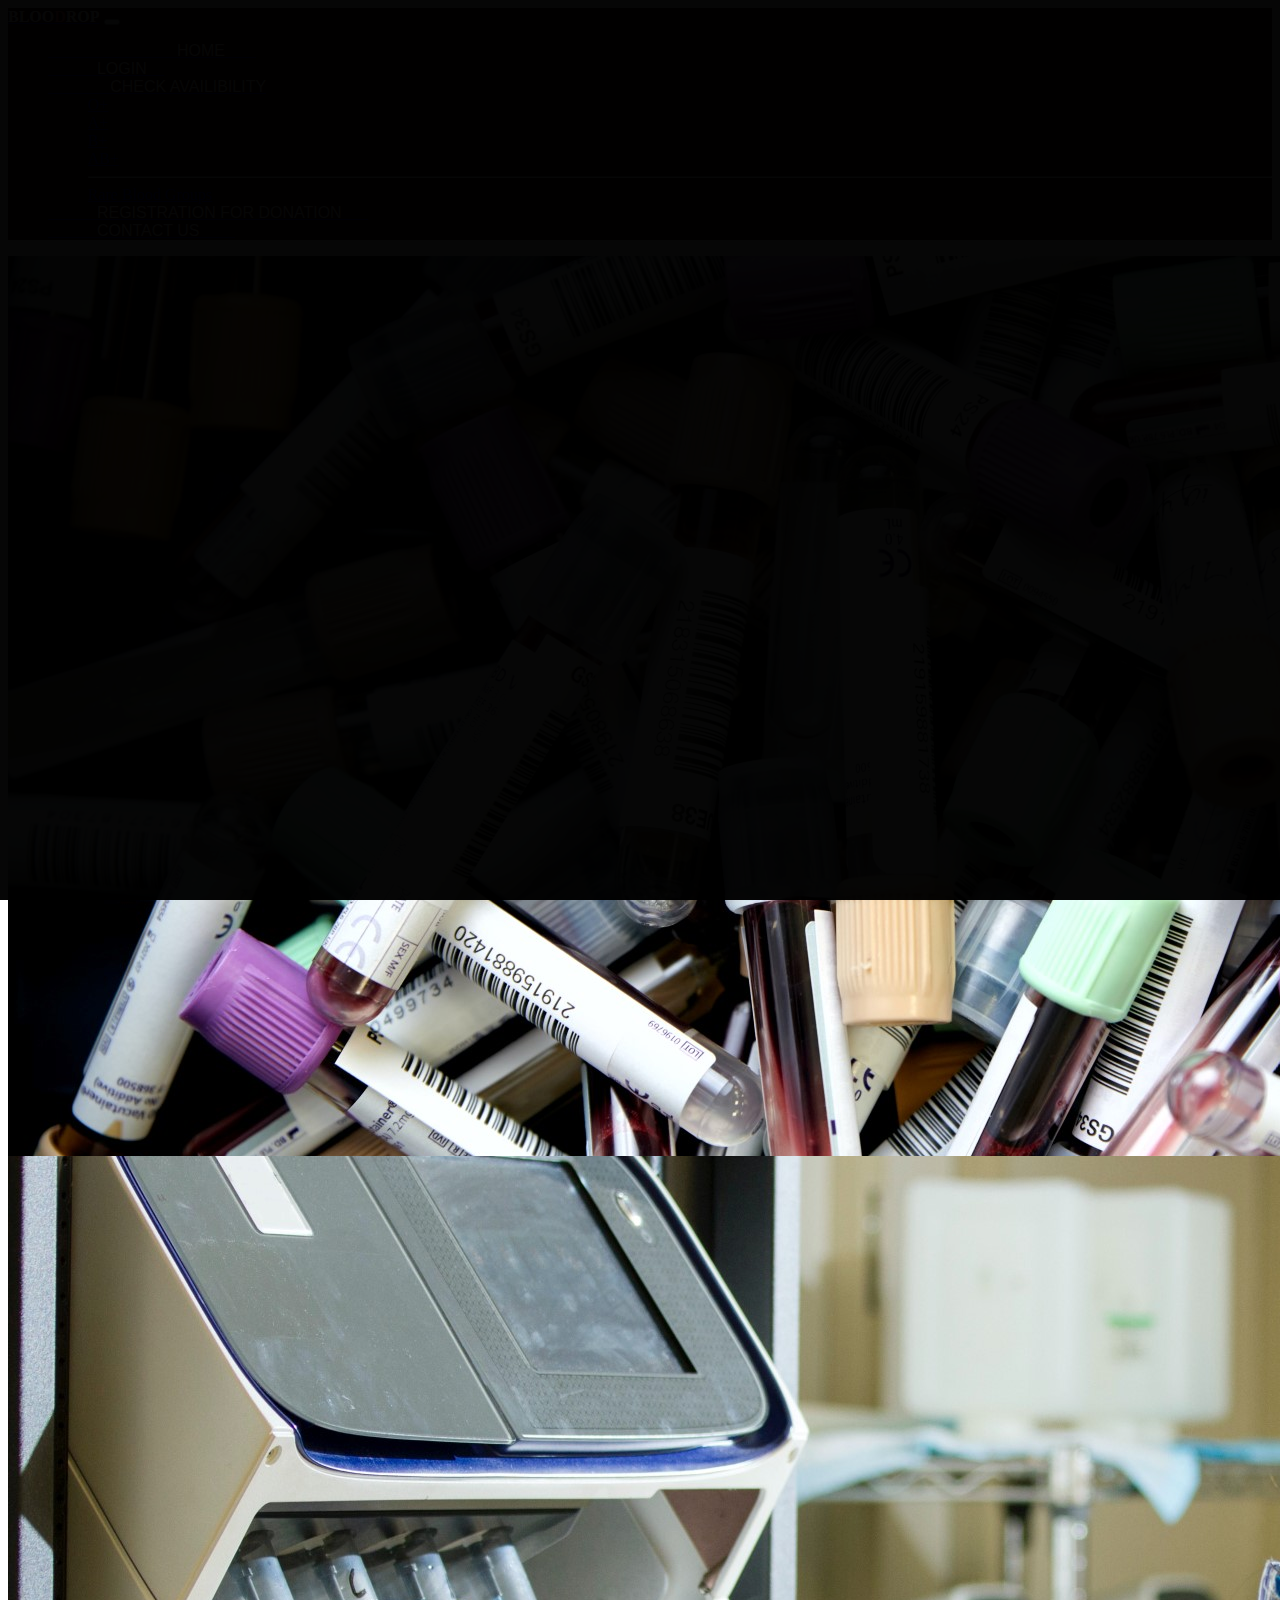
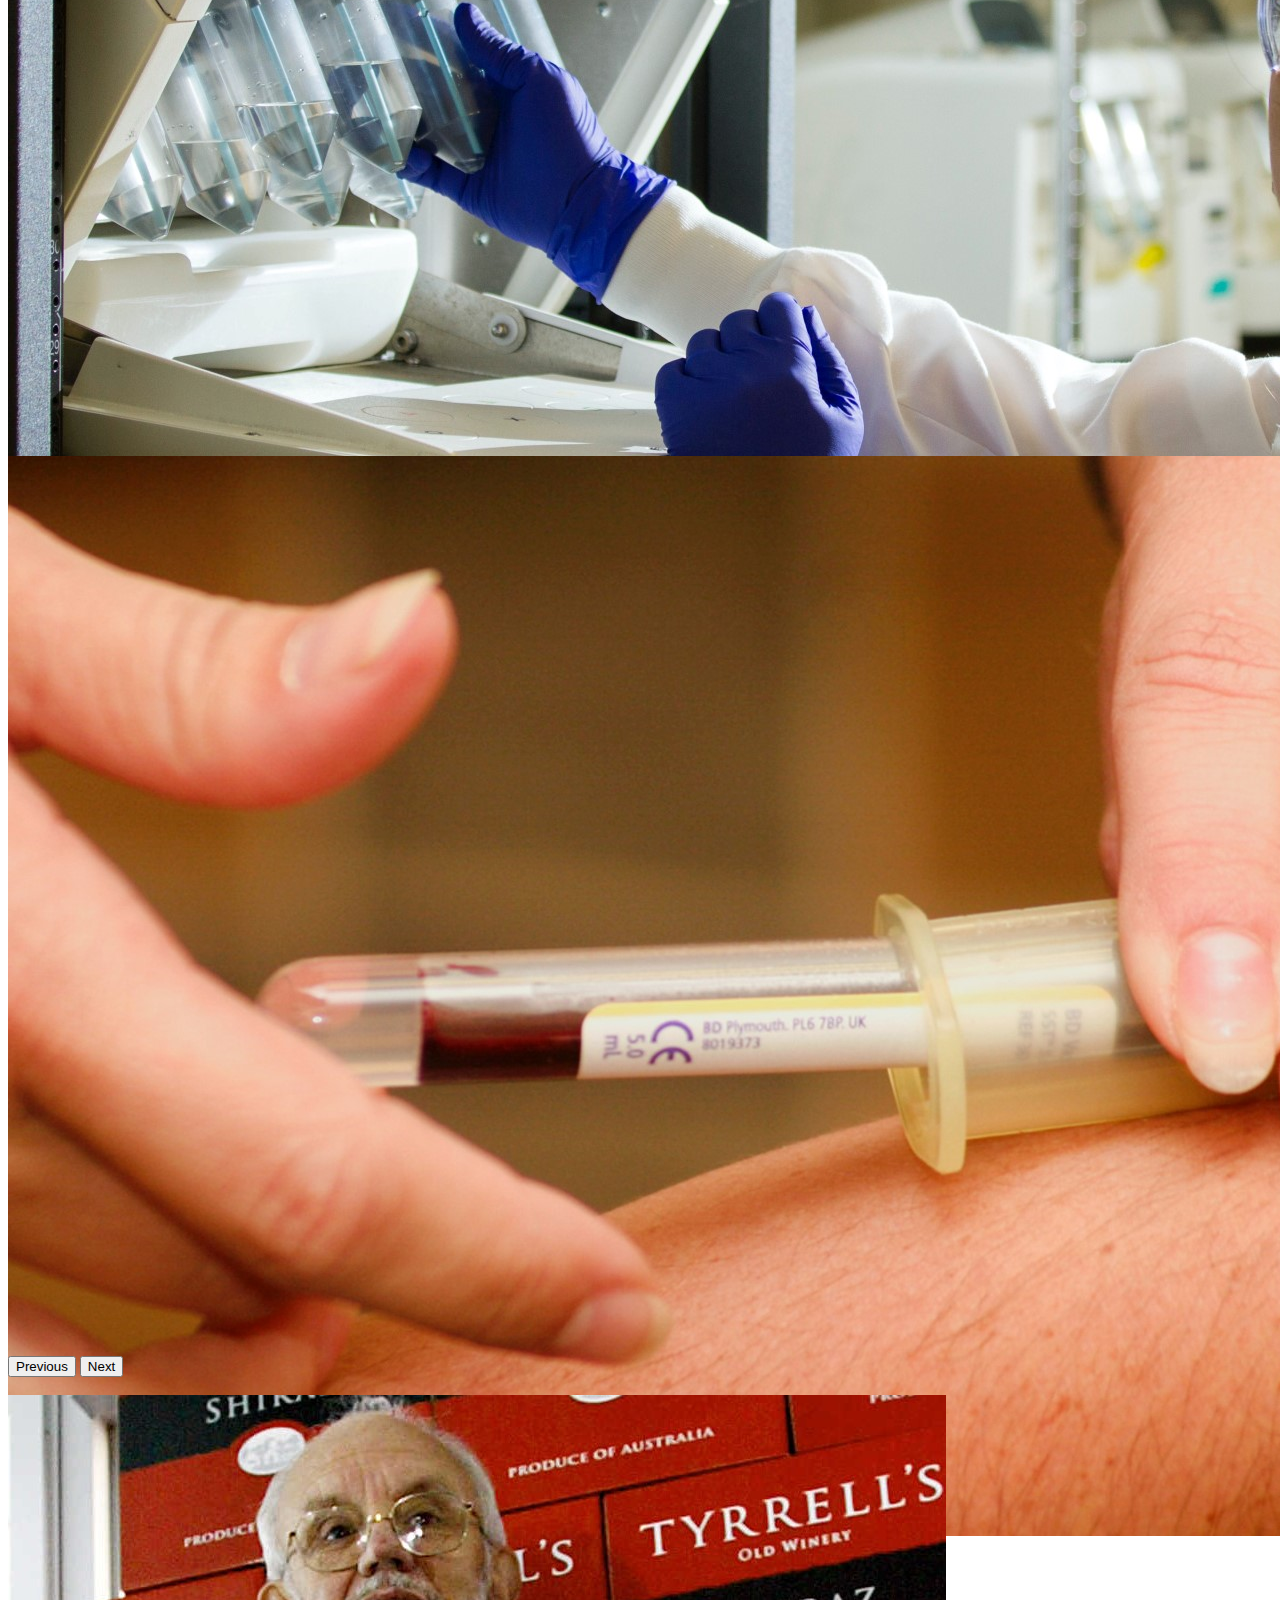
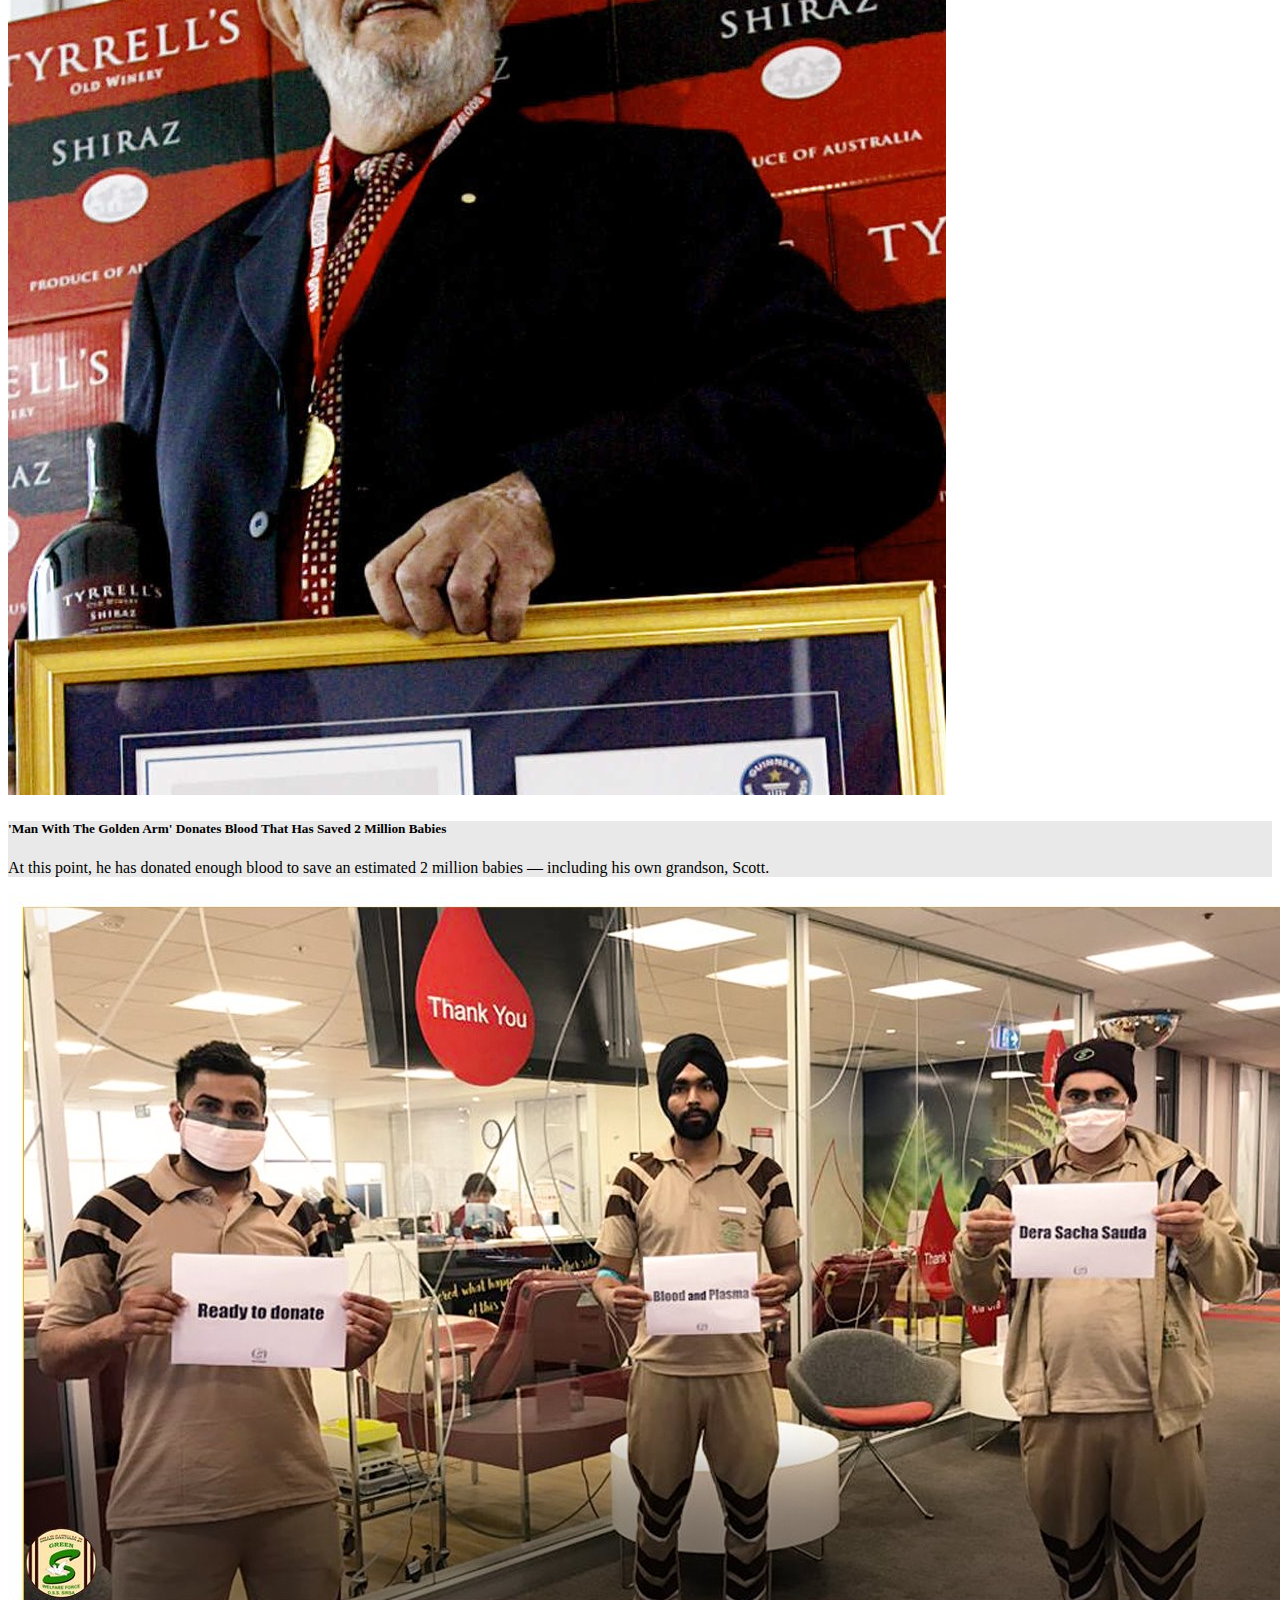
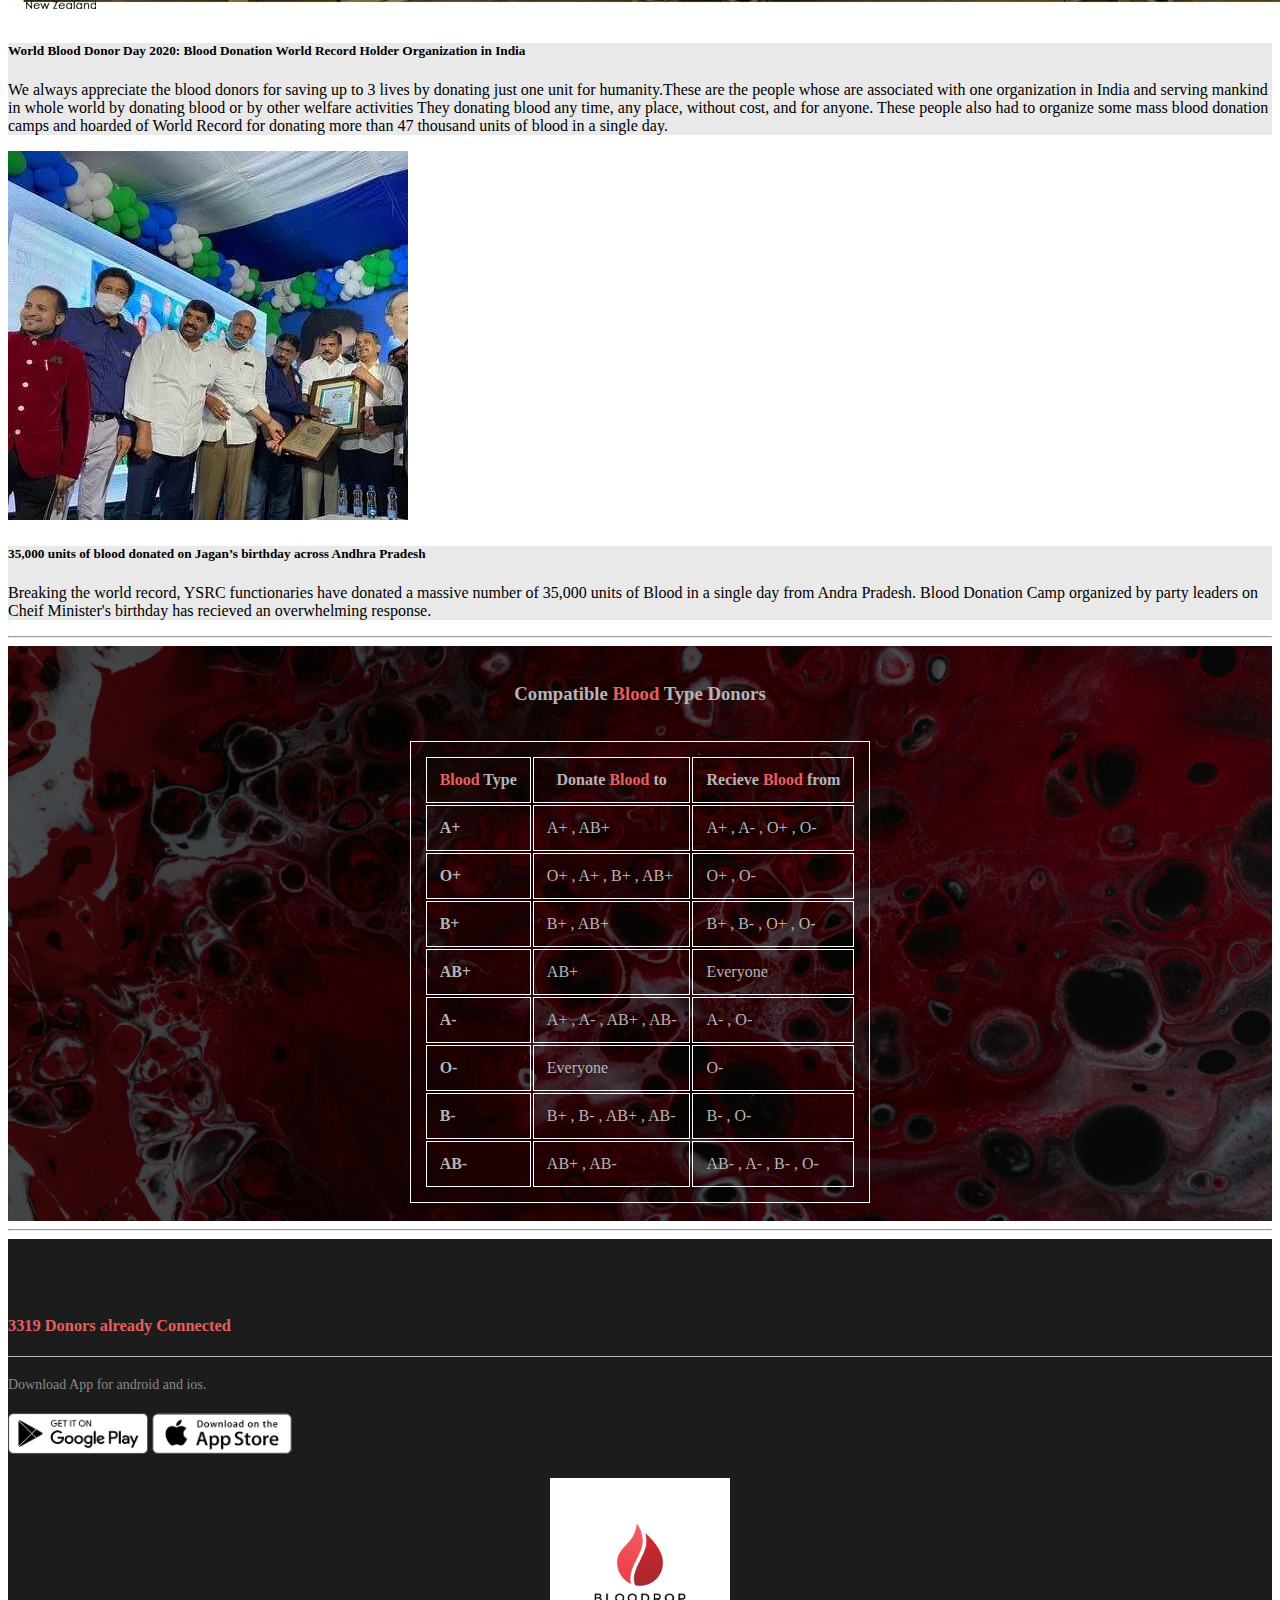
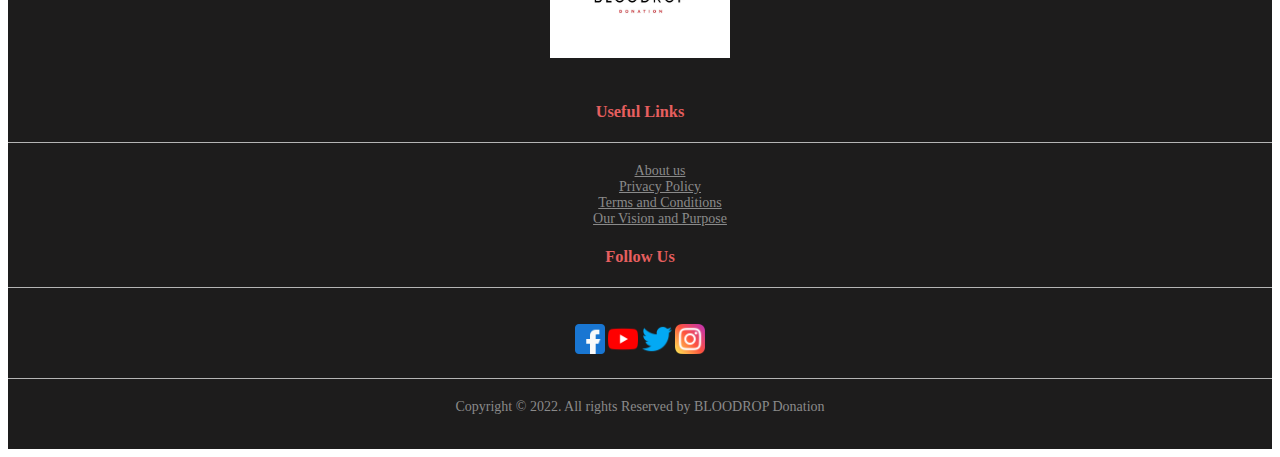
<file: index.html>
<!DOCTYPE html>
<html lang="en">
<head>
    <meta charset="UTF-8">
    <meta http-equiv="X-UA-Compatible" content="IE=edge">
    <meta name="viewport" content="width=device-width, initial-scale=1.0">
    <title>Bloodrop Donation</title>
    <link href="https://cdn.jsdelivr.net/npm/bootstrap@5.2.2/dist/css/bootstrap.min.css" rel="stylesheet" integrity="sha384-Zenh87qX5JnK2Jl0vWa8Ck2rdkQ2Bzep5IDxbcnCeuOxjzrPF/et3URy9Bv1WTRi" crossorigin="anonymous">
    <script src="https://cdn.jsdelivr.net/npm/@popperjs/core@2.11.6/dist/umd/popper.min.js" integrity="sha384-oBqDVmMz9ATKxIep9tiCxS/Z9fNfEXiDAYTujMAeBAsjFuCZSmKbSSUnQlmh/jp3" crossorigin="anonymous"></script>
<script src="https://cdn.jsdelivr.net/npm/bootstrap@5.2.2/dist/js/bootstrap.min.js" integrity="sha384-IDwe1+LCz02ROU9k972gdyvl+AESN10+x7tBKgc9I5HFtuNz0wWnPclzo6p9vxnk" crossorigin="anonymous"></script>
<link rel="stylesheet" href="css_of_blood_bank.css">

</head>
<body>
  
     <nav class="navbar navbar-expand-lg bg-dark" style="background-color: #440505;">
        <div class="container-fluid">
          <a class="navbar-brand" href="index.html"><b><span class="white">BLOO<span id="color_bloodrop">D</span>ROP</span></b></a>
          <button class="navbar-toggler" type="button" data-bs-toggle="collapse" data-bs-target="#navbarSupportedContent" aria-controls="navbarSupportedContent" aria-expanded="false" aria-label="Toggle navigation">
            <span class="navbar-toggler-icon"></span>
          </button>
          <div class="collapse navbar-collapse" id="navbarSupportedContent">
            <ul class="navbar-nav me-auto mb-2 mb-lg-0">
              <li class="nav-item">
                <a class="nav-link active" aria-current="page" href="#"><span class="whites">&nbsp;&nbsp;&nbsp;&nbsp;&nbsp;&nbsp;&nbsp;&nbsp;&nbsp;&nbsp;&nbsp;&nbsp;&nbsp;&nbsp;&nbsp;&nbsp;&nbsp;&nbsp;&nbsp;&nbsp;&nbsp;&nbsp;&nbsp;&nbsp;&nbsp;&nbsp;&nbsp;&nbsp;&nbsp;HOME&nbsp;&nbsp;&nbsp;&nbsp;&nbsp;&nbsp;&nbsp;</span></a>
              </li>
              <li class="nav-item">
                <a class="nav-link" href="login_page.html"><span class="whites">&nbsp;&nbsp;&nbsp;&nbsp;&nbsp;&nbsp;&nbsp;&nbsp;&nbsp;&nbsp;&nbsp;LOGIN&nbsp;&nbsp;&nbsp;&nbsp;</span></a>
              </li>
              <li class="nav-item dropdown">
                <a class="nav-link dropdown-toggle" href="#" role="button" data-bs-toggle="dropdown" aria-expanded="false">
                    <span class="whites">&nbsp;&nbsp;&nbsp;&nbsp;&nbsp;&nbsp;&nbsp;&nbsp;&nbsp;&nbsp;&nbsp;&nbsp;&nbsp;&nbsp;CHECK AVAILIBILITY</span>
                </a>
                <ul class="dropdown-menu">
                  <li><a class="dropdown-item" href="o+.html">O+</a></li>
                  <li><a class="dropdown-item" href="a+.html">A+</a></li>
                  <li><a class="dropdown-item" href="b+.html">B+</a></li>
                  <li><a class="dropdown-item" href="ab+.html">AB+</a></li>
                  <li><a class="dropdown-item" href="#"></a></li>
                  <li><hr class="dropdown-divider"></li>
                  <li><a class="dropdown-item" href="#"> Rare Blood Groups</a></li>
                </ul>
              </li>
              <li class="nav-item">
                <a class="nav-link" href="Register\Registration_form.html"><span class="whites">&nbsp;&nbsp;&nbsp;&nbsp;&nbsp;&nbsp;&nbsp;&nbsp;&nbsp;&nbsp;&nbsp;REGISTRATION FOR DONATION&nbsp;&nbsp;&nbsp;&nbsp;&nbsp;&nbsp;</span></a>
              </li>
              
              <li class="nav-item">
                <a class="nav-link" href="ContactUs/Contact_us.html"><span class="whites">&nbsp;&nbsp;&nbsp;&nbsp;&nbsp;&nbsp;&nbsp;&nbsp;&nbsp;&nbsp;&nbsp;CONTACT US&nbsp;&nbsp;&nbsp;&nbsp;&nbsp;&nbsp;&nbsp;&nbsp;</span></a>
              </li>
              
              
            </ul>
            
            
          </div>
        </div>
        
      </nav>  
      <div id="carouselExampleInterval" class="carousel slide" data-bs-ride="carousel">
        <div class="carousel-inner">
          <div class="carousel-item active" data-bs-interval="3000">
            <img src="imgCC.jpg" class="d-block w-100" alt="...">
            <div class="carousel-caption d-none d-md-block">
              <h5> <div id="color_bloodrop">Donate</div>Blood</h5>
              <p>Be the reason for someone's heartbeat !</p>
            </div>
          </div>
          <div class="carousel-item" data-bs-interval="3000">
            <img src="imgBB.jpg" class="d-block w-100" alt="...">
            <div class="carousel-caption d-none d-md-block">
              <h5> <div id="color_bloodrop">Save</div>Life</h5>
              <p>Donating money is great, but donating blood is even better !</p>
            </div>
          </div>
          <div class="carousel-item" data-bs-interval="3000">
            <img src="imgAA.jpg" class="d-block w-100" alt="...">
            <div class="carousel-caption d-none d-md-block">
              <h5> <div id="color_bloodrop">Spread</div>Kindness</h5>
              <p>A man who saves one life, saves all mankind !</p>
            </div>
          </div>
        </div>
        <button class="carousel-control-prev" type="button" data-bs-target="#carouselExampleInterval" data-bs-slide="prev">
          <span class="carousel-control-prev-icon" aria-hidden="true"></span>
          <span class="visually-hidden">Previous</span>
        </button>
        <button class="carousel-control-next" type="button" data-bs-target="#carouselExampleInterval" data-bs-slide="next">
          <span class="carousel-control-next-icon" aria-hidden="true"></span>
          <span class="visually-hidden">Next</span>
        </button>
      </div>
      <!-- <div id="carouselExampleCaptions" class="carousel slide" data-bs-ride="false">
        <div class="carousel-indicators">
          <button type="button" data-bs-target="#carouselExampleCaptions" data-bs-slide-to="0" class="active" aria-current="true" aria-label="Slide 1"></button>
          <button type="button" data-bs-target="#carouselExampleCaptions" data-bs-slide-to="1" aria-label="Slide 2"></button>
          <button type="button" data-bs-target="#carouselExampleCaptions" data-bs-slide-to="2" aria-label="Slide 3"></button>
        </div>
        <div class="carousel-inner">
          <div class="carousel-item active">
            <img src="imgCC.jpg" class="d-block w-100" alt="...">
            <div class="carousel-caption d-none d-md-block">
              <h5> <div id="color_bloodrop">Donate</div>Blood</h5>
              <p>Be the reason for someone's heartbeat !</p>
            </div>
          </div>
          <div class="carousel-item">
            <img src="imgBB.jpg" class="d-block w-100" alt="...">
            <div class="carousel-caption d-none d-md-block">
              <h5> <div id="color_bloodrop">Save</div>Life</h5>
              <p>Donating money is great, but donating blood is even better !</p>
            </div>
          </div>
          <div class="carousel-item">
            <img src="imgAA.jpg" class="d-block w-100" alt="...">
            <div class="carousel-caption d-none d-md-block">
              <h5> <div id="color_bloodrop">Spread</div>Kindness</h5>
              <p>A man who saves one life, saves all mankind !</p>
            </div>
          </div>
          
        </div>
        
        <button class="carousel-control-prev" type="button" data-bs-target="#carouselExampleCaptions" data-bs-slide="prev">
          <span class="carousel-control-prev-icon" aria-hidden="true"></span>
          <span class="visually-hidden">Previous</span>
        </button>
        <button class="carousel-control-next" type="button" data-bs-target="#carouselExampleCaptions" data-bs-slide="next">
          <span class="carousel-control-next-icon" aria-hidden="true"></span>
          <span class="visually-hidden">Next</span>
        </button>
      </div> -->
      <hr>
      <div class="row row-cols-1 row-cols-md-3 g-4">
        <div class="col">
          <div class="card h-100">
            <img src="card1A.jpg" class="card-img-top" alt="...">
            <div class="card-body background_color">
              <h5 class="card-title">'Man With The Golden Arm' Donates Blood That Has Saved 2 Million Babies</h5>
              <p class="card-text">At this point, he has donated enough blood to save an estimated 2 million babies — including his own grandson, Scott.</p>
            </div>
          </div>
        </div>
        <div class="col">
          <div class="card h-100">
            <img src="card2.jpg" class="card-img-top" alt="...">
            <div class="card-body background_color">
              <h5 class="card-title">World Blood Donor Day 2020: Blood Donation World Record Holder Organization in India</h5>
              <p class="card-text">We always appreciate the blood donors for saving up to 3 lives by donating just one unit for humanity.These are the people whose are associated with one organization in India and serving mankind in whole world by donating blood or by other welfare activities

                They donating blood any time, any place, without cost, and for anyone. These people also had to organize some mass blood donation camps and hoarded of World Record for donating more than 47 thousand units of blood in a single day.</p>
            </div>
          </div>
        </div>
        <div class="col">
          <div class="card h-100">
            <img src="card3.jpg" class="card-img-top" alt="...">
            <div class="card-body background_color">
              <h5 class="card-title">35,000 units of blood donated on Jagan’s birthday across Andhra Pradesh</h5>
            <p>Breaking the world record, YSRC functionaries have donated a massive number of 35,000 units of Blood in a single day from Andra Pradesh. Blood Donation Camp organized by party leaders on Cheif Minister's birthday has recieved an overwhelming response.</p>
            </div>
          </div>
        </div>
      </div>
      <hr>
      <div id="table">
        <br>
      <center>
      <table class="table_bb">
        <h3 class="table_heading"><b>Compatible<span id="color_bloodrop"> Blood </span>Type Donors</b></h3><br>
        <thead>
          <tr>
            <th scope="col"><span id="color_bloodrop">Blood</span> Type</th>
            <th scope="col">Donate <span id="color_bloodrop">Blood</span> to</th>
            <th scope="col">Recieve <span id="color_bloodrop">Blood</span> from</th>
            
          </tr>
        </thead>
        <tbody>
          <tr>
            
            <td><b>A+</b></td>
            <td>A+ , AB+</td>
            <td>A+ , A- , O+ , O-</td>
          </tr>
          <tr>
            
            <td><b>O+</b></td>
            <td>O+ , A+ , B+ , AB+</td>
            <td>O+ , O-</td>
          </tr>
          <tr>
            
            <td><b>B+</b></td>
            <td>B+ , AB+</td>
            <td>B+ , B- , O+ , O-</td>
          </tr>
          <tr>
            
            <td><b>AB+</b></td>
            <td>AB+</td>
            <td>Everyone</td>
          </tr>
          <tr>
            
            <td><b>A-</b></td>
            <td>A+ , A- , AB+ , AB-</td>
            <td>A- , O-</td>
          </tr>
          <tr>
            
            <td><b>O-</b></td>
            <td>Everyone</td>
            <td>O-</td>
          </tr>
          <tr>
            
            <td><b>B-</b></td>
            <td>B+ , B- , AB+ , AB-</td>
            <td>B- , O-</td>
          </tr>
          <tr>
            
            <td><b>AB-</b></td>
            <td>AB+ , AB-</td>
            <td>AB- , A- , B- , O-</td>
          </tr>
        </tbody>
      </table>
      <br>
      </div>
    </center>
    <hr>
      <div class="footer">
        <div class="container">
            <div class="row">
                <div class="footer-col-1">
                    <h3>3319 Donors already Connected</h3><hr>
                    <p>Download App for android and ios.</p>
                    <div class="app-logo">
                     <img src="play-store.png">
                     <img src="app-store.png">
                 </div>			   
                 </div>
                <div class="footer-col-2">
                  <img src="logo1.jpg">
                </div>
                <div class="footer-col-3">
                 <h3>Useful Links</h3><hr>
                 <ul>
                     <li><a class="hp" href="AboutUs.html">About us</a></li>
                     <li><a class="hp" href="PrivacyPolicy.html">Privacy Policy</a></li>
                     <li><a class="hp" href="Terms_And_Conditions.html">Terms and Conditions</a></li>
                     <li><a class="hp" href="VisionPurpose.html">Our Vision and Purpose</a></li>
                 </ul>
             </div>
             <div class="footer-col-3">
                 <h3>Follow Us</h3><hr><br>
                 
                     <a class="hp" href=""><img src="facebook_logo.png" height="30px" width="30px"></a>
                     <a class="hp" href=""><img src="youtube_logo.png" height="30px" width="30px"></a>
                     <a class="hp" href=""><img src="twitter_logo.png" height="30px" width="30px"></a>
                     <a class="hp" href=""><img src="instagram_logo.png" height="30px" width="30px"></a>
                 
             </div>
            </div>
            <hr>
            <p class="copyright">Copyright © 2022. All rights Reserved by BLOODROP Donation</p>
        </div>
    </div>
</body>
</html>
</file>
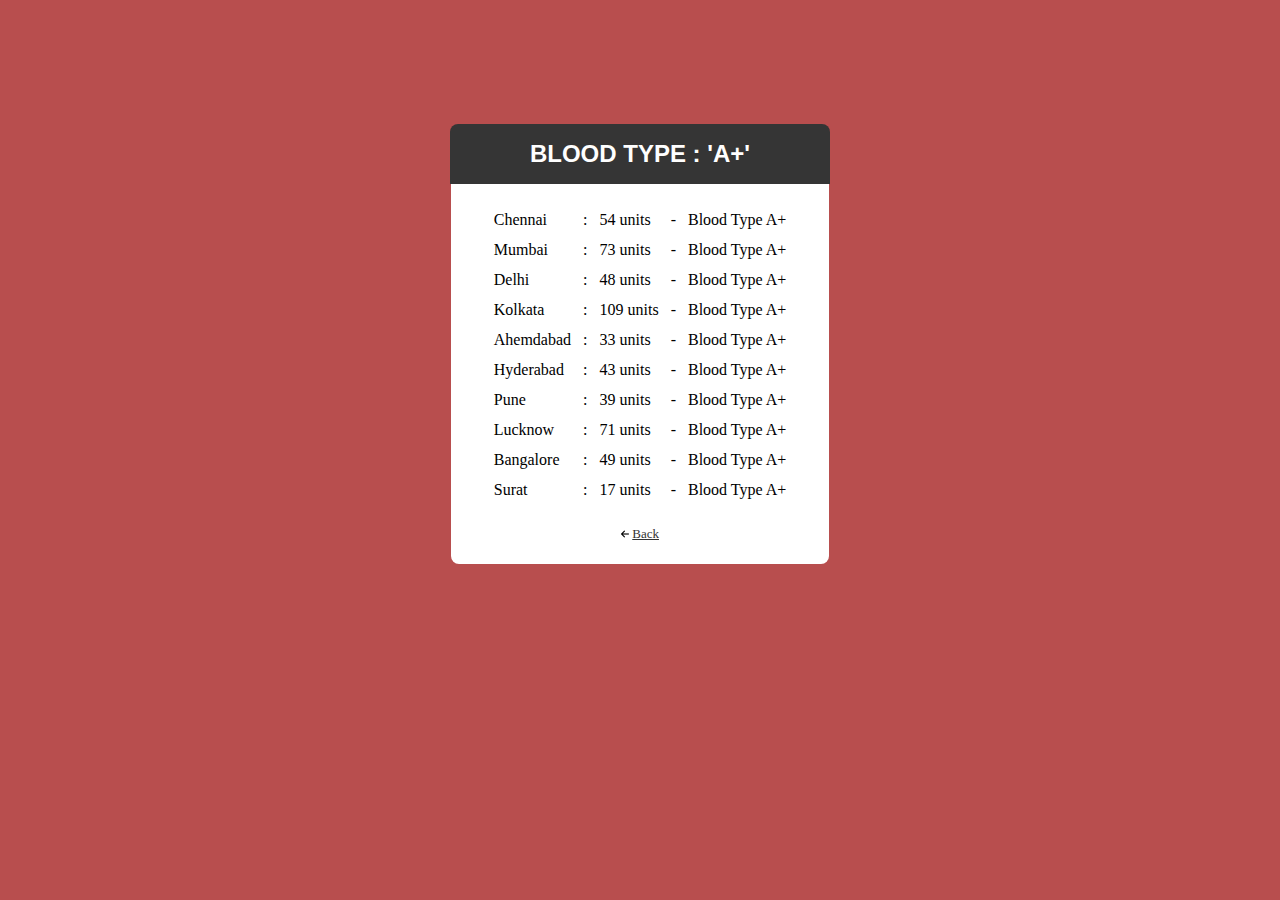
<file: a+.html>
<!DOCTYPE html>
<html lang="en">

<head>
    <meta charset="UTF-8">
    <meta http-equiv="X-UA-Compatible" content="IE=edge">
    <meta name="viewport" content="width=device-width, initial-scale=1.0">
    <title>Check Availibility</title>
    <link href="o+.css" rel="stylesheet">
</head>

<body>
    <center>
        <br><br>
        <h3>
        </h3>
        <div class="head">
            <h3><b>BLOOD TYPE : 'A+' </b></h3>
        </div>
        <div class="container">
            <table>
                <tr>
                    <td>Chennai</td>
                    <td>:</td>
                    <td>54 units</td>
                    <td>-</td>
                    <td>Blood Type A+</td>
                </tr>
                <tr>
                    <td>Mumbai</td>
                    <td>:</td>
                    <td>73 units</td>
                    <td>-</td>
                    <td>Blood Type A+</td>
                </tr>
                <tr>
                    <td>Delhi</td>
                    <td>:</td>
                    <td>48 units</td>
                    <td>-</td>
                    <td>Blood Type A+</td>
                </tr>
                <tr>
                    <td>Kolkata</td>
                    <td>:</td>
                    <td>109 units</td>
                    <td>-</td>
                    <td>Blood Type A+</td>
                </tr>
                <tr>
                    <td>Ahemdabad</td>
                    <td>:</td>
                    <td>33 units</td>
                    <td>-</td>
                    <td>Blood Type A+</td>
                </tr>
                <tr>
                    <td>Hyderabad</td>
                    <td>:</td>
                    <td>43 units</td>
                    <td>-</td>
                    <td>Blood Type A+</td>
                </tr>
                <tr>
                    <td>Pune</td>
                    <td>:</td>
                    <td>39 units</td>
                    <td>-</td>
                    <td>Blood Type A+</td>
                </tr>
                <tr>
                    <td>Lucknow</td>
                    <td>:</td>
                    <td>71 units</td>
                    <td>-</td>
                    <td>Blood Type A+</td>
                </tr>
                <tr>
                    <td>Bangalore</td>
                    <td>:</td>
                    <td>49 units</td>
                    <td>-</td>
                    <td>Blood Type A+</td>
                </tr>
                <tr>
                    <td>Surat</td>
                    <td>:</td>
                    <td>17 units</td>
                    <td>-</td>
                    <td>Blood Type A+</td>
                </tr>
            </table><br>
            <a class="txt2" href="./index.html"><img src="back.png" height="8px" width="8px">&nbsp;<u>Back</u></a>

        </div>
    </center>
</body>

</html>
</file>
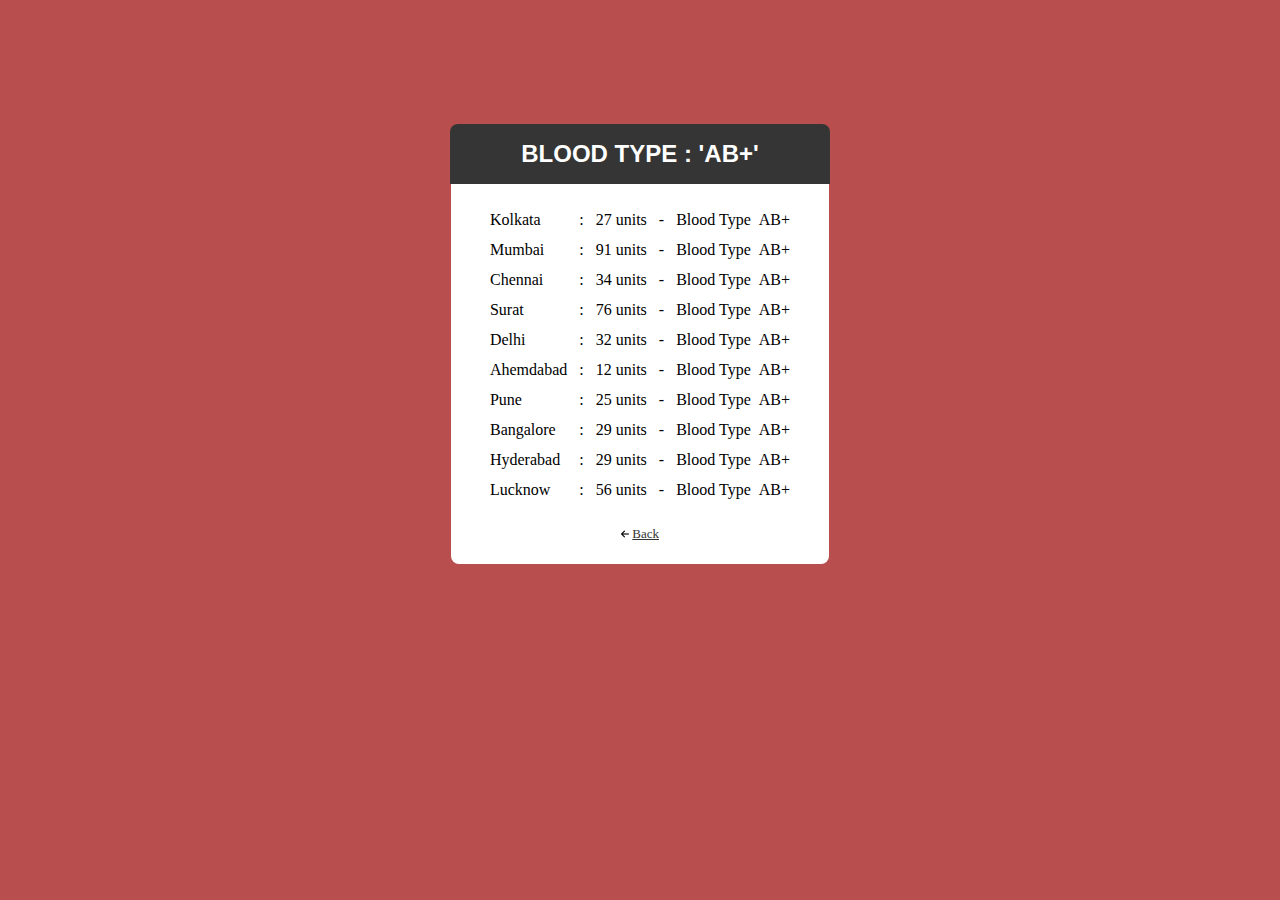
<file: ab+.html>
<!DOCTYPE html>
<html lang="en">
<head>
    <meta charset="UTF-8">
    <meta http-equiv="X-UA-Compatible" content="IE=edge">
    <meta name="viewport" content="width=device-width, initial-scale=1.0">
    <title>Check Availibility</title>
    <link href="o+.css" rel="stylesheet">
</head>
<body>
    <center>
        <br><br>
        <h3>
        </h3>
        <div class="head">
            <h3><b>BLOOD TYPE : 'AB+' </b></h3>
        </div>
        <div class="container">
            <table>
                <tr>
                    <td>Kolkata</td>
                    <td>:</td>
                    <td>27 units</td>
                    <td>-</td>
                    <td>Blood Type &nbsp;AB+</td>
                </tr>
                <tr>
                    <td>Mumbai</td>
                    <td>:</td>
                    <td>91 units</td>
                    <td>-</td>
                    <td>Blood Type &nbsp;AB+</td>
                </tr>
                <tr>
                    <td>Chennai</td>
                    <td>:</td>
                    <td>34 units</td>
                    <td>-</td>
                    <td>Blood Type &nbsp;AB+</td>
                </tr>
                <tr>
                    <td>Surat</td>
                    <td>:</td>
                    <td>76 units</td>
                    <td>-</td>
                    <td>Blood Type &nbsp;AB+</td>
                </tr>
                <tr>
                    <td>Delhi</td>
                    <td>:</td>
                    <td>32 units</td>
                    <td>-</td>
                    <td>Blood Type &nbsp;AB+</td>
                </tr>
                <tr>
                    <td>Ahemdabad</td>
                    <td>:</td>
                    <td>12 units</td>
                    <td>-</td>
                    <td>Blood Type &nbsp;AB+</td>
                </tr>
                <tr>
                    <td>Pune</td>
                    <td>:</td>
                    <td>25 units</td>
                    <td>-</td>
                    <td>Blood Type &nbsp;AB+</td>
                </tr>
                <tr>
                    <td>Bangalore</td>
                    <td>:</td>
                    <td>29 units</td>
                    <td>-</td>
                    <td>Blood Type &nbsp;AB+</td>
                </tr>
                <tr>
                    <td>Hyderabad</td>
                    <td>:</td>
                    <td>29 units</td>
                    <td>-</td>
                    <td>Blood Type &nbsp;AB+</td>
                </tr>
                <tr>
                    <td>Lucknow</td>
                    <td>:</td>
                    <td>56 units</td>
                    <td>-</td>
                    <td>Blood Type &nbsp;AB+</td>
                </tr>
            </table><br>
            <a class="txt2" href="./index.html"><img src="back.png" height="8px" width="8px">&nbsp;<u>Back</u></a>

        </div>
    </center>
</body>
</html>
</file>
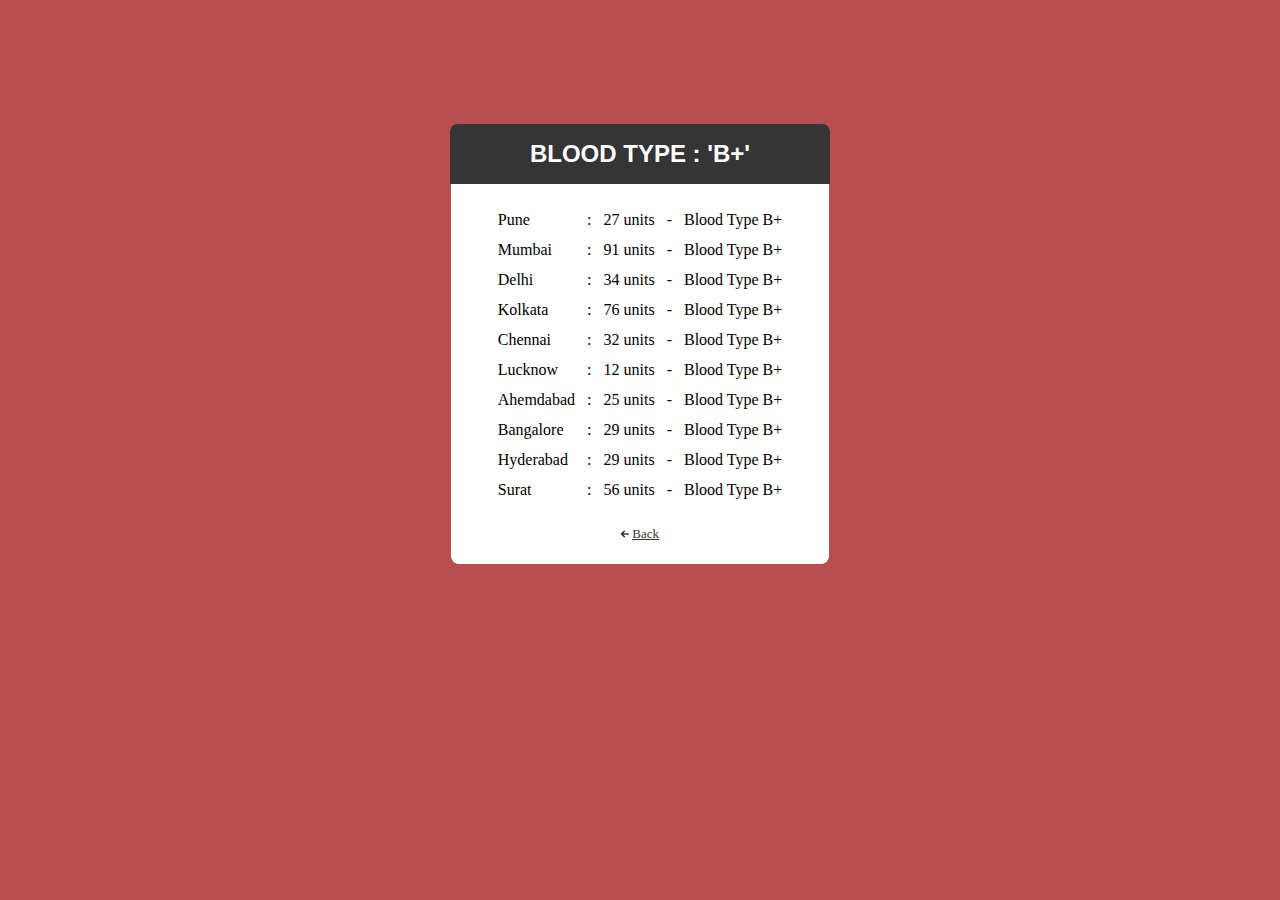
<file: b+.html>
<!DOCTYPE html>
<html lang="en">
<head>
    <meta charset="UTF-8">
    <meta http-equiv="X-UA-Compatible" content="IE=edge">
    <meta name="viewport" content="width=device-width, initial-scale=1.0">
    <title>Check Availibility</title>
    <link href="o+.css" rel="stylesheet">
</head>
<body>
    <center>
        <br><br>
        <h3>
        </h3>
        <div class="head">
            <h3><b>BLOOD TYPE : 'B+' </b></h3>
        </div>
        <div class="container">
            <table>
                <tr>
                    <td>Pune</td>
                    <td>:</td>
                    <td>27 units</td>
                    <td>-</td>
                    <td>Blood Type B+</td>
                </tr>
                <tr>
                    <td>Mumbai</td>
                    <td>:</td>
                    <td>91 units</td>
                    <td>-</td>
                    <td>Blood Type B+</td>
                </tr>
                <tr>
                    <td>Delhi</td>
                    <td>:</td>
                    <td>34 units</td>
                    <td>-</td>
                    <td>Blood Type B+</td>
                </tr>
                <tr>
                    <td>Kolkata</td>
                    <td>:</td>
                    <td>76 units</td>
                    <td>-</td>
                    <td>Blood Type B+</td>
                </tr>
                <tr>
                    <td>Chennai</td>
                    <td>:</td>
                    <td>32 units</td>
                    <td>-</td>
                    <td>Blood Type B+</td>
                </tr>
                <tr>
                    <td>Lucknow</td>
                    <td>:</td>
                    <td>12 units</td>
                    <td>-</td>
                    <td>Blood Type B+</td>
                </tr>
                <tr>
                    <td>Ahemdabad</td>
                    <td>:</td>
                    <td>25 units</td>
                    <td>-</td>
                    <td>Blood Type B+</td>
                </tr>
                <tr>
                    <td>Bangalore</td>
                    <td>:</td>
                    <td>29 units</td>
                    <td>-</td>
                    <td>Blood Type B+</td>
                </tr>
                <tr>
                    <td>Hyderabad</td>
                    <td>:</td>
                    <td>29 units</td>
                    <td>-</td>
                    <td>Blood Type B+</td>
                </tr>
                <tr>
                    <td>Surat</td>
                    <td>:</td>
                    <td>56 units</td>
                    <td>-</td>
                    <td>Blood Type B+</td>
                </tr>
            </table><br>
            <a class="txt2" href="./index.html"><img src="back.png" height="8px" width="8px">&nbsp;<u>Back</u></a>

        </div>
    </center>
</body>
</html>
</file>
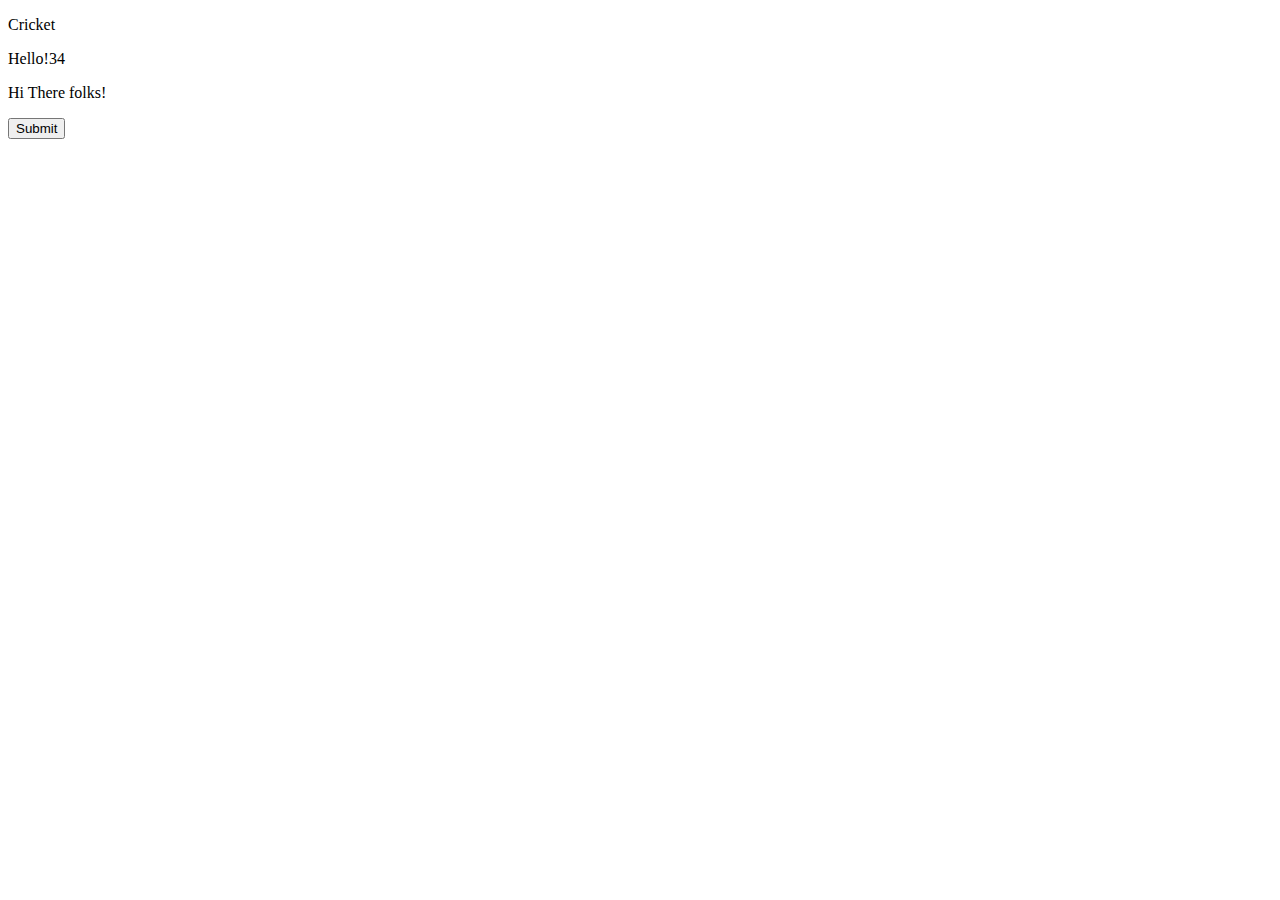
<file: js.html>
<!DOCTYPE html>
<html lang="en">
<head>
    <meta charset="UTF-8">
    <meta http-equiv="X-UA-Compatible" content="IE=edge">
    <meta name="viewport" content="width=device-width>, initial-scale=1.0">
    <title>Document</title>
</head>
<body>
    <p id="test"></p>
    <script>
        const games=["Cricket","Hockey","Football"];
        document.getElementById("test").innerHTML=games[0];
        document.write("Hello!");
        document.write(11+23+"<br>");
        //var x = 10 +"<br>";
        //var x = 6;
        //document.write(x);
        
        //var x="Virat Kohli";
        const employee ={name:"Suryansh Gupta", age:20, state:"Punjab"};
        document.getElementById("test").innerHTML = employee("state");
        var a = 5;
        var b = 4;
        var age= 20;
        if(age>=18 && age<=21)
        {
            document.write("You are eligible");
        }
        document.write(a==b);
        document.write("<br>");
        document.write(2!=6);
        consol.log(5>9);
        x=["India", "Australia"];
        document.write(x);
        document.write("<br>");
        document.write(typeof x);
    </script>
    <P id="abc">Hi There folks!</P>
        <input type="submit" onclick="ab()">
</body>
</html>
</file>
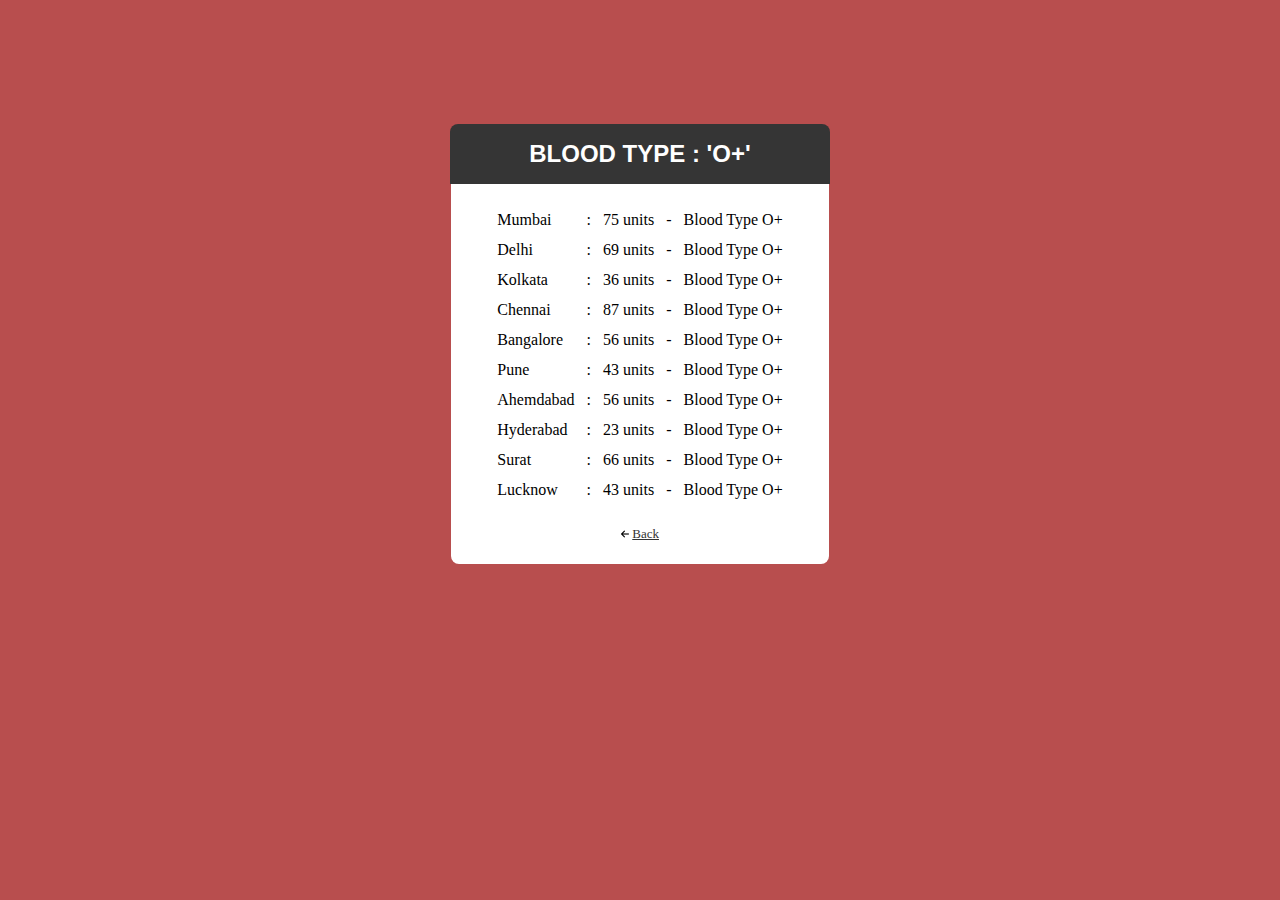
<file: o+.html>
<!DOCTYPE html>
<html lang="en">

<head>
    <meta charset="UTF-8">
    <meta http-equiv="X-UA-Compatible" content="IE=edge">
    <meta name="viewport" content="width=device-width, initial-scale=1.0">
    <title>Check Availibility</title>
    <link href="o+.css" rel="stylesheet">
</head>

<body>
    <center>
        <br><br>
        <h3>
        </h3>
        <div class="head">
            <h3><b>BLOOD TYPE : 'O+' </b></h3>
        </div>
        <div class="container">
            <table>
                <tr>
                    <td>Mumbai</td>
                    <td>:</td>
                    <td>75 units</td>
                    <td>-</td>
                    <td>Blood Type O+</td>
                </tr>
                <tr>
                    <td>Delhi</td>
                    <td>:</td>
                    <td>69 units</td>
                    <td>-</td>
                    <td>Blood Type O+</td>
                </tr>
                <tr>
                    <td>Kolkata</td>
                    <td>:</td>
                    <td>36 units</td>
                    <td>-</td>
                    <td>Blood Type O+</td>
                </tr>
                <tr>
                    <td>Chennai</td>
                    <td>:</td>
                    <td>87 units</td>
                    <td>-</td>
                    <td>Blood Type O+</td>
                </tr>
                <tr>
                    <td>Bangalore</td>
                    <td>:</td>
                    <td>56 units</td>
                    <td>-</td>
                    <td>Blood Type O+</td>
                </tr>
                <tr>
                    <td>Pune</td>
                    <td>:</td>
                    <td>43 units</td>
                    <td>-</td>
                    <td>Blood Type O+</td>
                </tr>
                <tr>
                    <td>Ahemdabad</td>
                    <td>:</td>
                    <td>56 units</td>
                    <td>-</td>
                    <td>Blood Type O+</td>
                </tr>
                <tr>
                    <td>Hyderabad</td>
                    <td>:</td>
                    <td>23 units</td>
                    <td>-</td>
                    <td>Blood Type O+</td>
                </tr>
                <tr>
                    <td>Surat</td>
                    <td>:</td>
                    <td>66 units</td>
                    <td>-</td>
                    <td>Blood Type O+</td>
                </tr>
                <tr>
                    <td>Lucknow</td>
                    <td>:</td>
                    <td>43 units</td>
                    <td>-</td>
                    <td>Blood Type O+</td>
                </tr>
            </table><br>
        <a class="txt2" href="./index.html"><img src="back.png" height="8px" width="8px">&nbsp;<u>Back</u></a>
    </div>
        </div>
    </center>
</body>

</html>
</file>
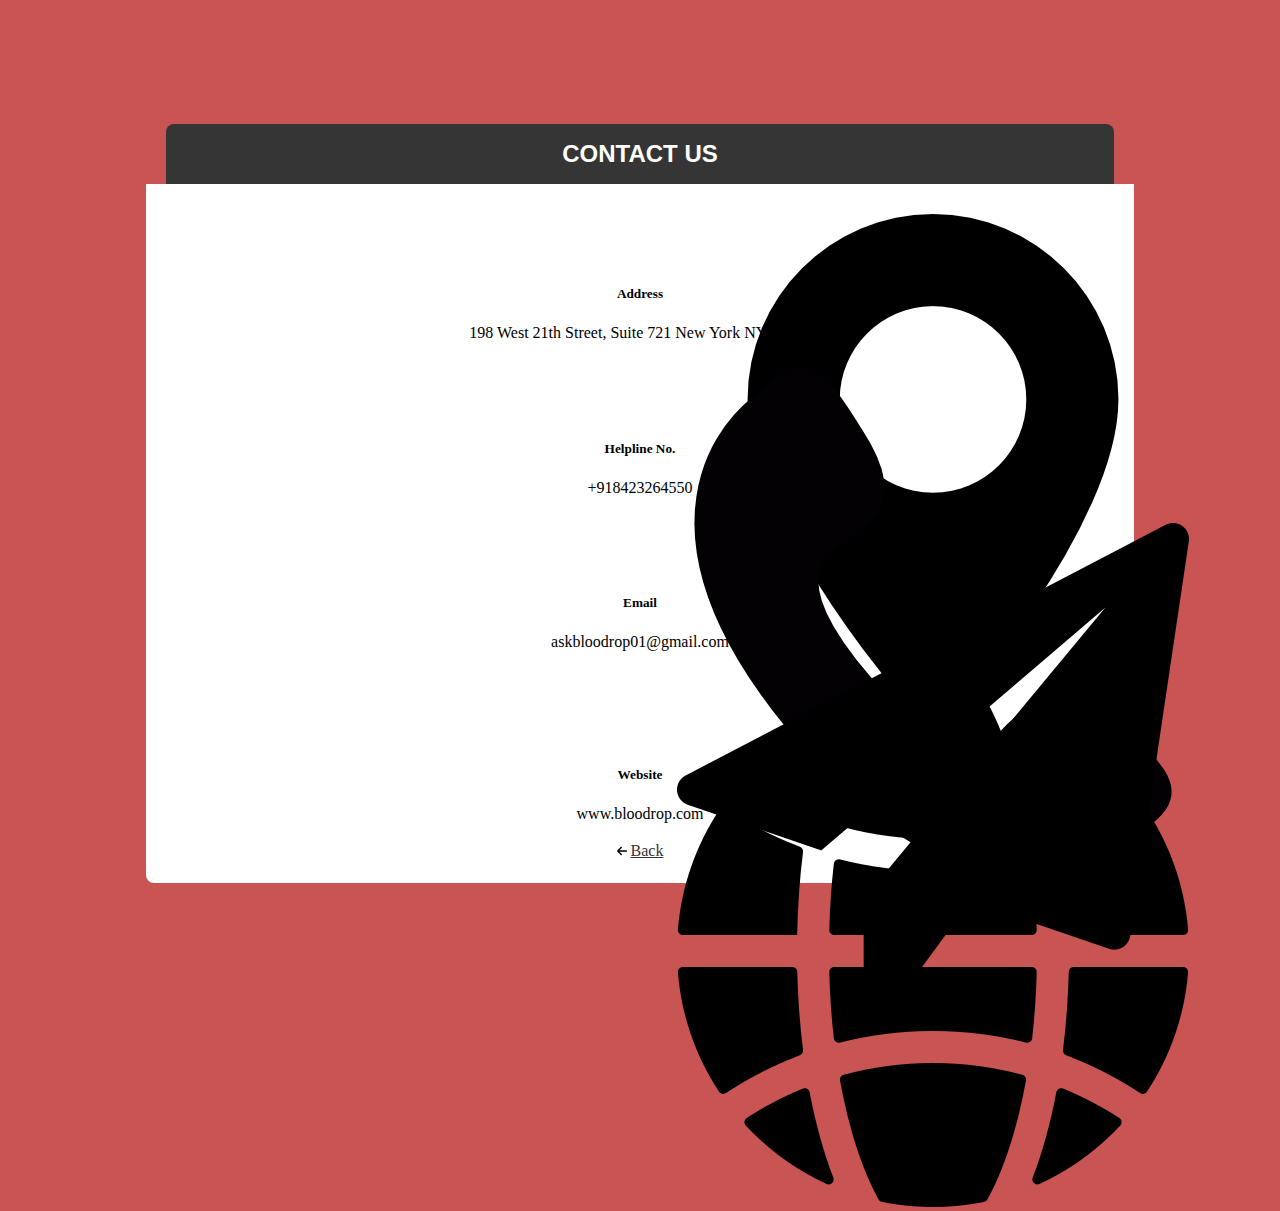
<file: ContactUs/Contact_us.html>
<!DOCTYPE html>
<html lang="en">
<head>
    <meta charset="UTF-8">
    <meta http-equiv="X-UA-Compatible" content="IE=edge">
    <meta name="viewport" content="width=device-width, initial-scale=1.0">
    <title>Contact Us</title>
    <link href="https://cdn.jsdelivr.net/npm/bootstrap@5.2.2/dist/css/bootstrap.min.css" rel="stylesheet" integrity="sha384-Zenh87qX5JnK2Jl0vWa8Ck2rdkQ2Bzep5IDxbcnCeuOxjzrPF/et3URy9Bv1WTRi" crossorigin="anonymous">
    <script src="https://cdn.jsdelivr.net/npm/@popperjs/core@2.11.6/dist/umd/popper.min.js" integrity="sha384-oBqDVmMz9ATKxIep9tiCxS/Z9fNfEXiDAYTujMAeBAsjFuCZSmKbSSUnQlmh/jp3" crossorigin="anonymous"></script>
    <script src="https://cdn.jsdelivr.net/npm/bootstrap@5.2.2/dist/js/bootstrap.min.js" integrity="sha384-IDwe1+LCz02ROU9k972gdyvl+AESN10+x7tBKgc9I5HFtuNz0wWnPclzo6p9vxnk" crossorigin="anonymous"></script>
    <link href="contact_us.css" rel="stylesheet">
</head>
<body>
    <center>
        <br><br>
    <h3>
    </h3>
    <div class="head">
        <h3><b>CONTACT US</b></h3>
    </div>
    <div class="container">
        <div class="row row-cols-1 row-cols-md-3 g-4">
            <div class="col">
              <div class="card h-100">
                <div class="size"><img src="Location.png" class="card-img-top" alt="..."></div>
                <div class="card-body">
                  <h5 class="card-title">Address</h5>
                  <p class="card-text">198 West 21th Street, Suite 721 New York NY 10016</p>
                </div>
              </div>
            </div>
            <div class="col">
              <div class="card h-100">
                <div class="size"><img src="Phone.png" class="card-img-top" alt="..."></div>
                <div class="card-body">
                  <h5 class="card-title">Helpline No.</h5>
                  <p class="card-text">+918423264550</p>
                </div>
              </div>
            </div>
            <div class="col">
              <div class="card h-100">
                <div class="size"><img src="Email.png" class="card-img-top" alt="..."></div>
                <div class="card-body">
                  <h5 class="card-title">Email</h5>
                  <p class="card-text">askbloodrop01@gmail.com</p>
                </div>
              </div>
            </div>
            &nbsp;&nbsp;&nbsp;&nbsp;&nbsp;&nbsp;&nbsp;&nbsp;&nbsp;&nbsp;&nbsp;&nbsp;&nbsp;&nbsp;&nbsp;&nbsp;&nbsp;&nbsp;&nbsp;&nbsp;&nbsp;&nbsp;&nbsp;&nbsp;&nbsp;&nbsp;&nbsp;&nbsp;&nbsp;&nbsp;&nbsp;&nbsp;&nbsp;&nbsp;&nbsp;&nbsp;&nbsp;&nbsp;&nbsp;&nbsp;&nbsp;&nbsp;&nbsp;&nbsp;&nbsp;&nbsp;&nbsp;&nbsp;&nbsp;&nbsp;&nbsp;&nbsp;&nbsp;&nbsp;&nbsp;&nbsp;&nbsp;&nbsp;&nbsp;&nbsp;&nbsp;&nbsp;&nbsp;&nbsp;&nbsp;&nbsp;&nbsp;&nbsp;&nbsp;&nbsp;&nbsp;&nbsp;
            <div class="col">
              <div class="card h-100">
                <div class="size"><img src="Website.png" class="card-img-top" alt="..."></div>
                <div class="card-body">
                  <h5 class="card-title">Website</h5>
                  <p class="card-text">www.bloodrop.com</p>
                </div>
              </div>
            </div>
          </div><a class="txt2" href="../index.html"><img src="back.png" height="10px" width="10px">&nbsp;<u>Back</u></a>
    </div>
    </center>
</body>
</html>
</file>
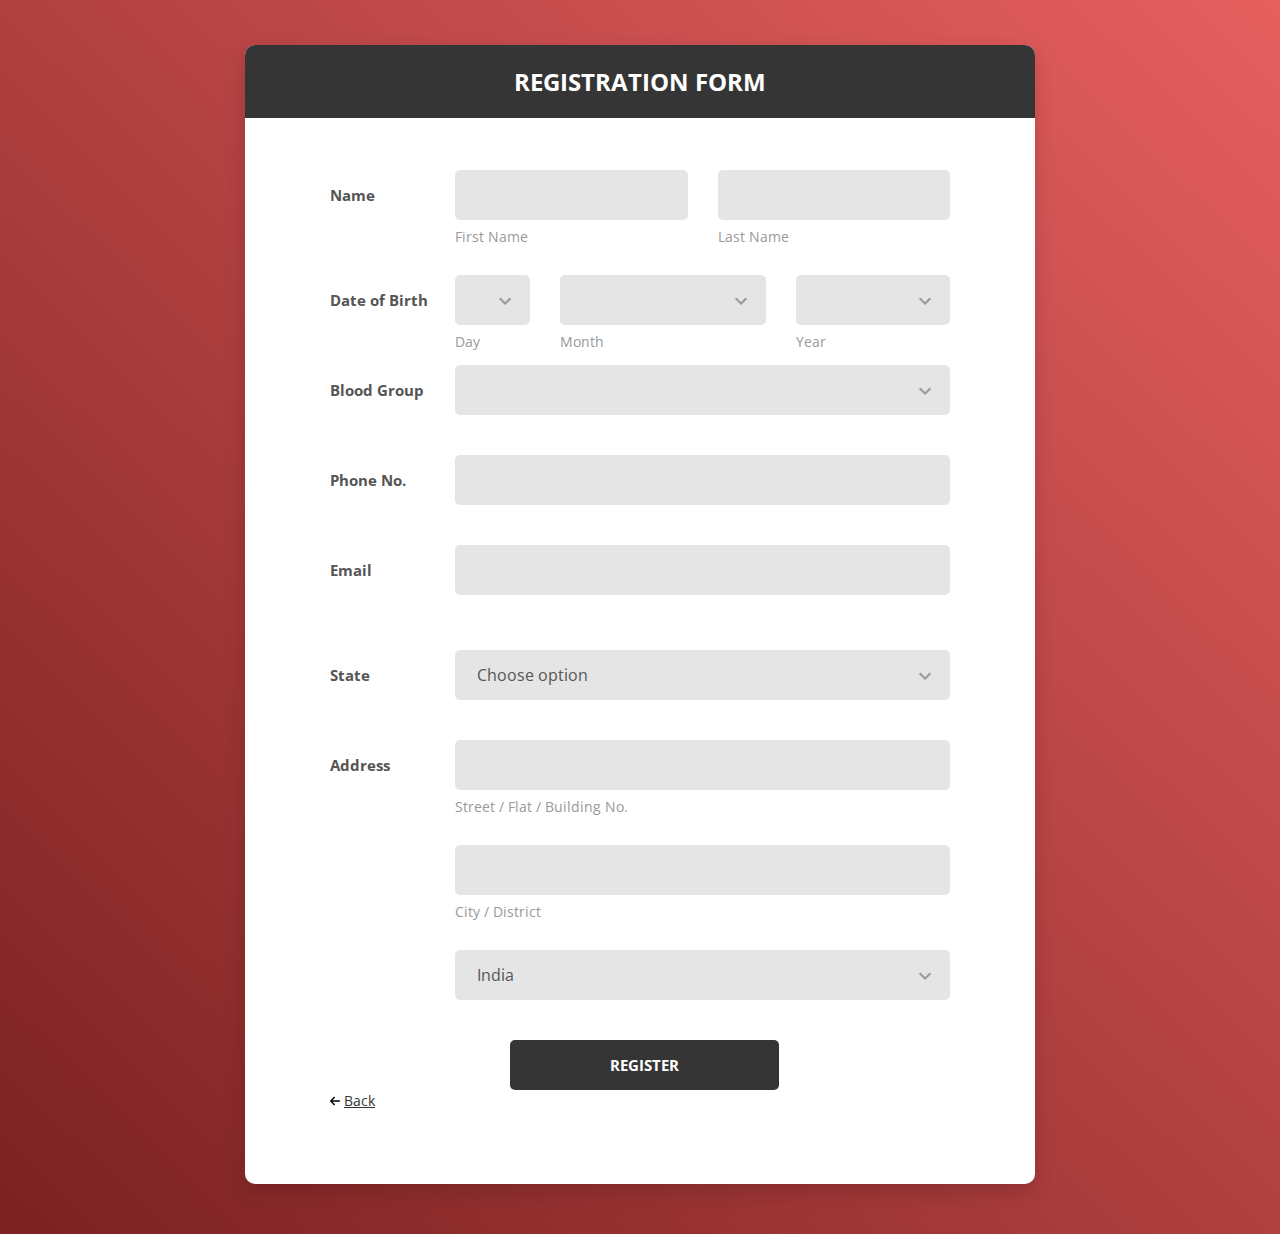
<file: Register/Registration_form.html>
<!DOCTYPE html>
<html lang="en">

<head>
    <!-- Required meta tags-->
    <meta charset="UTF-8">
    <meta name="viewport" content="width=device-width, initial-scale=1, shrink-to-fit=no">
    <meta name="description" content="Colorlib Templates">
    <meta name="author" content="Colorlib">
    <meta name="keywords" content="Colorlib Templates">

    <!-- Title Page-->
    <title>Registration Form</title>

    <!-- Icons font CSS-->
    <link href="vendor/mdi-font/css/material-design-iconic-font.min.css" rel="stylesheet" media="all">
    <link href="vendor/font-awesome-4.7/css/font-awesome.min.css" rel="stylesheet" media="all">
    <!-- Font special for pages-->
    <link href="https://fonts.googleapis.com/css?family=Open+Sans:300,300i,400,400i,600,600i,700,700i,800,800i" rel="stylesheet">

    <!-- Vendor CSS-->
    <link href="vendor/select2/select2.min.css" rel="stylesheet" media="all">
    <link href="vendor/datepicker/daterangepicker.css" rel="stylesheet" media="all">

    <!-- Main CSS-->
    <link href="css/main.css" rel="stylesheet" media="all">
    <script>
        function myFunc(){
            window.alert("Details Submitted Successfully!")
        }
    </script>
</head>

<body>
    <div class="page-wrapper bg-gra-03 p-t-45 p-b-50">
        <div class="wrapper wrapper--w790">
            <div class="card card-5">
                <div class="card-heading">
                    <h2 class="title">Registration Form</h2>
                </div>
                <div class="card-body">
                    <form action="../index.html" onsubmit="myFunc()">
                        <div class="form-row m-b-55">
                            <div class="name">Name</div>
                            <div class="value">
                                <div class="row row-space">
                                    <div class="col-2">
                                        <div class="input-group-desc">
                                            <input class="input--style-5" type="text" name="first_name">
                                            <label class="label--desc">first name</label>
                                        </div>
                                    </div>
                                    <div class="col-2">
                                        <div class="input-group-desc">
                                            <input class="input--style-5" type="text" name="last_name">
                                            <label class="label--desc">last name</label>
                                        </div>
                                    </div>
                                </div>
                            </div>
                        </div>
                        <div class="form-row">
                            <div class="name">Date of Birth</div>
                            <div class="value">
                                <div class="row row-refine">
                                    <div class="col-3">
                                        <div class="input-group">
                                            <div class="rs-select2 js-select-simple select--no-search">
                                                <select name="subject">
                                                    <option disabled="disabled" selected="selected"></option>
                                                    <option>1</option>
                                                    <option>2</option>
                                                    <option>3</option>
                                                    <option>4</option>
                                                    <option>5</option>
                                                    <option>6</option>
                                                    <option>7</option>
                                                    <option>8</option>
                                                    <option>9</option>
                                                    <option>10</option>
                                                    <option>11</option>
                                                    <option>12</option>
                                                    <option>13</option>
                                                    <option>14</option>
                                                    <option>15</option>
                                                    <option>16</option>
                                                    <option>17</option>
                                                    <option>18</option>
                                                    <option>19</option>
                                                    <option>20</option>
                                                    <option>21</option>
                                                    <option>22</option>
                                                    <option>23</option>
                                                    <option>24</option>
                                                    <option>25</option>
                                                    <option>26</option>
                                                    <option>27</option>
                                                    <option>28</option>
                                                    <option>29</option>
                                                    <option>30</option>
                                                    <option>31</option>
                                                </select>
                                                <div class="select-dropdown"></div>
                                                <label class="label--desc">Day</label>
                                            </div>
                                        </div>
        
                                    </div>
                                    <div class="col-9">
                                        <div class="input-group-desc">
                                            <div class="input-group">
                                                <div class="rs-select2 js-select-simple select--no-search">
                                                    <select name="subject">
                                                        <option disabled="disabled" selected="selected"></option>
                                                        <option>January</option>
                                                        <option>February</option>
                                                        <option>March</option>
                                                        <option>April</option>
                                                        <option>May</option>
                                                        <option>June</option>
                                                        <option>July</option>
                                                        <option>August</option>
                                                        <option>September</option>
                                                        <option>October</option>
                                                        <option>November</option>
                                                        <option>December</option>
                                                        
                                                    </select>
                                                    <div class="select-dropdown"></div>
                                                    <label class="label--desc">Month</label>
                                                </div>
                                            </div>
                                        </div>
                                    </div>
                                    <div class="col-90">
                                        <div class="input-group-desc">
                                            <div class="input-group">
                                                <div class="rs-select2 js-select-simple select--no-search">
                                                    <select name="subject">
                                                        <option disabled="disabled" selected="selected"></option>
                                                        <option>2004</option>
                                                        <option>2003</option>
                                                        <option>2002</option>
                                                        <option>2001</option>
                                                        <option>2000</option>
                                                        <option>1999</option>
                                                        <option>1998</option>
                                                        <option>1997</option>
                                                        <option>1996</option>
                                                        <option>1995</option>
                                                        <option>1994</option>
                                                        <option>1993</option>
                                                        <option>1992</option>
                                                        <option>1991</option>
                                                        <option>1990</option>
                                                        <option>1989</option>
                                                        <option>1988</option>
                                                        <option>1987</option>
                                                        <option>1986</option>
                                                        <option>1985</option>
                                                        <option>1984</option>
                                                        <option>1983</option>
                                                        <option>1982</option>
                                                        <option>1981</option>
                                                        <option>1980</option>
                                                        <option>1979</option>
                                                        <option>1978</option>
                                                        <option>1977</option>
                                                        <option>1976</option>
                                                        <option>1975</option>
                                                        <option>1974</option>
                                                        <option>1973</option>
                                                        <option>1972</option>
                                                        <option>1971</option>
                                                        <option>1970</option>
                                                        <option>1969</option>
                                                        <option>1968</option>
                                                        <option>1967</option>
                                                        <option>1966</option>
                                                        <option>1965</option>
                                                        <option>1964</option>
                                                        <option>1963</option>
                                                        <option>1962</option>
                                                        
                                                    </select>
                                                    <div class="select-dropdown"></div>
                                                    <label class="label--desc">Year</label>
                                                </div>
                                            </div>
                                        </div>
                                    </div>
                                </div>
                            </div>

                        </div>
                        <div class="form-row">
                            <div class="name">Blood Group</div>
                            <div class="value">
                                <div class="input-group-desc">
                                    <div class="input-group">
                                        <div class="rs-select2 js-select-simple select--no-search">
                                            <select name="subject">
                                                <option disabled="disabled" selected="selected"></option>
                                                <option>O+</option>
                                                <option>A+</option>
                                                <option>B+</option>
                                                <option>AB+</option>
                                                <option>A-</option>
                                                <option>B-</option>
                                                <option>O-</option>
                                                <option>AB-</option>
                                                
                                            </select>
                                            <div class="select-dropdown"></div>
                                            
                                        </div>
                                    </div>
                                </div>
                            </div>
                        </div>
                        

                        <div class="form-row">
                            <div class="name">Phone No.</div>
                            <div class="value">
                                <div class="input-group">
                                    <input class="input--style-5" type="email" name="email">
                                </div>
                            </div>
                        </div>
                        <div class="form-row m-b-55">
                            <div class="name">Email</div>
                            <div class="value">
                                <div class="input-group">
                                    <input class="input--style-5" type="email" name="email">
                                </div>
                            </div>
                        </div>
                        <div class="form-row">
                            <div class="name">State</div>
                            <div class="value">
                                <div class="input-group">
                                    <div class="rs-select2 js-select-simple select--no-search">
                                        <select name="subject">
                                            <option disabled="disabled" selected="selected">Choose option</option>
                                            <option>Andhra Pradesh</option>
                                            <option>Arunachal Pradesh</option>
                                            <option>Assam</option>
                                            <option>Bihar</option>
                                            <option>Chhattisgarh</option>
                                            <option>Goa</option>
                                            <option>Gujarat</option>
                                            <option>Haryana</option>
                                            <option>Himachal Pradesh</option>
                                            <option>Jharkhand</option>
                                            <option>Karnataka</option>
                                            <option>Kerala</option>
                                            <option>Madhya Pradesh</option>
                                            <option>Maharashtra</option>
                                            <option>Manipur</option>
                                            <option>Meghalaya</option>
                                            <option>Mizoram</option>
                                            <option>Nagaland</option>
                                            <option>Odisha</option>
                                            <option>Punjab</option>
                                            <option>Rajasthan</option>
                                            <option>Sikkim</option>
                                            <option>Tamil Nadu</option>
                                            <option>Telangana</option>
                                            <option>Tripura</option>
                                            <option>Uttrakhand</option>
                                            <option>Uttar Pradesh</option>
                                            <option>West Bengal</option>
                                            <option>Andaman and Nicobar Islands</option>
                                            <option>Dadra and Nagar Haveli and Daman & Diu</option>
                                            <option>Jammu & Kashmir</option>
                                            <option>Lakshadweep</option>
                                            <option>Chandigarh</option>
                                            <option>The Government of NCT of Delhi</option>
                                            <option>Ladakh</option>
                                            <option>Puducherry</option>
                                        </select>
                                        <div class="select-dropdown"></div>
                                    </div>
                                </div>
                            </div>
                        </div>
                        <div class="form-row m-b-55">
                            <div class="name">Address</div>
                            <div class="value">
                                <div class="input-group">
                                    <input class="input--style-5" type="email" name="email">
                                    <label class="label--desc">Street / Flat / Building No.</label>
                                </div>
                            </div>
                            
                            
                        </div>
                        <div class="form-row m-b-55">
                            <div class="name"></div>
                            <div class="value">
                                <div class="input-group">
                                    <input class="input--style-5" type="email" name="email">
                                    <label class="label--desc">City / District</label>
                                </div>
                            </div>
                            
                            
                        </div>
                        <div class="form-row">
                            <div class="name"></div>
                            <div class="value">
                                <div class="input-group">
                                    <div class="rs-select2 js-select-simple select--no-search">
                                        <select name="subject">
                                            <option disabled="disabled" selected="selected">India</option>
                                        </select>
                                        <div class="select-dropdown"></div>
                                    </div>
                                </div>
                            </div>
                        </div>
                        
                            <button class="btn btn--radius-2 btn--red" type="submit">Register</button><br>
                            <a class="txt2" href="../index.html"><img src="back.png" height="10px" width="10px">&nbsp;<u>Back</u></a>
                        </div>
                        
                    </form>
                </div>
            </div>
        </div>
    </div>

    <!-- Jquery JS-->
    <script src="vendor/jquery/jquery.min.js"></script>
    <!-- Vendor JS-->
    <script src="vendor/select2/select2.min.js"></script>
    <script src="vendor/datepicker/moment.min.js"></script>
    <script src="vendor/datepicker/daterangepicker.js"></script>

    <!-- Main JS-->
    <script src="js/global.js"></script>

</body><!-- This templates was made by Colorlib (https://colorlib.com) -->

</html>
<!-- end document-->
</file>
<file: css_of_blood_bank.css>
.carousel-item{
    height: 100vh;
    min-height: 300px;
    background: no-repeat scroll center scroll;
    -webkit-background-size: cover;
    background-size:cover;
}
.carousel-item::before{
    content:"";
    display: block;
    position:absolute;
    top:0;
    left:0;
    bottom:0;
    right:0;
    background:#000;
    opacity: 0.7;
}
.carousel-caption{
    bottom: 180px;
    padding-left: 100px;
    padding-right:100px;
}
.carousel-caption h5{
    font-size: 100px;
    font-weight: 700;
}
.footer{
	background: rgb(29, 28, 28);
	color: #8a8a8a;
	font-size: 14px;
	padding: 60px 0 20px;
}
.hp{
	color: #8a8a8a;
}
.hp:hover{
	color: white ;
}
.footer p{
	color: #8a8a8a;
}
.footer h3{
	color:#e65f5f;
	margin-bottom: 20px;
}
.footer-col-1, .footer-col-2, .footer-col-3, .footer-col-4{
    min-width: 250px;
	margin-bottom: 20px;
}
.footer-col-1{
	flex-basis: 30%;
}
.footer-col-2{
	flex: 1;
	text-align: center;
}
.footer-col-2 img{
	width: 180px;
	margin-bottom: 20px;
}
.footer-col-3, .footer-col-4{
	flex-basis: 12%;
	text-align: center;
}
ul{
	list-style-type: none;
}
.app-logo{
	margin-top: 20px;
}
.app-logo img{
	width: 140px;
}
.footer hr{
	border: none;
	background: #b5b5b5;
	height: 1px;
	margin: 20px 0;
}
.copyright{
	text-align: center;
}
#color_bloodrop{
    color: #e65f5f;
}
.table_heading{
    justify-content: center;
    font-family: Libre Baskerville;
}
table, th, td{
    border: 1px solid white;
    padding: 13px;
    
}
#table{
    
    color: #b5b5b5;
    background-image: url(table_background2.jpg);
    background-size:cover;
    background-image: linear-gradient(rgba(0, 0, 0, 0.6),
                       rgba(0, 0, 0, 0.6)), url(table_background2.jpg);
    
}


.white {
  color: white;
}
.whites{
    color: rgb(233, 233, 233);
    font-family: 'Trebuchet MS', 'Lucida Sans Unicode', 'Lucida Grande', 'Lucida Sans', Arial, sans-serif;
}
.background_color{
    background-color:rgb(233, 233, 233) ;
}
</file>
<file: o+.css>
.txt1 {
    font-family: Poppins-Regular;
    font-size: 13px;
    color: #666666;
    line-height: 1.5;
}
  
.txt2 {
    font-family: Poppins-Regular;
    font-size: 13px;
    color: #333333;
    line-height: 1.5;
}
.size{
    padding-top: 10px;
    margin-left: 123px;
    height: 50px;
    width: 50px;
}
a:focus {
	outline: none !important;
}

a:hover {
	text-decoration: none;
  color: #e65f5f;
  color: -webkit-linear-gradient(left, #e65f5f, #8a8a8a);
  color: -o-linear-gradient(left, #e65f5f, #8a8a8a);
  color: -moz-linear-gradient(left, #e65f5f, #8a8a8a);
  color: linear-gradient(left, #e65f5f, #8a8a8a);
  transition: 200ms;
}
a:link {
  text-decoration: none;
}

td{
    padding: 5px;
}
h3{
    font-family:"Open Sans", "Arial", "Helvetica Neue", sans-serif;
    font-size: 24px;
    color:white;
    padding: 16px;
}
.container{
    max-width: 26.75%;
    background-color:white ;
    height: auto;
    border-bottom-left-radius: 8px;
    border-bottom-right-radius: 8px;
    padding: 20px;
}
body{
    background-color:#b84e4e ;
}
.head{
    max-width: 30%;
    background-color: rgba(53, 53, 53,1);
    height:60px ;
    border-top-left-radius: 8px;
    border-top-right-radius: 8px;
}
.size{
    padding-top: 10px;
    margin-left: 123px;
    height: 50px;
    width: 50px;
}
a:focus {
	outline: none !important;
}

a:hover {
	text-decoration: none;
  color: #e65f5f;
  color: -webkit-linear-gradient(left, #e65f5f, #8a8a8a);
  color: -o-linear-gradient(left, #e65f5f, #8a8a8a);
  color: -moz-linear-gradient(left, #e65f5f, #8a8a8a);
  color: linear-gradient(left, #e65f5f, #8a8a8a);
  transition: 200ms;
}
a:link {
  text-decoration: none;
}
.text-center {text-align: center;}
.txt2 {
  
  color: #333333;
  line-height: 1.5;
}
</file>
<file: ContactUs/contact_us.css>
h3{
    font-family:"Open Sans", "Arial", "Helvetica Neue", sans-serif;
    font-size: 24px;
    color:white;
    padding: 16px;
}
.container{
    max-width: 75%;
    background-color:white ;
    height: auto;
    border-bottom-left-radius: 8px;
    border-bottom-right-radius: 8px;
    padding: 20px;
}
body{
    background-color:#c95454 ;
}
.head{
    max-width: 75%;
    background-color: rgba(53, 53, 53,1);
    height:60px ;
    border-top-left-radius: 8px;
    border-top-right-radius: 8px;
}
.size{
    padding-top: 10px;
    margin-left: 123px;
    height: 50px;
    width: 50px;
}
a:focus {
	outline: none !important;
}

a:hover {
	text-decoration: none;
  color: #e65f5f;
  color: -webkit-linear-gradient(left, #e65f5f, #8a8a8a);
  color: -o-linear-gradient(left, #e65f5f, #8a8a8a);
  color: -moz-linear-gradient(left, #e65f5f, #8a8a8a);
  color: linear-gradient(left, #e65f5f, #8a8a8a);
  transition: 200ms;
}
a:link {
  text-decoration: none;
}
.text-center {text-align: center;}
.txt2 {
  
  color: #333333;
  line-height: 1.5;
}
</file>
<file: Register/vendor/datepicker/daterangepicker.css>
.daterangepicker {
  position: absolute;
  color: inherit;
  background-color: #fff;
  border-radius: 4px;
  width: 278px;
  padding: 4px;
  margin-top: 1px;
  top: 100px;
  left: 20px;
  /* Calendars */ }
  .daterangepicker:before, .daterangepicker:after {
    position: absolute;
    display: inline-block;
    border-bottom-color: rgba(0, 0, 0, 0.2);
    content: ''; }
  .daterangepicker:before {
    top: -7px;
    border-right: 7px solid transparent;
    border-left: 7px solid transparent;
    border-bottom: 7px solid #ccc; }
  .daterangepicker:after {
    top: -6px;
    border-right: 6px solid transparent;
    border-bottom: 6px solid #fff;
    border-left: 6px solid transparent; }
  .daterangepicker.opensleft:before {
    right: 9px; }
  .daterangepicker.opensleft:after {
    right: 10px; }
  .daterangepicker.openscenter:before {
    left: 0;
    right: 0;
    width: 0;
    margin-left: auto;
    margin-right: auto; }
  .daterangepicker.openscenter:after {
    left: 0;
    right: 0;
    width: 0;
    margin-left: auto;
    margin-right: auto; }
  .daterangepicker.opensright:before {
    left: 9px; }
  .daterangepicker.opensright:after {
    left: 10px; }
  .daterangepicker.dropup {
    margin-top: -5px; }
    .daterangepicker.dropup:before {
      top: initial;
      bottom: -7px;
      border-bottom: initial;
      border-top: 7px solid #ccc; }
    .daterangepicker.dropup:after {
      top: initial;
      bottom: -6px;
      border-bottom: initial;
      border-top: 6px solid #fff; }
  .daterangepicker.dropdown-menu {
    max-width: none;
    z-index: 3001; }
  .daterangepicker.single .ranges, .daterangepicker.single .calendar {
    float: none; }
  .daterangepicker.show-calendar .calendar {
    display: block; }
  .daterangepicker .calendar {
    display: none;
    max-width: 270px;
    margin: 4px; }
    .daterangepicker .calendar.single .calendar-table {
      border: none; }
    .daterangepicker .calendar th, .daterangepicker .calendar td {
      white-space: nowrap;
      text-align: center;
      min-width: 32px; }
  .daterangepicker .calendar-table {
    border: 1px solid #fff;
    padding: 4px;
    border-radius: 4px;
    background-color: #fff; }
  .daterangepicker table {
    width: 100%;
    margin: 0; }
  .daterangepicker td, .daterangepicker th {
    text-align: center;
    width: 20px;
    height: 20px;
    border-radius: 4px;
    border: 1px solid transparent;
    white-space: nowrap;
    cursor: pointer; }
    .daterangepicker td.available:hover, .daterangepicker th.available:hover {
      background-color: #eee;
      border-color: transparent;
      color: inherit; }
    .daterangepicker td.week, .daterangepicker th.week {
      font-size: 80%;
      color: #ccc; }
  .daterangepicker td.off, .daterangepicker td.off.in-range, .daterangepicker td.off.start-date, .daterangepicker td.off.end-date {
    background-color: #fff;
    border-color: transparent;
    color: #999; }
  .daterangepicker td.in-range {
    background-color: #ebf4f8;
    border-color: transparent;
    color: #000;
    border-radius: 0; }
  .daterangepicker td.start-date {
    border-radius: 4px 0 0 4px; }
  .daterangepicker td.end-date {
    border-radius: 0 4px 4px 0; }
  .daterangepicker td.start-date.end-date {
    border-radius: 4px; }
  .daterangepicker td.active, .daterangepicker td.active:hover {
    background-color: #357ebd;
    border-color: transparent;
    color: #fff; }
  .daterangepicker th.month {
    width: auto; }
  .daterangepicker td.disabled, .daterangepicker option.disabled {
    color: #999;
    cursor: not-allowed;
    text-decoration: line-through; }
  .daterangepicker select.monthselect, .daterangepicker select.yearselect {
    font-size: 12px;
    padding: 1px;
    height: auto;
    margin: 0;
    cursor: default; }
  .daterangepicker select.monthselect {
    margin-right: 2%;
    width: 56%; }
  .daterangepicker select.yearselect {
    width: 40%; }
  .daterangepicker select.hourselect, .daterangepicker select.minuteselect, .daterangepicker select.secondselect, .daterangepicker select.ampmselect {
    width: 50px;
    margin-bottom: 0; }
  .daterangepicker .input-mini {
    border: 1px solid #ccc;
    border-radius: 4px;
    color: #555;
    height: 30px;
    line-height: 30px;
    display: block;
    vertical-align: middle;
    margin: 0 0 5px 0;
    padding: 0 6px 0 28px;
    width: 100%; }
    .daterangepicker .input-mini.active {
      border: 1px solid #08c;
      border-radius: 4px; }
  .daterangepicker .daterangepicker_input {
    position: relative; }
    .daterangepicker .daterangepicker_input i {
      position: absolute;
      left: 8px;
      top: 8px; }
  .daterangepicker.rtl .input-mini {
    padding-right: 28px;
    padding-left: 6px; }
  .daterangepicker.rtl .daterangepicker_input i {
    left: auto;
    right: 8px; }
  .daterangepicker .calendar-time {
    text-align: center;
    margin: 5px auto;
    line-height: 30px;
    position: relative;
    padding-left: 28px; }
    .daterangepicker .calendar-time select.disabled {
      color: #ccc;
      cursor: not-allowed; }

.ranges {
  font-size: 11px;
  float: none;
  margin: 4px;
  text-align: left; }
  .ranges ul {
    list-style: none;
    margin: 0 auto;
    padding: 0;
    width: 100%; }
  .ranges li {
    font-size: 13px;
    background-color: #f5f5f5;
    border: 1px solid #f5f5f5;
    border-radius: 4px;
    color: #08c;
    padding: 3px 12px;
    margin-bottom: 8px;
    cursor: pointer; }
    .ranges li:hover {
      background-color: #08c;
      border: 1px solid #08c;
      color: #fff; }
    .ranges li.active {
      background-color: #08c;
      border: 1px solid #08c;
      color: #fff; }

/*  Larger Screen Styling */
@media (min-width: 564px) {
  .daterangepicker {
    width: auto; }
    .daterangepicker .ranges ul {
      width: 160px; }
    .daterangepicker.single .ranges ul {
      width: 100%; }
    .daterangepicker.single .calendar.left {
      clear: none; }
    .daterangepicker.single.ltr .ranges, .daterangepicker.single.ltr .calendar {
      float: left; }
    .daterangepicker.single.rtl .ranges, .daterangepicker.single.rtl .calendar {
      float: right; }
    .daterangepicker.ltr {
      direction: ltr;
      text-align: left; }
      .daterangepicker.ltr .calendar.left {
        clear: left;
        margin-right: 0; }
        .daterangepicker.ltr .calendar.left .calendar-table {
          border-right: none;
          border-top-right-radius: 0;
          border-bottom-right-radius: 0; }
      .daterangepicker.ltr .calendar.right {
        margin-left: 0; }
        .daterangepicker.ltr .calendar.right .calendar-table {
          border-left: none;
          border-top-left-radius: 0;
          border-bottom-left-radius: 0; }
      .daterangepicker.ltr .left .daterangepicker_input {
        padding-right: 12px; }
      .daterangepicker.ltr .calendar.left .calendar-table {
        padding-right: 12px; }
      .daterangepicker.ltr .ranges, .daterangepicker.ltr .calendar {
        float: left; }
    .daterangepicker.rtl {
      direction: rtl;
      text-align: right; }
      .daterangepicker.rtl .calendar.left {
        clear: right;
        margin-left: 0; }
        .daterangepicker.rtl .calendar.left .calendar-table {
          border-left: none;
          border-top-left-radius: 0;
          border-bottom-left-radius: 0; }
      .daterangepicker.rtl .calendar.right {
        margin-right: 0; }
        .daterangepicker.rtl .calendar.right .calendar-table {
          border-right: none;
          border-top-right-radius: 0;
          border-bottom-right-radius: 0; }
      .daterangepicker.rtl .left .daterangepicker_input {
        padding-left: 12px; }
      .daterangepicker.rtl .calendar.left .calendar-table {
        padding-left: 12px; }
      .daterangepicker.rtl .ranges, .daterangepicker.rtl .calendar {
        text-align: right;
        float: right; } }
@media (min-width: 730px) {
  .daterangepicker .ranges {
    width: auto; }
  .daterangepicker.ltr .ranges {
    float: left; }
  .daterangepicker.rtl .ranges {
    float: right; }
  .daterangepicker .calendar.left {
    clear: none !important; } }
</file>
<file: Register/css/main.css>
a:focus {
	outline: none !important;
}

a:hover {
	text-decoration: none;
  color: #e65f5f;
  color: -webkit-linear-gradient(left, #e65f5f, #8a8a8a);
  color: -o-linear-gradient(left, #e65f5f, #8a8a8a);
  color: -moz-linear-gradient(left, #e65f5f, #8a8a8a);
  color: linear-gradient(left, #e65f5f, #8a8a8a);
  transition: 200ms;
}
a:link {
  text-decoration: none;
}
.text-center {text-align: center;}
.txt2 {
  
  color: #333333;
  line-height: 1.5;
}
/* ==========================================================================
   #FONT
   ========================================================================== */
.font-robo {
  font-family: "Roboto", "Arial", "Helvetica Neue", sans-serif;
}

.font-poppins {
  font-family: "Poppins", "Arial", "Helvetica Neue", sans-serif;
}

.font-opensans {
  font-family: "Open Sans", "Arial", "Helvetica Neue", sans-serif;
}

/* ==========================================================================
   #GRID
   ========================================================================== */
.row {
  display: -webkit-box;
  display: -webkit-flex;
  display: -moz-box;
  display: -ms-flexbox;
  display: flex;
  -webkit-flex-wrap: wrap;
  -ms-flex-wrap: wrap;
  flex-wrap: wrap;
}

.row .col-2:last-child .input-group-desc {
  margin-bottom: 0;
}

.row-space {
  -webkit-box-pack: justify;
  -webkit-justify-content: space-between;
  -moz-box-pack: justify;
  -ms-flex-pack: justify;
  justify-content: space-between;
}

.row-refine {
  margin: 0 -15px;
}

.row-refine .col-3 .input-group-desc,
.row-refine .col-9 .input-group-desc {
  margin-bottom: 0;
}

.col-2 {
  width: -webkit-calc((100% - 30px) / 2);
  width: -moz-calc((100% - 30px) / 2);
  width: calc((100% - 30px) / 2);
}

@media (max-width: 767px) {
  .col-2 {
    width: 100%;
  }
}

.form-row {
  display: -webkit-box;
  display: -webkit-flex;
  display: -moz-box;
  display: -ms-flexbox;
  display: flex;
  -webkit-flex-wrap: wrap;
  -ms-flex-wrap: wrap;
  flex-wrap: wrap;
  -webkit-box-align: center;
  -webkit-align-items: center;
  -moz-box-align: center;
  -ms-flex-align: center;
  align-items: center;
  margin-bottom: 40px;
}

.form-row .name {
  width: 125px;
  color: #555;
  font-size: 15px;
  font-weight: 700;
}

.form-row .value {
  width: -webkit-calc(100% - 125px);
  width: -moz-calc(100% - 125px);
  width: calc(100% - 125px);
}

@media (max-width: 767px) {
  .form-row {
    display: block;
  }
  .form-row .name,
  .form-row .value {
    display: block;
    width: 100%;
  }
  .form-row .name {
    margin-bottom: 7px;
  }
}

.col-3,
.col-9,
.col-90 {
  padding: 0px 15px;
  position: relative;
  width: 100%;
  min-height: 1px;
}

.col-3 {
  -webkit-box-flex: 0;
  -webkit-flex: 0 0 25%;
  -moz-box-flex: 0;
  -ms-flex: 0 0 25%;
  flex: 0 0 25%;
  max-width: 20%;
}

@media (max-width: 767px) {
  .col-3 {
    -webkit-box-flex: 0;
    -webkit-flex: 0 0 35%;
    -moz-box-flex: 0;
    -ms-flex: 0 0 35%;
    flex: 0 0 35%;
    max-width: 35%;
  }
}

.col-9 {
  -webkit-box-flex: 0;
  -webkit-flex: 0 0 75%;
  -moz-box-flex: 0;
  -ms-flex: 0 0 75%;
  flex: 0 0 75%;
  max-width: 45%;
}

@media (max-width: 767px) {
  .col-9 {
    -webkit-box-flex: 0;
    -webkit-flex: 0 0 65%;
    -moz-box-flex: 0;
    -ms-flex: 0 0 65%;
    flex: 0 0 65%;
    max-width: 65%;
  }
}
.col-90 {
  -webkit-box-flex: 0;
  -webkit-flex: 0 0 75%;
  -moz-box-flex: 0;
  -ms-flex: 0 0 75%;
  flex: 0 0 75%;
  max-width: 35%;
}

@media (max-width: 767px) {
  .col-90 {
    -webkit-box-flex: 0;
    -webkit-flex: 0 0 65%;
    -moz-box-flex: 0;
    -ms-flex: 0 0 65%;
    flex: 0 0 65%;
    max-width: 65%;
  }
}
/* ==========================================================================
   #BOX-SIZING
   ========================================================================== */
/**
 * More sensible default box-sizing:
 * css-tricks.com/inheriting-box-sizing-probably-slightly-better-best-practice
 */
html {
  -webkit-box-sizing: border-box;
  -moz-box-sizing: border-box;
  box-sizing: border-box;
}

* {
  padding: 0;
  margin: 0;
}

*, *:before, *:after {
  -webkit-box-sizing: inherit;
  -moz-box-sizing: inherit;
  box-sizing: inherit;
}

/* ==========================================================================
   #RESET
   ========================================================================== */
/**
 * A very simple reset that sits on top of Normalize.css.
 */
body,
h1, h2, h3, h4, h5, h6,
blockquote, p, pre,
dl, dd, ol, ul,
figure,
hr,
fieldset, legend {
  margin: 0;
  padding: 0;
}

/**
 * Remove trailing margins from nested lists.
 */
li > ol,
li > ul {
  margin-bottom: 0;
}

/**
 * Remove default table spacing.
 */
table {
  border-collapse: collapse;
  border-spacing: 0;
}

/**
 * 1. Reset Chrome and Firefox behaviour which sets a `min-width: min-content;`
 *    on fieldsets.
 */
fieldset {
  min-width: 0;
  /* [1] */
  border: 0;
}

button {
  outline: none;
  background: none;
  border: none;
}

/* ==========================================================================
   #PAGE WRAPPER
   ========================================================================== */
.page-wrapper {
  min-height: 100vh;
}

body {
  font-family: "Open Sans", "Arial", "Helvetica Neue", sans-serif;
  font-weight: 400;
  font-size: 14px;
}

h1, h2, h3, h4, h5, h6 {
  font-weight: 400;
}

h1 {
  font-size: 36px;
}

h2 {
  font-size: 30px;
}

h3 {
  font-size: 24px;
}

h4 {
  font-size: 18px;
}

h5 {
  font-size: 15px;
}

h6 {
  font-size: 13px;
}

/* ==========================================================================
   #BACKGROUND
   ========================================================================== */
.bg-blue {
  background: rgb(123, 33, 33);
}

.bg-red {
  background: #fa4251;
}

.bg-gra-01 {
  background: -webkit-gradient(linear, left bottom, left top, from(rgb(230, 95, 95)), to(rgb(123, 33, 33)));
  background: -webkit-linear-gradient(bottom, rgb(230, 95, 95) 0%, rgb(123, 33, 33) 100%);
  background: -moz-linear-gradient(bottom, rgb(230, 95, 95) 0%, rgb(123, 33, 33) 100%);
  background: -o-linear-gradient(bottom, rgb(230, 95, 95) 0%, rgb(123, 33, 33) 100%);
  background: linear-gradient(to top, rgb(230, 95, 95) 0%, rgb(123, 33, 33) 100%);
}

.bg-gra-02 {
  background: -webkit-gradient(linear, left bottom, right top, from(rgb(230, 95, 95)), to(#6c4079));
  background: -webkit-linear-gradient(bottom left, rgb(230, 95, 95) 0%, #6c4079 100%);
  background: -moz-linear-gradient(bottom left, rgb(230, 95, 95) 0%, #6c4079 100%);
  background: -o-linear-gradient(bottom left, rgb(230, 95, 95) 0%, #6c4079 100%);
  background: linear-gradient(to top right, rgb(230, 95, 95) 0%, #6c4079 100%);
}

.bg-gra-03 {
  background: -webkit-gradient(linear, left bottom, right top, from(rgb(123, 33, 33)), to(rgb(230, 95, 95)));
  background: -webkit-linear-gradient(bottom left, rgb(123, 33, 33) 0%, rgb(230, 95, 95) 100%);
  background: -moz-linear-gradient(bottom left, rgb(123, 33, 33) 0%, rgb(230, 95, 95) 100%);
  background: -o-linear-gradient(bottom left, rgb(123, 33, 33) 0%, rgb(230, 95, 95) 100%);
  background: linear-gradient(to top right, rgb(123, 33, 33) 0%, rgb(230, 95, 95) 100%);
}

/* ==========================================================================
   #SPACING
   ========================================================================== */
.p-t-100 {
  padding-top: 100px;
}

.p-t-130 {
  padding-top: 130px;
}

.p-t-180 {
  padding-top: 180px;
}

.p-t-45 {
  padding-top: 45px;
}

.p-t-20 {
  padding-top: 20px;
}

.p-t-15 {
  padding-top: 15px;
}

.p-t-10 {
  padding-top: 10px;
}

.p-t-30 {
  padding-top: 30px;
}

.p-b-100 {
  padding-bottom: 100px;
}

.p-b-50 {
  padding-bottom: 50px;
}

.m-r-45 {
  margin-right: 45px;
}

.m-r-55 {
  margin-right: 55px;
}

.m-b-55 {
  margin-bottom: 55px;
}

/* ==========================================================================
   #WRAPPER
   ========================================================================== */
.wrapper {
  margin: 0 auto;
}

.wrapper--w960 {
  max-width: 960px;
}

.wrapper--w790 {
  max-width: 790px;
}

.wrapper--w780 {
  max-width: 780px;
}

.wrapper--w680 {
  max-width: 680px;
}

/* ==========================================================================
   #BUTTON
   ========================================================================== */
.btn {
  display: inline-block;
  line-height: 50px;
  padding: 0 100px;
  -webkit-transition: all 0.4s ease;
  -o-transition: all 0.4s ease;
  -moz-transition: all 0.4s ease;
  transition: all 0.4s ease;
  cursor: pointer;
  font-size: 15px;
  text-transform: uppercase;
  font-weight: 700;
  color: #fff;
  font-family: inherit;
  margin-left: 180px;
}

.btn--radius {
  -webkit-border-radius: 3px;
  -moz-border-radius: 3px;
  border-radius: 3px;
}

.btn--radius-2 {
  -webkit-border-radius: 5px;
  -moz-border-radius: 5px;
  border-radius: 5px;
}

.btn--pill {
  -webkit-border-radius: 20px;
  -moz-border-radius: 20px;
  border-radius: 20px;
}

.btn--green {
  background: #57b846;
}

.btn--green:hover {
  background: #4dae3c;
}

.btn--blue {
  background: #4272d7;
}

.btn--blue:hover {
  background: #3868cd;
}

.btn--red {
  background: rgb(53,53,53);
}

.btn--red:hover {
  background: black;
}

/* ==========================================================================
   #DATE PICKER
   ========================================================================== */
td.active {
  background-color: #2c6ed5;
}

input[type="date" i] {
  padding: 14px;
}

.table-condensed td, .table-condensed th {
  font-size: 14px;
  font-family: "Roboto", "Arial", "Helvetica Neue", sans-serif;
  font-weight: 400;
}

.daterangepicker td {
  width: 40px;
  height: 30px;
}

.daterangepicker {
  border: none;
  -webkit-box-shadow: 0px 8px 20px 0px rgba(0, 0, 0, 0.15);
  -moz-box-shadow: 0px 8px 20px 0px rgba(0, 0, 0, 0.15);
  box-shadow: 0px 8px 20px 0px rgba(0, 0, 0, 0.15);
  display: none;
  border: 1px solid #e0e0e0;
  margin-top: 5px;
}

.daterangepicker::after, .daterangepicker::before {
  display: none;
}

.daterangepicker thead tr th {
  padding: 10px 0;
}

.daterangepicker .table-condensed th select {
  border: 1px solid #ccc;
  -webkit-border-radius: 3px;
  -moz-border-radius: 3px;
  border-radius: 3px;
  font-size: 14px;
  padding: 5px;
  outline: none;
}

/* ==========================================================================
   #FORM
   ========================================================================== */
input {
  outline: none;
  margin: 0;
  border: none;
  -webkit-box-shadow: none;
  -moz-box-shadow: none;
  box-shadow: none;
  width: 100%;
  font-size: 14px;
  font-family: inherit;
}

.radio-container {
  display: inline-block;
  position: relative;
  padding-left: 30px;
  cursor: pointer;
  font-size: 16px;
  color: #666;
  -webkit-user-select: none;
  -moz-user-select: none;
  -ms-user-select: none;
  user-select: none;
}

.radio-container input {
  position: absolute;
  opacity: 0;
  cursor: pointer;
}

.radio-container input:checked ~ .checkmark {
  background-color: #e5e5e5;
}

.radio-container input:checked ~ .checkmark:after {
  display: block;
}

.radio-container .checkmark:after {
  top: 50%;
  left: 50%;
  -webkit-transform: translate(-50%, -50%);
  -moz-transform: translate(-50%, -50%);
  -ms-transform: translate(-50%, -50%);
  -o-transform: translate(-50%, -50%);
  transform: translate(-50%, -50%);
  width: 12px;
  height: 12px;
  -webkit-border-radius: 50%;
  -moz-border-radius: 50%;
  border-radius: 50%;
  background: #57b846;
}

.checkmark {
  position: absolute;
  top: 50%;
  -webkit-transform: translateY(-50%);
  -moz-transform: translateY(-50%);
  -ms-transform: translateY(-50%);
  -o-transform: translateY(-50%);
  transform: translateY(-50%);
  left: 0;
  height: 20px;
  width: 20px;
  background-color: #e5e5e5;
  -webkit-border-radius: 50%;
  -moz-border-radius: 50%;
  border-radius: 50%;
  -webkit-box-shadow: inset 0px 1px 3px 0px rgba(0, 0, 0, 0.08);
  -moz-box-shadow: inset 0px 1px 3px 0px rgba(0, 0, 0, 0.08);
  box-shadow: inset 0px 1px 3px 0px rgba(0, 0, 0, 0.08);
}

.checkmark:after {
  content: "";
  position: absolute;
  display: none;
}

.input--style-5 {
  background: #e5e5e5;
  line-height: 50px;
  -webkit-border-radius: 5px;
  -moz-border-radius: 5px;
  border-radius: 5px;
  padding: 0 22px;
  font-size: 16px;
  color: #555;
}

.input-group-desc {
  position: relative;
}

@media (max-width: 767px) {
  .input-group-desc {
    margin-bottom: 40px;
  }
}

.input-group {
  position: relative;
  margin: 0;
}

.label {
  color: #555;
  font-size: 15px;
  font-weight: 700;
}

.label--block {
  width: 100%;
}

.label--desc {
  position: absolute;
  text-transform: capitalize;
  display: block;
  color: #999;
  font-size: 14px;
  margin: 0;
  margin-top: 7px;
  left: 0;
}

/* ==========================================================================
   #SELECT2
   ========================================================================== */
.select--no-search .select2-search {
  display: none !important;
}

.select2-container--open .select2-dropdown--below {
  border: none;
  -webkit-border-radius: 3px;
  -moz-border-radius: 3px;
  border-radius: 3px;
  -webkit-box-shadow: 0px 8px 20px 0px rgba(0, 0, 0, 0.15);
  -moz-box-shadow: 0px 8px 20px 0px rgba(0, 0, 0, 0.15);
  box-shadow: 0px 8px 20px 0px rgba(0, 0, 0, 0.15);
  border: 1px solid #e0e0e0;
  margin-top: 5px;
  overflow: hidden;
}

.select2-container--default .select2-results__option {
  padding-left: 22px;
}

.rs-select2 .select2-container {
  width: 100% !important;
  outline: none;
  background: #e5e5e5;
  -webkit-border-radius: 5px;
  -moz-border-radius: 5px;
  border-radius: 5px;
}

.rs-select2 .select2-container .select2-selection--single {
  outline: none;
  border: none;
  height: 50px;
  background: transparent;
}

.rs-select2 .select2-container .select2-selection--single .select2-selection__rendered {
  line-height: 50px;
  padding-left: 0;
  color: #555;
  font-size: 16px;
  font-family: inherit;
  padding-left: 22px;
  padding-right: 50px;
}

.rs-select2 .select2-container .select2-selection--single .select2-selection__arrow {
  height: 50px;
  right: 15px;
  display: -webkit-box;
  display: -webkit-flex;
  display: -moz-box;
  display: -ms-flexbox;
  display: flex;
  -webkit-box-pack: center;
  -webkit-justify-content: center;
  -moz-box-pack: center;
  -ms-flex-pack: center;
  justify-content: center;
  -webkit-box-align: center;
  -webkit-align-items: center;
  -moz-box-align: center;
  -ms-flex-align: center;
  align-items: center;
}

.rs-select2 .select2-container .select2-selection--single .select2-selection__arrow b {
  display: none;
}

.rs-select2 .select2-container .select2-selection--single .select2-selection__arrow:after {
  font-family: "Material-Design-Iconic-Font";
  content: '\f2f9';
  font-size: 24px;
  color: #999;
  -webkit-transition: all 0.4s ease;
  -o-transition: all 0.4s ease;
  -moz-transition: all 0.4s ease;
  transition: all 0.4s ease;
}

.rs-select2 .select2-container.select2-container--open .select2-selection--single .select2-selection__arrow::after {
  -webkit-transform: rotate(-180deg);
  -moz-transform: rotate(-180deg);
  -ms-transform: rotate(-180deg);
  -o-transform: rotate(-180deg);
  transform: rotate(-180deg);
}

/* ==========================================================================
   #TITLE
   ========================================================================== */
.title {
  font-size: 24px;
  text-transform: uppercase;
  font-weight: 700;
  text-align: center;
  color: #fff;
}

/* ==========================================================================
   #CARD
   ========================================================================== */
.card {
  -webkit-border-radius: 3px;
  -moz-border-radius: 3px;
  border-radius: 3px;
  background: #fff;
}

.card-5 {
  background: #fff;
  -webkit-border-radius: 10px;
  -moz-border-radius: 10px;
  border-radius: 10px;
  -webkit-box-shadow: 0px 8px 20px 0px rgba(0, 0, 0, 0.15);
  -moz-box-shadow: 0px 8px 20px 0px rgba(0, 0, 0, 0.15);
  box-shadow: 0px 8px 20px 0px rgba(0, 0, 0, 0.15);
}

.card-5 .card-heading {
  padding: 20px 0;
  background:rgb(53,53,53);
  -webkit-border-top-left-radius: 10px;
  -moz-border-radius-topleft: 10px;
  border-top-left-radius: 10px;
  -webkit-border-top-right-radius: 10px;
  -moz-border-radius-topright: 10px;
  border-top-right-radius: 10px;
}

.card-5 .card-body {
  padding: 52px 85px;
  padding-bottom: 73px;
}

@media (max-width: 767px) {
  .card-5 .card-body {
    padding: 40px 30px;
    padding-bottom: 50px;
  }
}
</file>
<file: Register/vendor/mdi-font/css/material-design-iconic-font.min.css>
@font-face{font-family:Material-Design-Iconic-Font;src:url(../fonts/Material-Design-Iconic-Font.woff2?v=2.2.0) format('woff2'),url(../fonts/Material-Design-Iconic-Font.woff?v=2.2.0) format('woff'),url(../fonts/Material-Design-Iconic-Font.ttf?v=2.2.0) format('truetype')}.zmdi{display:inline-block;font:normal normal normal 14px/1 'Material-Design-Iconic-Font';font-size:inherit;text-rendering:auto;-webkit-font-smoothing:antialiased;-moz-osx-font-smoothing:grayscale}.zmdi-hc-lg{font-size:1.33333333em;line-height:.75em;vertical-align:-15%}.zmdi-hc-2x{font-size:2em}.zmdi-hc-3x{font-size:3em}.zmdi-hc-4x{font-size:4em}.zmdi-hc-5x{font-size:5em}.zmdi-hc-fw{width:1.28571429em;text-align:center}.zmdi-hc-ul{padding-left:0;margin-left:2.14285714em;list-style-type:none}.zmdi-hc-ul>li{position:relative}.zmdi-hc-li{position:absolute;left:-2.14285714em;width:2.14285714em;top:.14285714em;text-align:center}.zmdi-hc-li.zmdi-hc-lg{left:-1.85714286em}.zmdi-hc-border{padding:.1em .25em;border:solid .1em #9e9e9e;border-radius:2px}.zmdi-hc-border-circle{padding:.1em .25em;border:solid .1em #9e9e9e;border-radius:50%}.zmdi.pull-left{float:left;margin-right:.15em}.zmdi.pull-right{float:right;margin-left:.15em}.zmdi-hc-spin{-webkit-animation:zmdi-spin 1.5s infinite linear;animation:zmdi-spin 1.5s infinite linear}.zmdi-hc-spin-reverse{-webkit-animation:zmdi-spin-reverse 1.5s infinite linear;animation:zmdi-spin-reverse 1.5s infinite linear}@-webkit-keyframes zmdi-spin{0%{-webkit-transform:rotate(0deg);transform:rotate(0deg)}100%{-webkit-transform:rotate(359deg);transform:rotate(359deg)}}@keyframes zmdi-spin{0%{-webkit-transform:rotate(0deg);transform:rotate(0deg)}100%{-webkit-transform:rotate(359deg);transform:rotate(359deg)}}@-webkit-keyframes zmdi-spin-reverse{0%{-webkit-transform:rotate(0deg);transform:rotate(0deg)}100%{-webkit-transform:rotate(-359deg);transform:rotate(-359deg)}}@keyframes zmdi-spin-reverse{0%{-webkit-transform:rotate(0deg);transform:rotate(0deg)}100%{-webkit-transform:rotate(-359deg);transform:rotate(-359deg)}}.zmdi-hc-rotate-90{-webkit-transform:rotate(90deg);-ms-transform:rotate(90deg);transform:rotate(90deg)}.zmdi-hc-rotate-180{-webkit-transform:rotate(180deg);-ms-transform:rotate(180deg);transform:rotate(180deg)}.zmdi-hc-rotate-270{-webkit-transform:rotate(270deg);-ms-transform:rotate(270deg);transform:rotate(270deg)}.zmdi-hc-flip-horizontal{-webkit-transform:scale(-1,1);-ms-transform:scale(-1,1);transform:scale(-1,1)}.zmdi-hc-flip-vertical{-webkit-transform:scale(1,-1);-ms-transform:scale(1,-1);transform:scale(1,-1)}.zmdi-hc-stack{position:relative;display:inline-block;width:2em;height:2em;line-height:2em;vertical-align:middle}.zmdi-hc-stack-1x,.zmdi-hc-stack-2x{position:absolute;left:0;width:100%;text-align:center}.zmdi-hc-stack-1x{line-height:inherit}.zmdi-hc-stack-2x{font-size:2em}.zmdi-hc-inverse{color:#fff}.zmdi-3d-rotation:before{content:'\f101'}.zmdi-airplane-off:before{content:'\f102'}.zmdi-airplane:before{content:'\f103'}.zmdi-album:before{content:'\f104'}.zmdi-archive:before{content:'\f105'}.zmdi-assignment-account:before{content:'\f106'}.zmdi-assignment-alert:before{content:'\f107'}.zmdi-assignment-check:before{content:'\f108'}.zmdi-assignment-o:before{content:'\f109'}.zmdi-assignment-return:before{content:'\f10a'}.zmdi-assignment-returned:before{content:'\f10b'}.zmdi-assignment:before{content:'\f10c'}.zmdi-attachment-alt:before{content:'\f10d'}.zmdi-attachment:before{content:'\f10e'}.zmdi-audio:before{content:'\f10f'}.zmdi-badge-check:before{content:'\f110'}.zmdi-balance-wallet:before{content:'\f111'}.zmdi-balance:before{content:'\f112'}.zmdi-battery-alert:before{content:'\f113'}.zmdi-battery-flash:before{content:'\f114'}.zmdi-battery-unknown:before{content:'\f115'}.zmdi-battery:before{content:'\f116'}.zmdi-bike:before{content:'\f117'}.zmdi-block-alt:before{content:'\f118'}.zmdi-block:before{content:'\f119'}.zmdi-boat:before{content:'\f11a'}.zmdi-book-image:before{content:'\f11b'}.zmdi-book:before{content:'\f11c'}.zmdi-bookmark-outline:before{content:'\f11d'}.zmdi-bookmark:before{content:'\f11e'}.zmdi-brush:before{content:'\f11f'}.zmdi-bug:before{content:'\f120'}.zmdi-bus:before{content:'\f121'}.zmdi-cake:before{content:'\f122'}.zmdi-car-taxi:before{content:'\f123'}.zmdi-car-wash:before{content:'\f124'}.zmdi-car:before{content:'\f125'}.zmdi-card-giftcard:before{content:'\f126'}.zmdi-card-membership:before{content:'\f127'}.zmdi-card-travel:before{content:'\f128'}.zmdi-card:before{content:'\f129'}.zmdi-case-check:before{content:'\f12a'}.zmdi-case-download:before{content:'\f12b'}.zmdi-case-play:before{content:'\f12c'}.zmdi-case:before{content:'\f12d'}.zmdi-cast-connected:before{content:'\f12e'}.zmdi-cast:before{content:'\f12f'}.zmdi-chart-donut:before{content:'\f130'}.zmdi-chart:before{content:'\f131'}.zmdi-city-alt:before{content:'\f132'}.zmdi-city:before{content:'\f133'}.zmdi-close-circle-o:before{content:'\f134'}.zmdi-close-circle:before{content:'\f135'}.zmdi-close:before{content:'\f136'}.zmdi-cocktail:before{content:'\f137'}.zmdi-code-setting:before{content:'\f138'}.zmdi-code-smartphone:before{content:'\f139'}.zmdi-code:before{content:'\f13a'}.zmdi-coffee:before{content:'\f13b'}.zmdi-collection-bookmark:before{content:'\f13c'}.zmdi-collection-case-play:before{content:'\f13d'}.zmdi-collection-folder-image:before{content:'\f13e'}.zmdi-collection-image-o:before{content:'\f13f'}.zmdi-collection-image:before{content:'\f140'}.zmdi-collection-item-1:before{content:'\f141'}.zmdi-collection-item-2:before{content:'\f142'}.zmdi-collection-item-3:before{content:'\f143'}.zmdi-collection-item-4:before{content:'\f144'}.zmdi-collection-item-5:before{content:'\f145'}.zmdi-collection-item-6:before{content:'\f146'}.zmdi-collection-item-7:before{content:'\f147'}.zmdi-collection-item-8:before{content:'\f148'}.zmdi-collection-item-9-plus:before{content:'\f149'}.zmdi-collection-item-9:before{content:'\f14a'}.zmdi-collection-item:before{content:'\f14b'}.zmdi-collection-music:before{content:'\f14c'}.zmdi-collection-pdf:before{content:'\f14d'}.zmdi-collection-plus:before{content:'\f14e'}.zmdi-collection-speaker:before{content:'\f14f'}.zmdi-collection-text:before{content:'\f150'}.zmdi-collection-video:before{content:'\f151'}.zmdi-compass:before{content:'\f152'}.zmdi-cutlery:before{content:'\f153'}.zmdi-delete:before{content:'\f154'}.zmdi-dialpad:before{content:'\f155'}.zmdi-dns:before{content:'\f156'}.zmdi-drink:before{content:'\f157'}.zmdi-edit:before{content:'\f158'}.zmdi-email-open:before{content:'\f159'}.zmdi-email:before{content:'\f15a'}.zmdi-eye-off:before{content:'\f15b'}.zmdi-eye:before{content:'\f15c'}.zmdi-eyedropper:before{content:'\f15d'}.zmdi-favorite-outline:before{content:'\f15e'}.zmdi-favorite:before{content:'\f15f'}.zmdi-filter-list:before{content:'\f160'}.zmdi-fire:before{content:'\f161'}.zmdi-flag:before{content:'\f162'}.zmdi-flare:before{content:'\f163'}.zmdi-flash-auto:before{content:'\f164'}.zmdi-flash-off:before{content:'\f165'}.zmdi-flash:before{content:'\f166'}.zmdi-flip:before{content:'\f167'}.zmdi-flower-alt:before{content:'\f168'}.zmdi-flower:before{content:'\f169'}.zmdi-font:before{content:'\f16a'}.zmdi-fullscreen-alt:before{content:'\f16b'}.zmdi-fullscreen-exit:before{content:'\f16c'}.zmdi-fullscreen:before{content:'\f16d'}.zmdi-functions:before{content:'\f16e'}.zmdi-gas-station:before{content:'\f16f'}.zmdi-gesture:before{content:'\f170'}.zmdi-globe-alt:before{content:'\f171'}.zmdi-globe-lock:before{content:'\f172'}.zmdi-globe:before{content:'\f173'}.zmdi-graduation-cap:before{content:'\f174'}.zmdi-home:before{content:'\f175'}.zmdi-hospital-alt:before{content:'\f176'}.zmdi-hospital:before{content:'\f177'}.zmdi-hotel:before{content:'\f178'}.zmdi-hourglass-alt:before{content:'\f179'}.zmdi-hourglass-outline:before{content:'\f17a'}.zmdi-hourglass:before{content:'\f17b'}.zmdi-http:before{content:'\f17c'}.zmdi-image-alt:before{content:'\f17d'}.zmdi-image-o:before{content:'\f17e'}.zmdi-image:before{content:'\f17f'}.zmdi-inbox:before{content:'\f180'}.zmdi-invert-colors-off:before{content:'\f181'}.zmdi-invert-colors:before{content:'\f182'}.zmdi-key:before{content:'\f183'}.zmdi-label-alt-outline:before{content:'\f184'}.zmdi-label-alt:before{content:'\f185'}.zmdi-label-heart:before{content:'\f186'}.zmdi-label:before{content:'\f187'}.zmdi-labels:before{content:'\f188'}.zmdi-lamp:before{content:'\f189'}.zmdi-landscape:before{content:'\f18a'}.zmdi-layers-off:before{content:'\f18b'}.zmdi-layers:before{content:'\f18c'}.zmdi-library:before{content:'\f18d'}.zmdi-link:before{content:'\f18e'}.zmdi-lock-open:before{content:'\f18f'}.zmdi-lock-outline:before{content:'\f190'}.zmdi-lock:before{content:'\f191'}.zmdi-mail-reply-all:before{content:'\f192'}.zmdi-mail-reply:before{content:'\f193'}.zmdi-mail-send:before{content:'\f194'}.zmdi-mall:before{content:'\f195'}.zmdi-map:before{content:'\f196'}.zmdi-menu:before{content:'\f197'}.zmdi-money-box:before{content:'\f198'}.zmdi-money-off:before{content:'\f199'}.zmdi-money:before{content:'\f19a'}.zmdi-more-vert:before{content:'\f19b'}.zmdi-more:before{content:'\f19c'}.zmdi-movie-alt:before{content:'\f19d'}.zmdi-movie:before{content:'\f19e'}.zmdi-nature-people:before{content:'\f19f'}.zmdi-nature:before{content:'\f1a0'}.zmdi-navigation:before{content:'\f1a1'}.zmdi-open-in-browser:before{content:'\f1a2'}.zmdi-open-in-new:before{content:'\f1a3'}.zmdi-palette:before{content:'\f1a4'}.zmdi-parking:before{content:'\f1a5'}.zmdi-pin-account:before{content:'\f1a6'}.zmdi-pin-assistant:before{content:'\f1a7'}.zmdi-pin-drop:before{content:'\f1a8'}.zmdi-pin-help:before{content:'\f1a9'}.zmdi-pin-off:before{content:'\f1aa'}.zmdi-pin:before{content:'\f1ab'}.zmdi-pizza:before{content:'\f1ac'}.zmdi-plaster:before{content:'\f1ad'}.zmdi-power-setting:before{content:'\f1ae'}.zmdi-power:before{content:'\f1af'}.zmdi-print:before{content:'\f1b0'}.zmdi-puzzle-piece:before{content:'\f1b1'}.zmdi-quote:before{content:'\f1b2'}.zmdi-railway:before{content:'\f1b3'}.zmdi-receipt:before{content:'\f1b4'}.zmdi-refresh-alt:before{content:'\f1b5'}.zmdi-refresh-sync-alert:before{content:'\f1b6'}.zmdi-refresh-sync-off:before{content:'\f1b7'}.zmdi-refresh-sync:before{content:'\f1b8'}.zmdi-refresh:before{content:'\f1b9'}.zmdi-roller:before{content:'\f1ba'}.zmdi-ruler:before{content:'\f1bb'}.zmdi-scissors:before{content:'\f1bc'}.zmdi-screen-rotation-lock:before{content:'\f1bd'}.zmdi-screen-rotation:before{content:'\f1be'}.zmdi-search-for:before{content:'\f1bf'}.zmdi-search-in-file:before{content:'\f1c0'}.zmdi-search-in-page:before{content:'\f1c1'}.zmdi-search-replace:before{content:'\f1c2'}.zmdi-search:before{content:'\f1c3'}.zmdi-seat:before{content:'\f1c4'}.zmdi-settings-square:before{content:'\f1c5'}.zmdi-settings:before{content:'\f1c6'}.zmdi-shield-check:before{content:'\f1c7'}.zmdi-shield-security:before{content:'\f1c8'}.zmdi-shopping-basket:before{content:'\f1c9'}.zmdi-shopping-cart-plus:before{content:'\f1ca'}.zmdi-shopping-cart:before{content:'\f1cb'}.zmdi-sign-in:before{content:'\f1cc'}.zmdi-sort-amount-asc:before{content:'\f1cd'}.zmdi-sort-amount-desc:before{content:'\f1ce'}.zmdi-sort-asc:before{content:'\f1cf'}.zmdi-sort-desc:before{content:'\f1d0'}.zmdi-spellcheck:before{content:'\f1d1'}.zmdi-storage:before{content:'\f1d2'}.zmdi-store-24:before{content:'\f1d3'}.zmdi-store:before{content:'\f1d4'}.zmdi-subway:before{content:'\f1d5'}.zmdi-sun:before{content:'\f1d6'}.zmdi-tab-unselected:before{content:'\f1d7'}.zmdi-tab:before{content:'\f1d8'}.zmdi-tag-close:before{content:'\f1d9'}.zmdi-tag-more:before{content:'\f1da'}.zmdi-tag:before{content:'\f1db'}.zmdi-thumb-down:before{content:'\f1dc'}.zmdi-thumb-up-down:before{content:'\f1dd'}.zmdi-thumb-up:before{content:'\f1de'}.zmdi-ticket-star:before{content:'\f1df'}.zmdi-toll:before{content:'\f1e0'}.zmdi-toys:before{content:'\f1e1'}.zmdi-traffic:before{content:'\f1e2'}.zmdi-translate:before{content:'\f1e3'}.zmdi-triangle-down:before{content:'\f1e4'}.zmdi-triangle-up:before{content:'\f1e5'}.zmdi-truck:before{content:'\f1e6'}.zmdi-turning-sign:before{content:'\f1e7'}.zmdi-wallpaper:before{content:'\f1e8'}.zmdi-washing-machine:before{content:'\f1e9'}.zmdi-window-maximize:before{content:'\f1ea'}.zmdi-window-minimize:before{content:'\f1eb'}.zmdi-window-restore:before{content:'\f1ec'}.zmdi-wrench:before{content:'\f1ed'}.zmdi-zoom-in:before{content:'\f1ee'}.zmdi-zoom-out:before{content:'\f1ef'}.zmdi-alert-circle-o:before{content:'\f1f0'}.zmdi-alert-circle:before{content:'\f1f1'}.zmdi-alert-octagon:before{content:'\f1f2'}.zmdi-alert-polygon:before{content:'\f1f3'}.zmdi-alert-triangle:before{content:'\f1f4'}.zmdi-help-outline:before{content:'\f1f5'}.zmdi-help:before{content:'\f1f6'}.zmdi-info-outline:before{content:'\f1f7'}.zmdi-info:before{content:'\f1f8'}.zmdi-notifications-active:before{content:'\f1f9'}.zmdi-notifications-add:before{content:'\f1fa'}.zmdi-notifications-none:before{content:'\f1fb'}.zmdi-notifications-off:before{content:'\f1fc'}.zmdi-notifications-paused:before{content:'\f1fd'}.zmdi-notifications:before{content:'\f1fe'}.zmdi-account-add:before{content:'\f1ff'}.zmdi-account-box-mail:before{content:'\f200'}.zmdi-account-box-o:before{content:'\f201'}.zmdi-account-box-phone:before{content:'\f202'}.zmdi-account-box:before{content:'\f203'}.zmdi-account-calendar:before{content:'\f204'}.zmdi-account-circle:before{content:'\f205'}.zmdi-account-o:before{content:'\f206'}.zmdi-account:before{content:'\f207'}.zmdi-accounts-add:before{content:'\f208'}.zmdi-accounts-alt:before{content:'\f209'}.zmdi-accounts-list-alt:before{content:'\f20a'}.zmdi-accounts-list:before{content:'\f20b'}.zmdi-accounts-outline:before{content:'\f20c'}.zmdi-accounts:before{content:'\f20d'}.zmdi-face:before{content:'\f20e'}.zmdi-female:before{content:'\f20f'}.zmdi-male-alt:before{content:'\f210'}.zmdi-male-female:before{content:'\f211'}.zmdi-male:before{content:'\f212'}.zmdi-mood-bad:before{content:'\f213'}.zmdi-mood:before{content:'\f214'}.zmdi-run:before{content:'\f215'}.zmdi-walk:before{content:'\f216'}.zmdi-cloud-box:before{content:'\f217'}.zmdi-cloud-circle:before{content:'\f218'}.zmdi-cloud-done:before{content:'\f219'}.zmdi-cloud-download:before{content:'\f21a'}.zmdi-cloud-off:before{content:'\f21b'}.zmdi-cloud-outline-alt:before{content:'\f21c'}.zmdi-cloud-outline:before{content:'\f21d'}.zmdi-cloud-upload:before{content:'\f21e'}.zmdi-cloud:before{content:'\f21f'}.zmdi-download:before{content:'\f220'}.zmdi-file-plus:before{content:'\f221'}.zmdi-file-text:before{content:'\f222'}.zmdi-file:before{content:'\f223'}.zmdi-folder-outline:before{content:'\f224'}.zmdi-folder-person:before{content:'\f225'}.zmdi-folder-star-alt:before{content:'\f226'}.zmdi-folder-star:before{content:'\f227'}.zmdi-folder:before{content:'\f228'}.zmdi-gif:before{content:'\f229'}.zmdi-upload:before{content:'\f22a'}.zmdi-border-all:before{content:'\f22b'}.zmdi-border-bottom:before{content:'\f22c'}.zmdi-border-clear:before{content:'\f22d'}.zmdi-border-color:before{content:'\f22e'}.zmdi-border-horizontal:before{content:'\f22f'}.zmdi-border-inner:before{content:'\f230'}.zmdi-border-left:before{content:'\f231'}.zmdi-border-outer:before{content:'\f232'}.zmdi-border-right:before{content:'\f233'}.zmdi-border-style:before{content:'\f234'}.zmdi-border-top:before{content:'\f235'}.zmdi-border-vertical:before{content:'\f236'}.zmdi-copy:before{content:'\f237'}.zmdi-crop:before{content:'\f238'}.zmdi-format-align-center:before{content:'\f239'}.zmdi-format-align-justify:before{content:'\f23a'}.zmdi-format-align-left:before{content:'\f23b'}.zmdi-format-align-right:before{content:'\f23c'}.zmdi-format-bold:before{content:'\f23d'}.zmdi-format-clear-all:before{content:'\f23e'}.zmdi-format-clear:before{content:'\f23f'}.zmdi-format-color-fill:before{content:'\f240'}.zmdi-format-color-reset:before{content:'\f241'}.zmdi-format-color-text:before{content:'\f242'}.zmdi-format-indent-decrease:before{content:'\f243'}.zmdi-format-indent-increase:before{content:'\f244'}.zmdi-format-italic:before{content:'\f245'}.zmdi-format-line-spacing:before{content:'\f246'}.zmdi-format-list-bulleted:before{content:'\f247'}.zmdi-format-list-numbered:before{content:'\f248'}.zmdi-format-ltr:before{content:'\f249'}.zmdi-format-rtl:before{content:'\f24a'}.zmdi-format-size:before{content:'\f24b'}.zmdi-format-strikethrough-s:before{content:'\f24c'}.zmdi-format-strikethrough:before{content:'\f24d'}.zmdi-format-subject:before{content:'\f24e'}.zmdi-format-underlined:before{content:'\f24f'}.zmdi-format-valign-bottom:before{content:'\f250'}.zmdi-format-valign-center:before{content:'\f251'}.zmdi-format-valign-top:before{content:'\f252'}.zmdi-redo:before{content:'\f253'}.zmdi-select-all:before{content:'\f254'}.zmdi-space-bar:before{content:'\f255'}.zmdi-text-format:before{content:'\f256'}.zmdi-transform:before{content:'\f257'}.zmdi-undo:before{content:'\f258'}.zmdi-wrap-text:before{content:'\f259'}.zmdi-comment-alert:before{content:'\f25a'}.zmdi-comment-alt-text:before{content:'\f25b'}.zmdi-comment-alt:before{content:'\f25c'}.zmdi-comment-edit:before{content:'\f25d'}.zmdi-comment-image:before{content:'\f25e'}.zmdi-comment-list:before{content:'\f25f'}.zmdi-comment-more:before{content:'\f260'}.zmdi-comment-outline:before{content:'\f261'}.zmdi-comment-text-alt:before{content:'\f262'}.zmdi-comment-text:before{content:'\f263'}.zmdi-comment-video:before{content:'\f264'}.zmdi-comment:before{content:'\f265'}.zmdi-comments:before{content:'\f266'}.zmdi-check-all:before{content:'\f267'}.zmdi-check-circle-u:before{content:'\f268'}.zmdi-check-circle:before{content:'\f269'}.zmdi-check-square:before{content:'\f26a'}.zmdi-check:before{content:'\f26b'}.zmdi-circle-o:before{content:'\f26c'}.zmdi-circle:before{content:'\f26d'}.zmdi-dot-circle-alt:before{content:'\f26e'}.zmdi-dot-circle:before{content:'\f26f'}.zmdi-minus-circle-outline:before{content:'\f270'}.zmdi-minus-circle:before{content:'\f271'}.zmdi-minus-square:before{content:'\f272'}.zmdi-minus:before{content:'\f273'}.zmdi-plus-circle-o-duplicate:before{content:'\f274'}.zmdi-plus-circle-o:before{content:'\f275'}.zmdi-plus-circle:before{content:'\f276'}.zmdi-plus-square:before{content:'\f277'}.zmdi-plus:before{content:'\f278'}.zmdi-square-o:before{content:'\f279'}.zmdi-star-circle:before{content:'\f27a'}.zmdi-star-half:before{content:'\f27b'}.zmdi-star-outline:before{content:'\f27c'}.zmdi-star:before{content:'\f27d'}.zmdi-bluetooth-connected:before{content:'\f27e'}.zmdi-bluetooth-off:before{content:'\f27f'}.zmdi-bluetooth-search:before{content:'\f280'}.zmdi-bluetooth-setting:before{content:'\f281'}.zmdi-bluetooth:before{content:'\f282'}.zmdi-camera-add:before{content:'\f283'}.zmdi-camera-alt:before{content:'\f284'}.zmdi-camera-bw:before{content:'\f285'}.zmdi-camera-front:before{content:'\f286'}.zmdi-camera-mic:before{content:'\f287'}.zmdi-camera-party-mode:before{content:'\f288'}.zmdi-camera-rear:before{content:'\f289'}.zmdi-camera-roll:before{content:'\f28a'}.zmdi-camera-switch:before{content:'\f28b'}.zmdi-camera:before{content:'\f28c'}.zmdi-card-alert:before{content:'\f28d'}.zmdi-card-off:before{content:'\f28e'}.zmdi-card-sd:before{content:'\f28f'}.zmdi-card-sim:before{content:'\f290'}.zmdi-desktop-mac:before{content:'\f291'}.zmdi-desktop-windows:before{content:'\f292'}.zmdi-device-hub:before{content:'\f293'}.zmdi-devices-off:before{content:'\f294'}.zmdi-devices:before{content:'\f295'}.zmdi-dock:before{content:'\f296'}.zmdi-floppy:before{content:'\f297'}.zmdi-gamepad:before{content:'\f298'}.zmdi-gps-dot:before{content:'\f299'}.zmdi-gps-off:before{content:'\f29a'}.zmdi-gps:before{content:'\f29b'}.zmdi-headset-mic:before{content:'\f29c'}.zmdi-headset:before{content:'\f29d'}.zmdi-input-antenna:before{content:'\f29e'}.zmdi-input-composite:before{content:'\f29f'}.zmdi-input-hdmi:before{content:'\f2a0'}.zmdi-input-power:before{content:'\f2a1'}.zmdi-input-svideo:before{content:'\f2a2'}.zmdi-keyboard-hide:before{content:'\f2a3'}.zmdi-keyboard:before{content:'\f2a4'}.zmdi-laptop-chromebook:before{content:'\f2a5'}.zmdi-laptop-mac:before{content:'\f2a6'}.zmdi-laptop:before{content:'\f2a7'}.zmdi-mic-off:before{content:'\f2a8'}.zmdi-mic-outline:before{content:'\f2a9'}.zmdi-mic-setting:before{content:'\f2aa'}.zmdi-mic:before{content:'\f2ab'}.zmdi-mouse:before{content:'\f2ac'}.zmdi-network-alert:before{content:'\f2ad'}.zmdi-network-locked:before{content:'\f2ae'}.zmdi-network-off:before{content:'\f2af'}.zmdi-network-outline:before{content:'\f2b0'}.zmdi-network-setting:before{content:'\f2b1'}.zmdi-network:before{content:'\f2b2'}.zmdi-phone-bluetooth:before{content:'\f2b3'}.zmdi-phone-end:before{content:'\f2b4'}.zmdi-phone-forwarded:before{content:'\f2b5'}.zmdi-phone-in-talk:before{content:'\f2b6'}.zmdi-phone-locked:before{content:'\f2b7'}.zmdi-phone-missed:before{content:'\f2b8'}.zmdi-phone-msg:before{content:'\f2b9'}.zmdi-phone-paused:before{content:'\f2ba'}.zmdi-phone-ring:before{content:'\f2bb'}.zmdi-phone-setting:before{content:'\f2bc'}.zmdi-phone-sip:before{content:'\f2bd'}.zmdi-phone:before{content:'\f2be'}.zmdi-portable-wifi-changes:before{content:'\f2bf'}.zmdi-portable-wifi-off:before{content:'\f2c0'}.zmdi-portable-wifi:before{content:'\f2c1'}.zmdi-radio:before{content:'\f2c2'}.zmdi-reader:before{content:'\f2c3'}.zmdi-remote-control-alt:before{content:'\f2c4'}.zmdi-remote-control:before{content:'\f2c5'}.zmdi-router:before{content:'\f2c6'}.zmdi-scanner:before{content:'\f2c7'}.zmdi-smartphone-android:before{content:'\f2c8'}.zmdi-smartphone-download:before{content:'\f2c9'}.zmdi-smartphone-erase:before{content:'\f2ca'}.zmdi-smartphone-info:before{content:'\f2cb'}.zmdi-smartphone-iphone:before{content:'\f2cc'}.zmdi-smartphone-landscape-lock:before{content:'\f2cd'}.zmdi-smartphone-landscape:before{content:'\f2ce'}.zmdi-smartphone-lock:before{content:'\f2cf'}.zmdi-smartphone-portrait-lock:before{content:'\f2d0'}.zmdi-smartphone-ring:before{content:'\f2d1'}.zmdi-smartphone-setting:before{content:'\f2d2'}.zmdi-smartphone-setup:before{content:'\f2d3'}.zmdi-smartphone:before{content:'\f2d4'}.zmdi-speaker:before{content:'\f2d5'}.zmdi-tablet-android:before{content:'\f2d6'}.zmdi-tablet-mac:before{content:'\f2d7'}.zmdi-tablet:before{content:'\f2d8'}.zmdi-tv-alt-play:before{content:'\f2d9'}.zmdi-tv-list:before{content:'\f2da'}.zmdi-tv-play:before{content:'\f2db'}.zmdi-tv:before{content:'\f2dc'}.zmdi-usb:before{content:'\f2dd'}.zmdi-videocam-off:before{content:'\f2de'}.zmdi-videocam-switch:before{content:'\f2df'}.zmdi-videocam:before{content:'\f2e0'}.zmdi-watch:before{content:'\f2e1'}.zmdi-wifi-alt-2:before{content:'\f2e2'}.zmdi-wifi-alt:before{content:'\f2e3'}.zmdi-wifi-info:before{content:'\f2e4'}.zmdi-wifi-lock:before{content:'\f2e5'}.zmdi-wifi-off:before{content:'\f2e6'}.zmdi-wifi-outline:before{content:'\f2e7'}.zmdi-wifi:before{content:'\f2e8'}.zmdi-arrow-left-bottom:before{content:'\f2e9'}.zmdi-arrow-left:before{content:'\f2ea'}.zmdi-arrow-merge:before{content:'\f2eb'}.zmdi-arrow-missed:before{content:'\f2ec'}.zmdi-arrow-right-top:before{content:'\f2ed'}.zmdi-arrow-right:before{content:'\f2ee'}.zmdi-arrow-split:before{content:'\f2ef'}.zmdi-arrows:before{content:'\f2f0'}.zmdi-caret-down-circle:before{content:'\f2f1'}.zmdi-caret-down:before{content:'\f2f2'}.zmdi-caret-left-circle:before{content:'\f2f3'}.zmdi-caret-left:before{content:'\f2f4'}.zmdi-caret-right-circle:before{content:'\f2f5'}.zmdi-caret-right:before{content:'\f2f6'}.zmdi-caret-up-circle:before{content:'\f2f7'}.zmdi-caret-up:before{content:'\f2f8'}.zmdi-chevron-down:before{content:'\f2f9'}.zmdi-chevron-left:before{content:'\f2fa'}.zmdi-chevron-right:before{content:'\f2fb'}.zmdi-chevron-up:before{content:'\f2fc'}.zmdi-forward:before{content:'\f2fd'}.zmdi-long-arrow-down:before{content:'\f2fe'}.zmdi-long-arrow-left:before{content:'\f2ff'}.zmdi-long-arrow-return:before{content:'\f300'}.zmdi-long-arrow-right:before{content:'\f301'}.zmdi-long-arrow-tab:before{content:'\f302'}.zmdi-long-arrow-up:before{content:'\f303'}.zmdi-rotate-ccw:before{content:'\f304'}.zmdi-rotate-cw:before{content:'\f305'}.zmdi-rotate-left:before{content:'\f306'}.zmdi-rotate-right:before{content:'\f307'}.zmdi-square-down:before{content:'\f308'}.zmdi-square-right:before{content:'\f309'}.zmdi-swap-alt:before{content:'\f30a'}.zmdi-swap-vertical-circle:before{content:'\f30b'}.zmdi-swap-vertical:before{content:'\f30c'}.zmdi-swap:before{content:'\f30d'}.zmdi-trending-down:before{content:'\f30e'}.zmdi-trending-flat:before{content:'\f30f'}.zmdi-trending-up:before{content:'\f310'}.zmdi-unfold-less:before{content:'\f311'}.zmdi-unfold-more:before{content:'\f312'}.zmdi-apps:before{content:'\f313'}.zmdi-grid-off:before{content:'\f314'}.zmdi-grid:before{content:'\f315'}.zmdi-view-agenda:before{content:'\f316'}.zmdi-view-array:before{content:'\f317'}.zmdi-view-carousel:before{content:'\f318'}.zmdi-view-column:before{content:'\f319'}.zmdi-view-comfy:before{content:'\f31a'}.zmdi-view-compact:before{content:'\f31b'}.zmdi-view-dashboard:before{content:'\f31c'}.zmdi-view-day:before{content:'\f31d'}.zmdi-view-headline:before{content:'\f31e'}.zmdi-view-list-alt:before{content:'\f31f'}.zmdi-view-list:before{content:'\f320'}.zmdi-view-module:before{content:'\f321'}.zmdi-view-quilt:before{content:'\f322'}.zmdi-view-stream:before{content:'\f323'}.zmdi-view-subtitles:before{content:'\f324'}.zmdi-view-toc:before{content:'\f325'}.zmdi-view-web:before{content:'\f326'}.zmdi-view-week:before{content:'\f327'}.zmdi-widgets:before{content:'\f328'}.zmdi-alarm-check:before{content:'\f329'}.zmdi-alarm-off:before{content:'\f32a'}.zmdi-alarm-plus:before{content:'\f32b'}.zmdi-alarm-snooze:before{content:'\f32c'}.zmdi-alarm:before{content:'\f32d'}.zmdi-calendar-alt:before{content:'\f32e'}.zmdi-calendar-check:before{content:'\f32f'}.zmdi-calendar-close:before{content:'\f330'}.zmdi-calendar-note:before{content:'\f331'}.zmdi-calendar:before{content:'\f332'}.zmdi-time-countdown:before{content:'\f333'}.zmdi-time-interval:before{content:'\f334'}.zmdi-time-restore-setting:before{content:'\f335'}.zmdi-time-restore:before{content:'\f336'}.zmdi-time:before{content:'\f337'}.zmdi-timer-off:before{content:'\f338'}.zmdi-timer:before{content:'\f339'}.zmdi-android-alt:before{content:'\f33a'}.zmdi-android:before{content:'\f33b'}.zmdi-apple:before{content:'\f33c'}.zmdi-behance:before{content:'\f33d'}.zmdi-codepen:before{content:'\f33e'}.zmdi-dribbble:before{content:'\f33f'}.zmdi-dropbox:before{content:'\f340'}.zmdi-evernote:before{content:'\f341'}.zmdi-facebook-box:before{content:'\f342'}.zmdi-facebook:before{content:'\f343'}.zmdi-github-box:before{content:'\f344'}.zmdi-github:before{content:'\f345'}.zmdi-google-drive:before{content:'\f346'}.zmdi-google-earth:before{content:'\f347'}.zmdi-google-glass:before{content:'\f348'}.zmdi-google-maps:before{content:'\f349'}.zmdi-google-pages:before{content:'\f34a'}.zmdi-google-play:before{content:'\f34b'}.zmdi-google-plus-box:before{content:'\f34c'}.zmdi-google-plus:before{content:'\f34d'}.zmdi-google:before{content:'\f34e'}.zmdi-instagram:before{content:'\f34f'}.zmdi-language-css3:before{content:'\f350'}.zmdi-language-html5:before{content:'\f351'}.zmdi-language-javascript:before{content:'\f352'}.zmdi-language-python-alt:before{content:'\f353'}.zmdi-language-python:before{content:'\f354'}.zmdi-lastfm:before{content:'\f355'}.zmdi-linkedin-box:before{content:'\f356'}.zmdi-paypal:before{content:'\f357'}.zmdi-pinterest-box:before{content:'\f358'}.zmdi-pocket:before{content:'\f359'}.zmdi-polymer:before{content:'\f35a'}.zmdi-share:before{content:'\f35b'}.zmdi-stackoverflow:before{content:'\f35c'}.zmdi-steam-square:before{content:'\f35d'}.zmdi-steam:before{content:'\f35e'}.zmdi-twitter-box:before{content:'\f35f'}.zmdi-twitter:before{content:'\f360'}.zmdi-vk:before{content:'\f361'}.zmdi-wikipedia:before{content:'\f362'}.zmdi-windows:before{content:'\f363'}.zmdi-aspect-ratio-alt:before{content:'\f364'}.zmdi-aspect-ratio:before{content:'\f365'}.zmdi-blur-circular:before{content:'\f366'}.zmdi-blur-linear:before{content:'\f367'}.zmdi-blur-off:before{content:'\f368'}.zmdi-blur:before{content:'\f369'}.zmdi-brightness-2:before{content:'\f36a'}.zmdi-brightness-3:before{content:'\f36b'}.zmdi-brightness-4:before{content:'\f36c'}.zmdi-brightness-5:before{content:'\f36d'}.zmdi-brightness-6:before{content:'\f36e'}.zmdi-brightness-7:before{content:'\f36f'}.zmdi-brightness-auto:before{content:'\f370'}.zmdi-brightness-setting:before{content:'\f371'}.zmdi-broken-image:before{content:'\f372'}.zmdi-center-focus-strong:before{content:'\f373'}.zmdi-center-focus-weak:before{content:'\f374'}.zmdi-compare:before{content:'\f375'}.zmdi-crop-16-9:before{content:'\f376'}.zmdi-crop-3-2:before{content:'\f377'}.zmdi-crop-5-4:before{content:'\f378'}.zmdi-crop-7-5:before{content:'\f379'}.zmdi-crop-din:before{content:'\f37a'}.zmdi-crop-free:before{content:'\f37b'}.zmdi-crop-landscape:before{content:'\f37c'}.zmdi-crop-portrait:before{content:'\f37d'}.zmdi-crop-square:before{content:'\f37e'}.zmdi-exposure-alt:before{content:'\f37f'}.zmdi-exposure:before{content:'\f380'}.zmdi-filter-b-and-w:before{content:'\f381'}.zmdi-filter-center-focus:before{content:'\f382'}.zmdi-filter-frames:before{content:'\f383'}.zmdi-filter-tilt-shift:before{content:'\f384'}.zmdi-gradient:before{content:'\f385'}.zmdi-grain:before{content:'\f386'}.zmdi-graphic-eq:before{content:'\f387'}.zmdi-hdr-off:before{content:'\f388'}.zmdi-hdr-strong:before{content:'\f389'}.zmdi-hdr-weak:before{content:'\f38a'}.zmdi-hdr:before{content:'\f38b'}.zmdi-iridescent:before{content:'\f38c'}.zmdi-leak-off:before{content:'\f38d'}.zmdi-leak:before{content:'\f38e'}.zmdi-looks:before{content:'\f38f'}.zmdi-loupe:before{content:'\f390'}.zmdi-panorama-horizontal:before{content:'\f391'}.zmdi-panorama-vertical:before{content:'\f392'}.zmdi-panorama-wide-angle:before{content:'\f393'}.zmdi-photo-size-select-large:before{content:'\f394'}.zmdi-photo-size-select-small:before{content:'\f395'}.zmdi-picture-in-picture:before{content:'\f396'}.zmdi-slideshow:before{content:'\f397'}.zmdi-texture:before{content:'\f398'}.zmdi-tonality:before{content:'\f399'}.zmdi-vignette:before{content:'\f39a'}.zmdi-wb-auto:before{content:'\f39b'}.zmdi-eject-alt:before{content:'\f39c'}.zmdi-eject:before{content:'\f39d'}.zmdi-equalizer:before{content:'\f39e'}.zmdi-fast-forward:before{content:'\f39f'}.zmdi-fast-rewind:before{content:'\f3a0'}.zmdi-forward-10:before{content:'\f3a1'}.zmdi-forward-30:before{content:'\f3a2'}.zmdi-forward-5:before{content:'\f3a3'}.zmdi-hearing:before{content:'\f3a4'}.zmdi-pause-circle-outline:before{content:'\f3a5'}.zmdi-pause-circle:before{content:'\f3a6'}.zmdi-pause:before{content:'\f3a7'}.zmdi-play-circle-outline:before{content:'\f3a8'}.zmdi-play-circle:before{content:'\f3a9'}.zmdi-play:before{content:'\f3aa'}.zmdi-playlist-audio:before{content:'\f3ab'}.zmdi-playlist-plus:before{content:'\f3ac'}.zmdi-repeat-one:before{content:'\f3ad'}.zmdi-repeat:before{content:'\f3ae'}.zmdi-replay-10:before{content:'\f3af'}.zmdi-replay-30:before{content:'\f3b0'}.zmdi-replay-5:before{content:'\f3b1'}.zmdi-replay:before{content:'\f3b2'}.zmdi-shuffle:before{content:'\f3b3'}.zmdi-skip-next:before{content:'\f3b4'}.zmdi-skip-previous:before{content:'\f3b5'}.zmdi-stop:before{content:'\f3b6'}.zmdi-surround-sound:before{content:'\f3b7'}.zmdi-tune:before{content:'\f3b8'}.zmdi-volume-down:before{content:'\f3b9'}.zmdi-volume-mute:before{content:'\f3ba'}.zmdi-volume-off:before{content:'\f3bb'}.zmdi-volume-up:before{content:'\f3bc'}.zmdi-n-1-square:before{content:'\f3bd'}.zmdi-n-2-square:before{content:'\f3be'}.zmdi-n-3-square:before{content:'\f3bf'}.zmdi-n-4-square:before{content:'\f3c0'}.zmdi-n-5-square:before{content:'\f3c1'}.zmdi-n-6-square:before{content:'\f3c2'}.zmdi-neg-1:before{content:'\f3c3'}.zmdi-neg-2:before{content:'\f3c4'}.zmdi-plus-1:before{content:'\f3c5'}.zmdi-plus-2:before{content:'\f3c6'}.zmdi-sec-10:before{content:'\f3c7'}.zmdi-sec-3:before{content:'\f3c8'}.zmdi-zero:before{content:'\f3c9'}.zmdi-airline-seat-flat-angled:before{content:'\f3ca'}.zmdi-airline-seat-flat:before{content:'\f3cb'}.zmdi-airline-seat-individual-suite:before{content:'\f3cc'}.zmdi-airline-seat-legroom-extra:before{content:'\f3cd'}.zmdi-airline-seat-legroom-normal:before{content:'\f3ce'}.zmdi-airline-seat-legroom-reduced:before{content:'\f3cf'}.zmdi-airline-seat-recline-extra:before{content:'\f3d0'}.zmdi-airline-seat-recline-normal:before{content:'\f3d1'}.zmdi-airplay:before{content:'\f3d2'}.zmdi-closed-caption:before{content:'\f3d3'}.zmdi-confirmation-number:before{content:'\f3d4'}.zmdi-developer-board:before{content:'\f3d5'}.zmdi-disc-full:before{content:'\f3d6'}.zmdi-explicit:before{content:'\f3d7'}.zmdi-flight-land:before{content:'\f3d8'}.zmdi-flight-takeoff:before{content:'\f3d9'}.zmdi-flip-to-back:before{content:'\f3da'}.zmdi-flip-to-front:before{content:'\f3db'}.zmdi-group-work:before{content:'\f3dc'}.zmdi-hd:before{content:'\f3dd'}.zmdi-hq:before{content:'\f3de'}.zmdi-markunread-mailbox:before{content:'\f3df'}.zmdi-memory:before{content:'\f3e0'}.zmdi-nfc:before{content:'\f3e1'}.zmdi-play-for-work:before{content:'\f3e2'}.zmdi-power-input:before{content:'\f3e3'}.zmdi-present-to-all:before{content:'\f3e4'}.zmdi-satellite:before{content:'\f3e5'}.zmdi-tap-and-play:before{content:'\f3e6'}.zmdi-vibration:before{content:'\f3e7'}.zmdi-voicemail:before{content:'\f3e8'}.zmdi-group:before{content:'\f3e9'}.zmdi-rss:before{content:'\f3ea'}.zmdi-shape:before{content:'\f3eb'}.zmdi-spinner:before{content:'\f3ec'}.zmdi-ungroup:before{content:'\f3ed'}.zmdi-500px:before{content:'\f3ee'}.zmdi-8tracks:before{content:'\f3ef'}.zmdi-amazon:before{content:'\f3f0'}.zmdi-blogger:before{content:'\f3f1'}.zmdi-delicious:before{content:'\f3f2'}.zmdi-disqus:before{content:'\f3f3'}.zmdi-flattr:before{content:'\f3f4'}.zmdi-flickr:before{content:'\f3f5'}.zmdi-github-alt:before{content:'\f3f6'}.zmdi-google-old:before{content:'\f3f7'}.zmdi-linkedin:before{content:'\f3f8'}.zmdi-odnoklassniki:before{content:'\f3f9'}.zmdi-outlook:before{content:'\f3fa'}.zmdi-paypal-alt:before{content:'\f3fb'}.zmdi-pinterest:before{content:'\f3fc'}.zmdi-playstation:before{content:'\f3fd'}.zmdi-reddit:before{content:'\f3fe'}.zmdi-skype:before{content:'\f3ff'}.zmdi-slideshare:before{content:'\f400'}.zmdi-soundcloud:before{content:'\f401'}.zmdi-tumblr:before{content:'\f402'}.zmdi-twitch:before{content:'\f403'}.zmdi-vimeo:before{content:'\f404'}.zmdi-whatsapp:before{content:'\f405'}.zmdi-xbox:before{content:'\f406'}.zmdi-yahoo:before{content:'\f407'}.zmdi-youtube-play:before{content:'\f408'}.zmdi-youtube:before{content:'\f409'}.zmdi-3d-rotation:before{content:'\f101'}.zmdi-airplane-off:before{content:'\f102'}.zmdi-airplane:before{content:'\f103'}.zmdi-album:before{content:'\f104'}.zmdi-archive:before{content:'\f105'}.zmdi-assignment-account:before{content:'\f106'}.zmdi-assignment-alert:before{content:'\f107'}.zmdi-assignment-check:before{content:'\f108'}.zmdi-assignment-o:before{content:'\f109'}.zmdi-assignment-return:before{content:'\f10a'}.zmdi-assignment-returned:before{content:'\f10b'}.zmdi-assignment:before{content:'\f10c'}.zmdi-attachment-alt:before{content:'\f10d'}.zmdi-attachment:before{content:'\f10e'}.zmdi-audio:before{content:'\f10f'}.zmdi-badge-check:before{content:'\f110'}.zmdi-balance-wallet:before{content:'\f111'}.zmdi-balance:before{content:'\f112'}.zmdi-battery-alert:before{content:'\f113'}.zmdi-battery-flash:before{content:'\f114'}.zmdi-battery-unknown:before{content:'\f115'}.zmdi-battery:before{content:'\f116'}.zmdi-bike:before{content:'\f117'}.zmdi-block-alt:before{content:'\f118'}.zmdi-block:before{content:'\f119'}.zmdi-boat:before{content:'\f11a'}.zmdi-book-image:before{content:'\f11b'}.zmdi-book:before{content:'\f11c'}.zmdi-bookmark-outline:before{content:'\f11d'}.zmdi-bookmark:before{content:'\f11e'}.zmdi-brush:before{content:'\f11f'}.zmdi-bug:before{content:'\f120'}.zmdi-bus:before{content:'\f121'}.zmdi-cake:before{content:'\f122'}.zmdi-car-taxi:before{content:'\f123'}.zmdi-car-wash:before{content:'\f124'}.zmdi-car:before{content:'\f125'}.zmdi-card-giftcard:before{content:'\f126'}.zmdi-card-membership:before{content:'\f127'}.zmdi-card-travel:before{content:'\f128'}.zmdi-card:before{content:'\f129'}.zmdi-case-check:before{content:'\f12a'}.zmdi-case-download:before{content:'\f12b'}.zmdi-case-play:before{content:'\f12c'}.zmdi-case:before{content:'\f12d'}.zmdi-cast-connected:before{content:'\f12e'}.zmdi-cast:before{content:'\f12f'}.zmdi-chart-donut:before{content:'\f130'}.zmdi-chart:before{content:'\f131'}.zmdi-city-alt:before{content:'\f132'}.zmdi-city:before{content:'\f133'}.zmdi-close-circle-o:before{content:'\f134'}.zmdi-close-circle:before{content:'\f135'}.zmdi-close:before{content:'\f136'}.zmdi-cocktail:before{content:'\f137'}.zmdi-code-setting:before{content:'\f138'}.zmdi-code-smartphone:before{content:'\f139'}.zmdi-code:before{content:'\f13a'}.zmdi-coffee:before{content:'\f13b'}.zmdi-collection-bookmark:before{content:'\f13c'}.zmdi-collection-case-play:before{content:'\f13d'}.zmdi-collection-folder-image:before{content:'\f13e'}.zmdi-collection-image-o:before{content:'\f13f'}.zmdi-collection-image:before{content:'\f140'}.zmdi-collection-item-1:before{content:'\f141'}.zmdi-collection-item-2:before{content:'\f142'}.zmdi-collection-item-3:before{content:'\f143'}.zmdi-collection-item-4:before{content:'\f144'}.zmdi-collection-item-5:before{content:'\f145'}.zmdi-collection-item-6:before{content:'\f146'}.zmdi-collection-item-7:before{content:'\f147'}.zmdi-collection-item-8:before{content:'\f148'}.zmdi-collection-item-9-plus:before{content:'\f149'}.zmdi-collection-item-9:before{content:'\f14a'}.zmdi-collection-item:before{content:'\f14b'}.zmdi-collection-music:before{content:'\f14c'}.zmdi-collection-pdf:before{content:'\f14d'}.zmdi-collection-plus:before{content:'\f14e'}.zmdi-collection-speaker:before{content:'\f14f'}.zmdi-collection-text:before{content:'\f150'}.zmdi-collection-video:before{content:'\f151'}.zmdi-compass:before{content:'\f152'}.zmdi-cutlery:before{content:'\f153'}.zmdi-delete:before{content:'\f154'}.zmdi-dialpad:before{content:'\f155'}.zmdi-dns:before{content:'\f156'}.zmdi-drink:before{content:'\f157'}.zmdi-edit:before{content:'\f158'}.zmdi-email-open:before{content:'\f159'}.zmdi-email:before{content:'\f15a'}.zmdi-eye-off:before{content:'\f15b'}.zmdi-eye:before{content:'\f15c'}.zmdi-eyedropper:before{content:'\f15d'}.zmdi-favorite-outline:before{content:'\f15e'}.zmdi-favorite:before{content:'\f15f'}.zmdi-filter-list:before{content:'\f160'}.zmdi-fire:before{content:'\f161'}.zmdi-flag:before{content:'\f162'}.zmdi-flare:before{content:'\f163'}.zmdi-flash-auto:before{content:'\f164'}.zmdi-flash-off:before{content:'\f165'}.zmdi-flash:before{content:'\f166'}.zmdi-flip:before{content:'\f167'}.zmdi-flower-alt:before{content:'\f168'}.zmdi-flower:before{content:'\f169'}.zmdi-font:before{content:'\f16a'}.zmdi-fullscreen-alt:before{content:'\f16b'}.zmdi-fullscreen-exit:before{content:'\f16c'}.zmdi-fullscreen:before{content:'\f16d'}.zmdi-functions:before{content:'\f16e'}.zmdi-gas-station:before{content:'\f16f'}.zmdi-gesture:before{content:'\f170'}.zmdi-globe-alt:before{content:'\f171'}.zmdi-globe-lock:before{content:'\f172'}.zmdi-globe:before{content:'\f173'}.zmdi-graduation-cap:before{content:'\f174'}.zmdi-home:before{content:'\f175'}.zmdi-hospital-alt:before{content:'\f176'}.zmdi-hospital:before{content:'\f177'}.zmdi-hotel:before{content:'\f178'}.zmdi-hourglass-alt:before{content:'\f179'}.zmdi-hourglass-outline:before{content:'\f17a'}.zmdi-hourglass:before{content:'\f17b'}.zmdi-http:before{content:'\f17c'}.zmdi-image-alt:before{content:'\f17d'}.zmdi-image-o:before{content:'\f17e'}.zmdi-image:before{content:'\f17f'}.zmdi-inbox:before{content:'\f180'}.zmdi-invert-colors-off:before{content:'\f181'}.zmdi-invert-colors:before{content:'\f182'}.zmdi-key:before{content:'\f183'}.zmdi-label-alt-outline:before{content:'\f184'}.zmdi-label-alt:before{content:'\f185'}.zmdi-label-heart:before{content:'\f186'}.zmdi-label:before{content:'\f187'}.zmdi-labels:before{content:'\f188'}.zmdi-lamp:before{content:'\f189'}.zmdi-landscape:before{content:'\f18a'}.zmdi-layers-off:before{content:'\f18b'}.zmdi-layers:before{content:'\f18c'}.zmdi-library:before{content:'\f18d'}.zmdi-link:before{content:'\f18e'}.zmdi-lock-open:before{content:'\f18f'}.zmdi-lock-outline:before{content:'\f190'}.zmdi-lock:before{content:'\f191'}.zmdi-mail-reply-all:before{content:'\f192'}.zmdi-mail-reply:before{content:'\f193'}.zmdi-mail-send:before{content:'\f194'}.zmdi-mall:before{content:'\f195'}.zmdi-map:before{content:'\f196'}.zmdi-menu:before{content:'\f197'}.zmdi-money-box:before{content:'\f198'}.zmdi-money-off:before{content:'\f199'}.zmdi-money:before{content:'\f19a'}.zmdi-more-vert:before{content:'\f19b'}.zmdi-more:before{content:'\f19c'}.zmdi-movie-alt:before{content:'\f19d'}.zmdi-movie:before{content:'\f19e'}.zmdi-nature-people:before{content:'\f19f'}.zmdi-nature:before{content:'\f1a0'}.zmdi-navigation:before{content:'\f1a1'}.zmdi-open-in-browser:before{content:'\f1a2'}.zmdi-open-in-new:before{content:'\f1a3'}.zmdi-palette:before{content:'\f1a4'}.zmdi-parking:before{content:'\f1a5'}.zmdi-pin-account:before{content:'\f1a6'}.zmdi-pin-assistant:before{content:'\f1a7'}.zmdi-pin-drop:before{content:'\f1a8'}.zmdi-pin-help:before{content:'\f1a9'}.zmdi-pin-off:before{content:'\f1aa'}.zmdi-pin:before{content:'\f1ab'}.zmdi-pizza:before{content:'\f1ac'}.zmdi-plaster:before{content:'\f1ad'}.zmdi-power-setting:before{content:'\f1ae'}.zmdi-power:before{content:'\f1af'}.zmdi-print:before{content:'\f1b0'}.zmdi-puzzle-piece:before{content:'\f1b1'}.zmdi-quote:before{content:'\f1b2'}.zmdi-railway:before{content:'\f1b3'}.zmdi-receipt:before{content:'\f1b4'}.zmdi-refresh-alt:before{content:'\f1b5'}.zmdi-refresh-sync-alert:before{content:'\f1b6'}.zmdi-refresh-sync-off:before{content:'\f1b7'}.zmdi-refresh-sync:before{content:'\f1b8'}.zmdi-refresh:before{content:'\f1b9'}.zmdi-roller:before{content:'\f1ba'}.zmdi-ruler:before{content:'\f1bb'}.zmdi-scissors:before{content:'\f1bc'}.zmdi-screen-rotation-lock:before{content:'\f1bd'}.zmdi-screen-rotation:before{content:'\f1be'}.zmdi-search-for:before{content:'\f1bf'}.zmdi-search-in-file:before{content:'\f1c0'}.zmdi-search-in-page:before{content:'\f1c1'}.zmdi-search-replace:before{content:'\f1c2'}.zmdi-search:before{content:'\f1c3'}.zmdi-seat:before{content:'\f1c4'}.zmdi-settings-square:before{content:'\f1c5'}.zmdi-settings:before{content:'\f1c6'}.zmdi-shield-check:before{content:'\f1c7'}.zmdi-shield-security:before{content:'\f1c8'}.zmdi-shopping-basket:before{content:'\f1c9'}.zmdi-shopping-cart-plus:before{content:'\f1ca'}.zmdi-shopping-cart:before{content:'\f1cb'}.zmdi-sign-in:before{content:'\f1cc'}.zmdi-sort-amount-asc:before{content:'\f1cd'}.zmdi-sort-amount-desc:before{content:'\f1ce'}.zmdi-sort-asc:before{content:'\f1cf'}.zmdi-sort-desc:before{content:'\f1d0'}.zmdi-spellcheck:before{content:'\f1d1'}.zmdi-storage:before{content:'\f1d2'}.zmdi-store-24:before{content:'\f1d3'}.zmdi-store:before{content:'\f1d4'}.zmdi-subway:before{content:'\f1d5'}.zmdi-sun:before{content:'\f1d6'}.zmdi-tab-unselected:before{content:'\f1d7'}.zmdi-tab:before{content:'\f1d8'}.zmdi-tag-close:before{content:'\f1d9'}.zmdi-tag-more:before{content:'\f1da'}.zmdi-tag:before{content:'\f1db'}.zmdi-thumb-down:before{content:'\f1dc'}.zmdi-thumb-up-down:before{content:'\f1dd'}.zmdi-thumb-up:before{content:'\f1de'}.zmdi-ticket-star:before{content:'\f1df'}.zmdi-toll:before{content:'\f1e0'}.zmdi-toys:before{content:'\f1e1'}.zmdi-traffic:before{content:'\f1e2'}.zmdi-translate:before{content:'\f1e3'}.zmdi-triangle-down:before{content:'\f1e4'}.zmdi-triangle-up:before{content:'\f1e5'}.zmdi-truck:before{content:'\f1e6'}.zmdi-turning-sign:before{content:'\f1e7'}.zmdi-wallpaper:before{content:'\f1e8'}.zmdi-washing-machine:before{content:'\f1e9'}.zmdi-window-maximize:before{content:'\f1ea'}.zmdi-window-minimize:before{content:'\f1eb'}.zmdi-window-restore:before{content:'\f1ec'}.zmdi-wrench:before{content:'\f1ed'}.zmdi-zoom-in:before{content:'\f1ee'}.zmdi-zoom-out:before{content:'\f1ef'}.zmdi-alert-circle-o:before{content:'\f1f0'}.zmdi-alert-circle:before{content:'\f1f1'}.zmdi-alert-octagon:before{content:'\f1f2'}.zmdi-alert-polygon:before{content:'\f1f3'}.zmdi-alert-triangle:before{content:'\f1f4'}.zmdi-help-outline:before{content:'\f1f5'}.zmdi-help:before{content:'\f1f6'}.zmdi-info-outline:before{content:'\f1f7'}.zmdi-info:before{content:'\f1f8'}.zmdi-notifications-active:before{content:'\f1f9'}.zmdi-notifications-add:before{content:'\f1fa'}.zmdi-notifications-none:before{content:'\f1fb'}.zmdi-notifications-off:before{content:'\f1fc'}.zmdi-notifications-paused:before{content:'\f1fd'}.zmdi-notifications:before{content:'\f1fe'}.zmdi-account-add:before{content:'\f1ff'}.zmdi-account-box-mail:before{content:'\f200'}.zmdi-account-box-o:before{content:'\f201'}.zmdi-account-box-phone:before{content:'\f202'}.zmdi-account-box:before{content:'\f203'}.zmdi-account-calendar:before{content:'\f204'}.zmdi-account-circle:before{content:'\f205'}.zmdi-account-o:before{content:'\f206'}.zmdi-account:before{content:'\f207'}.zmdi-accounts-add:before{content:'\f208'}.zmdi-accounts-alt:before{content:'\f209'}.zmdi-accounts-list-alt:before{content:'\f20a'}.zmdi-accounts-list:before{content:'\f20b'}.zmdi-accounts-outline:before{content:'\f20c'}.zmdi-accounts:before{content:'\f20d'}.zmdi-face:before{content:'\f20e'}.zmdi-female:before{content:'\f20f'}.zmdi-male-alt:before{content:'\f210'}.zmdi-male-female:before{content:'\f211'}.zmdi-male:before{content:'\f212'}.zmdi-mood-bad:before{content:'\f213'}.zmdi-mood:before{content:'\f214'}.zmdi-run:before{content:'\f215'}.zmdi-walk:before{content:'\f216'}.zmdi-cloud-box:before{content:'\f217'}.zmdi-cloud-circle:before{content:'\f218'}.zmdi-cloud-done:before{content:'\f219'}.zmdi-cloud-download:before{content:'\f21a'}.zmdi-cloud-off:before{content:'\f21b'}.zmdi-cloud-outline-alt:before{content:'\f21c'}.zmdi-cloud-outline:before{content:'\f21d'}.zmdi-cloud-upload:before{content:'\f21e'}.zmdi-cloud:before{content:'\f21f'}.zmdi-download:before{content:'\f220'}.zmdi-file-plus:before{content:'\f221'}.zmdi-file-text:before{content:'\f222'}.zmdi-file:before{content:'\f223'}.zmdi-folder-outline:before{content:'\f224'}.zmdi-folder-person:before{content:'\f225'}.zmdi-folder-star-alt:before{content:'\f226'}.zmdi-folder-star:before{content:'\f227'}.zmdi-folder:before{content:'\f228'}.zmdi-gif:before{content:'\f229'}.zmdi-upload:before{content:'\f22a'}.zmdi-border-all:before{content:'\f22b'}.zmdi-border-bottom:before{content:'\f22c'}.zmdi-border-clear:before{content:'\f22d'}.zmdi-border-color:before{content:'\f22e'}.zmdi-border-horizontal:before{content:'\f22f'}.zmdi-border-inner:before{content:'\f230'}.zmdi-border-left:before{content:'\f231'}.zmdi-border-outer:before{content:'\f232'}.zmdi-border-right:before{content:'\f233'}.zmdi-border-style:before{content:'\f234'}.zmdi-border-top:before{content:'\f235'}.zmdi-border-vertical:before{content:'\f236'}.zmdi-copy:before{content:'\f237'}.zmdi-crop:before{content:'\f238'}.zmdi-format-align-center:before{content:'\f239'}.zmdi-format-align-justify:before{content:'\f23a'}.zmdi-format-align-left:before{content:'\f23b'}.zmdi-format-align-right:before{content:'\f23c'}.zmdi-format-bold:before{content:'\f23d'}.zmdi-format-clear-all:before{content:'\f23e'}.zmdi-format-clear:before{content:'\f23f'}.zmdi-format-color-fill:before{content:'\f240'}.zmdi-format-color-reset:before{content:'\f241'}.zmdi-format-color-text:before{content:'\f242'}.zmdi-format-indent-decrease:before{content:'\f243'}.zmdi-format-indent-increase:before{content:'\f244'}.zmdi-format-italic:before{content:'\f245'}.zmdi-format-line-spacing:before{content:'\f246'}.zmdi-format-list-bulleted:before{content:'\f247'}.zmdi-format-list-numbered:before{content:'\f248'}.zmdi-format-ltr:before{content:'\f249'}.zmdi-format-rtl:before{content:'\f24a'}.zmdi-format-size:before{content:'\f24b'}.zmdi-format-strikethrough-s:before{content:'\f24c'}.zmdi-format-strikethrough:before{content:'\f24d'}.zmdi-format-subject:before{content:'\f24e'}.zmdi-format-underlined:before{content:'\f24f'}.zmdi-format-valign-bottom:before{content:'\f250'}.zmdi-format-valign-center:before{content:'\f251'}.zmdi-format-valign-top:before{content:'\f252'}.zmdi-redo:before{content:'\f253'}.zmdi-select-all:before{content:'\f254'}.zmdi-space-bar:before{content:'\f255'}.zmdi-text-format:before{content:'\f256'}.zmdi-transform:before{content:'\f257'}.zmdi-undo:before{content:'\f258'}.zmdi-wrap-text:before{content:'\f259'}.zmdi-comment-alert:before{content:'\f25a'}.zmdi-comment-alt-text:before{content:'\f25b'}.zmdi-comment-alt:before{content:'\f25c'}.zmdi-comment-edit:before{content:'\f25d'}.zmdi-comment-image:before{content:'\f25e'}.zmdi-comment-list:before{content:'\f25f'}.zmdi-comment-more:before{content:'\f260'}.zmdi-comment-outline:before{content:'\f261'}.zmdi-comment-text-alt:before{content:'\f262'}.zmdi-comment-text:before{content:'\f263'}.zmdi-comment-video:before{content:'\f264'}.zmdi-comment:before{content:'\f265'}.zmdi-comments:before{content:'\f266'}.zmdi-check-all:before{content:'\f267'}.zmdi-check-circle-u:before{content:'\f268'}.zmdi-check-circle:before{content:'\f269'}.zmdi-check-square:before{content:'\f26a'}.zmdi-check:before{content:'\f26b'}.zmdi-circle-o:before{content:'\f26c'}.zmdi-circle:before{content:'\f26d'}.zmdi-dot-circle-alt:before{content:'\f26e'}.zmdi-dot-circle:before{content:'\f26f'}.zmdi-minus-circle-outline:before{content:'\f270'}.zmdi-minus-circle:before{content:'\f271'}.zmdi-minus-square:before{content:'\f272'}.zmdi-minus:before{content:'\f273'}.zmdi-plus-circle-o-duplicate:before{content:'\f274'}.zmdi-plus-circle-o:before{content:'\f275'}.zmdi-plus-circle:before{content:'\f276'}.zmdi-plus-square:before{content:'\f277'}.zmdi-plus:before{content:'\f278'}.zmdi-square-o:before{content:'\f279'}.zmdi-star-circle:before{content:'\f27a'}.zmdi-star-half:before{content:'\f27b'}.zmdi-star-outline:before{content:'\f27c'}.zmdi-star:before{content:'\f27d'}.zmdi-bluetooth-connected:before{content:'\f27e'}.zmdi-bluetooth-off:before{content:'\f27f'}.zmdi-bluetooth-search:before{content:'\f280'}.zmdi-bluetooth-setting:before{content:'\f281'}.zmdi-bluetooth:before{content:'\f282'}.zmdi-camera-add:before{content:'\f283'}.zmdi-camera-alt:before{content:'\f284'}.zmdi-camera-bw:before{content:'\f285'}.zmdi-camera-front:before{content:'\f286'}.zmdi-camera-mic:before{content:'\f287'}.zmdi-camera-party-mode:before{content:'\f288'}.zmdi-camera-rear:before{content:'\f289'}.zmdi-camera-roll:before{content:'\f28a'}.zmdi-camera-switch:before{content:'\f28b'}.zmdi-camera:before{content:'\f28c'}.zmdi-card-alert:before{content:'\f28d'}.zmdi-card-off:before{content:'\f28e'}.zmdi-card-sd:before{content:'\f28f'}.zmdi-card-sim:before{content:'\f290'}.zmdi-desktop-mac:before{content:'\f291'}.zmdi-desktop-windows:before{content:'\f292'}.zmdi-device-hub:before{content:'\f293'}.zmdi-devices-off:before{content:'\f294'}.zmdi-devices:before{content:'\f295'}.zmdi-dock:before{content:'\f296'}.zmdi-floppy:before{content:'\f297'}.zmdi-gamepad:before{content:'\f298'}.zmdi-gps-dot:before{content:'\f299'}.zmdi-gps-off:before{content:'\f29a'}.zmdi-gps:before{content:'\f29b'}.zmdi-headset-mic:before{content:'\f29c'}.zmdi-headset:before{content:'\f29d'}.zmdi-input-antenna:before{content:'\f29e'}.zmdi-input-composite:before{content:'\f29f'}.zmdi-input-hdmi:before{content:'\f2a0'}.zmdi-input-power:before{content:'\f2a1'}.zmdi-input-svideo:before{content:'\f2a2'}.zmdi-keyboard-hide:before{content:'\f2a3'}.zmdi-keyboard:before{content:'\f2a4'}.zmdi-laptop-chromebook:before{content:'\f2a5'}.zmdi-laptop-mac:before{content:'\f2a6'}.zmdi-laptop:before{content:'\f2a7'}.zmdi-mic-off:before{content:'\f2a8'}.zmdi-mic-outline:before{content:'\f2a9'}.zmdi-mic-setting:before{content:'\f2aa'}.zmdi-mic:before{content:'\f2ab'}.zmdi-mouse:before{content:'\f2ac'}.zmdi-network-alert:before{content:'\f2ad'}.zmdi-network-locked:before{content:'\f2ae'}.zmdi-network-off:before{content:'\f2af'}.zmdi-network-outline:before{content:'\f2b0'}.zmdi-network-setting:before{content:'\f2b1'}.zmdi-network:before{content:'\f2b2'}.zmdi-phone-bluetooth:before{content:'\f2b3'}.zmdi-phone-end:before{content:'\f2b4'}.zmdi-phone-forwarded:before{content:'\f2b5'}.zmdi-phone-in-talk:before{content:'\f2b6'}.zmdi-phone-locked:before{content:'\f2b7'}.zmdi-phone-missed:before{content:'\f2b8'}.zmdi-phone-msg:before{content:'\f2b9'}.zmdi-phone-paused:before{content:'\f2ba'}.zmdi-phone-ring:before{content:'\f2bb'}.zmdi-phone-setting:before{content:'\f2bc'}.zmdi-phone-sip:before{content:'\f2bd'}.zmdi-phone:before{content:'\f2be'}.zmdi-portable-wifi-changes:before{content:'\f2bf'}.zmdi-portable-wifi-off:before{content:'\f2c0'}.zmdi-portable-wifi:before{content:'\f2c1'}.zmdi-radio:before{content:'\f2c2'}.zmdi-reader:before{content:'\f2c3'}.zmdi-remote-control-alt:before{content:'\f2c4'}.zmdi-remote-control:before{content:'\f2c5'}.zmdi-router:before{content:'\f2c6'}.zmdi-scanner:before{content:'\f2c7'}.zmdi-smartphone-android:before{content:'\f2c8'}.zmdi-smartphone-download:before{content:'\f2c9'}.zmdi-smartphone-erase:before{content:'\f2ca'}.zmdi-smartphone-info:before{content:'\f2cb'}.zmdi-smartphone-iphone:before{content:'\f2cc'}.zmdi-smartphone-landscape-lock:before{content:'\f2cd'}.zmdi-smartphone-landscape:before{content:'\f2ce'}.zmdi-smartphone-lock:before{content:'\f2cf'}.zmdi-smartphone-portrait-lock:before{content:'\f2d0'}.zmdi-smartphone-ring:before{content:'\f2d1'}.zmdi-smartphone-setting:before{content:'\f2d2'}.zmdi-smartphone-setup:before{content:'\f2d3'}.zmdi-smartphone:before{content:'\f2d4'}.zmdi-speaker:before{content:'\f2d5'}.zmdi-tablet-android:before{content:'\f2d6'}.zmdi-tablet-mac:before{content:'\f2d7'}.zmdi-tablet:before{content:'\f2d8'}.zmdi-tv-alt-play:before{content:'\f2d9'}.zmdi-tv-list:before{content:'\f2da'}.zmdi-tv-play:before{content:'\f2db'}.zmdi-tv:before{content:'\f2dc'}.zmdi-usb:before{content:'\f2dd'}.zmdi-videocam-off:before{content:'\f2de'}.zmdi-videocam-switch:before{content:'\f2df'}.zmdi-videocam:before{content:'\f2e0'}.zmdi-watch:before{content:'\f2e1'}.zmdi-wifi-alt-2:before{content:'\f2e2'}.zmdi-wifi-alt:before{content:'\f2e3'}.zmdi-wifi-info:before{content:'\f2e4'}.zmdi-wifi-lock:before{content:'\f2e5'}.zmdi-wifi-off:before{content:'\f2e6'}.zmdi-wifi-outline:before{content:'\f2e7'}.zmdi-wifi:before{content:'\f2e8'}.zmdi-arrow-left-bottom:before{content:'\f2e9'}.zmdi-arrow-left:before{content:'\f2ea'}.zmdi-arrow-merge:before{content:'\f2eb'}.zmdi-arrow-missed:before{content:'\f2ec'}.zmdi-arrow-right-top:before{content:'\f2ed'}.zmdi-arrow-right:before{content:'\f2ee'}.zmdi-arrow-split:before{content:'\f2ef'}.zmdi-arrows:before{content:'\f2f0'}.zmdi-caret-down-circle:before{content:'\f2f1'}.zmdi-caret-down:before{content:'\f2f2'}.zmdi-caret-left-circle:before{content:'\f2f3'}.zmdi-caret-left:before{content:'\f2f4'}.zmdi-caret-right-circle:before{content:'\f2f5'}.zmdi-caret-right:before{content:'\f2f6'}.zmdi-caret-up-circle:before{content:'\f2f7'}.zmdi-caret-up:before{content:'\f2f8'}.zmdi-chevron-down:before{content:'\f2f9'}.zmdi-chevron-left:before{content:'\f2fa'}.zmdi-chevron-right:before{content:'\f2fb'}.zmdi-chevron-up:before{content:'\f2fc'}.zmdi-forward:before{content:'\f2fd'}.zmdi-long-arrow-down:before{content:'\f2fe'}.zmdi-long-arrow-left:before{content:'\f2ff'}.zmdi-long-arrow-return:before{content:'\f300'}.zmdi-long-arrow-right:before{content:'\f301'}.zmdi-long-arrow-tab:before{content:'\f302'}.zmdi-long-arrow-up:before{content:'\f303'}.zmdi-rotate-ccw:before{content:'\f304'}.zmdi-rotate-cw:before{content:'\f305'}.zmdi-rotate-left:before{content:'\f306'}.zmdi-rotate-right:before{content:'\f307'}.zmdi-square-down:before{content:'\f308'}.zmdi-square-right:before{content:'\f309'}.zmdi-swap-alt:before{content:'\f30a'}.zmdi-swap-vertical-circle:before{content:'\f30b'}.zmdi-swap-vertical:before{content:'\f30c'}.zmdi-swap:before{content:'\f30d'}.zmdi-trending-down:before{content:'\f30e'}.zmdi-trending-flat:before{content:'\f30f'}.zmdi-trending-up:before{content:'\f310'}.zmdi-unfold-less:before{content:'\f311'}.zmdi-unfold-more:before{content:'\f312'}.zmdi-apps:before{content:'\f313'}.zmdi-grid-off:before{content:'\f314'}.zmdi-grid:before{content:'\f315'}.zmdi-view-agenda:before{content:'\f316'}.zmdi-view-array:before{content:'\f317'}.zmdi-view-carousel:before{content:'\f318'}.zmdi-view-column:before{content:'\f319'}.zmdi-view-comfy:before{content:'\f31a'}.zmdi-view-compact:before{content:'\f31b'}.zmdi-view-dashboard:before{content:'\f31c'}.zmdi-view-day:before{content:'\f31d'}.zmdi-view-headline:before{content:'\f31e'}.zmdi-view-list-alt:before{content:'\f31f'}.zmdi-view-list:before{content:'\f320'}.zmdi-view-module:before{content:'\f321'}.zmdi-view-quilt:before{content:'\f322'}.zmdi-view-stream:before{content:'\f323'}.zmdi-view-subtitles:before{content:'\f324'}.zmdi-view-toc:before{content:'\f325'}.zmdi-view-web:before{content:'\f326'}.zmdi-view-week:before{content:'\f327'}.zmdi-widgets:before{content:'\f328'}.zmdi-alarm-check:before{content:'\f329'}.zmdi-alarm-off:before{content:'\f32a'}.zmdi-alarm-plus:before{content:'\f32b'}.zmdi-alarm-snooze:before{content:'\f32c'}.zmdi-alarm:before{content:'\f32d'}.zmdi-calendar-alt:before{content:'\f32e'}.zmdi-calendar-check:before{content:'\f32f'}.zmdi-calendar-close:before{content:'\f330'}.zmdi-calendar-note:before{content:'\f331'}.zmdi-calendar:before{content:'\f332'}.zmdi-time-countdown:before{content:'\f333'}.zmdi-time-interval:before{content:'\f334'}.zmdi-time-restore-setting:before{content:'\f335'}.zmdi-time-restore:before{content:'\f336'}.zmdi-time:before{content:'\f337'}.zmdi-timer-off:before{content:'\f338'}.zmdi-timer:before{content:'\f339'}.zmdi-android-alt:before{content:'\f33a'}.zmdi-android:before{content:'\f33b'}.zmdi-apple:before{content:'\f33c'}.zmdi-behance:before{content:'\f33d'}.zmdi-codepen:before{content:'\f33e'}.zmdi-dribbble:before{content:'\f33f'}.zmdi-dropbox:before{content:'\f340'}.zmdi-evernote:before{content:'\f341'}.zmdi-facebook-box:before{content:'\f342'}.zmdi-facebook:before{content:'\f343'}.zmdi-github-box:before{content:'\f344'}.zmdi-github:before{content:'\f345'}.zmdi-google-drive:before{content:'\f346'}.zmdi-google-earth:before{content:'\f347'}.zmdi-google-glass:before{content:'\f348'}.zmdi-google-maps:before{content:'\f349'}.zmdi-google-pages:before{content:'\f34a'}.zmdi-google-play:before{content:'\f34b'}.zmdi-google-plus-box:before{content:'\f34c'}.zmdi-google-plus:before{content:'\f34d'}.zmdi-google:before{content:'\f34e'}.zmdi-instagram:before{content:'\f34f'}.zmdi-language-css3:before{content:'\f350'}.zmdi-language-html5:before{content:'\f351'}.zmdi-language-javascript:before{content:'\f352'}.zmdi-language-python-alt:before{content:'\f353'}.zmdi-language-python:before{content:'\f354'}.zmdi-lastfm:before{content:'\f355'}.zmdi-linkedin-box:before{content:'\f356'}.zmdi-paypal:before{content:'\f357'}.zmdi-pinterest-box:before{content:'\f358'}.zmdi-pocket:before{content:'\f359'}.zmdi-polymer:before{content:'\f35a'}.zmdi-share:before{content:'\f35b'}.zmdi-stackoverflow:before{content:'\f35c'}.zmdi-steam-square:before{content:'\f35d'}.zmdi-steam:before{content:'\f35e'}.zmdi-twitter-box:before{content:'\f35f'}.zmdi-twitter:before{content:'\f360'}.zmdi-vk:before{content:'\f361'}.zmdi-wikipedia:before{content:'\f362'}.zmdi-windows:before{content:'\f363'}.zmdi-aspect-ratio-alt:before{content:'\f364'}.zmdi-aspect-ratio:before{content:'\f365'}.zmdi-blur-circular:before{content:'\f366'}.zmdi-blur-linear:before{content:'\f367'}.zmdi-blur-off:before{content:'\f368'}.zmdi-blur:before{content:'\f369'}.zmdi-brightness-2:before{content:'\f36a'}.zmdi-brightness-3:before{content:'\f36b'}.zmdi-brightness-4:before{content:'\f36c'}.zmdi-brightness-5:before{content:'\f36d'}.zmdi-brightness-6:before{content:'\f36e'}.zmdi-brightness-7:before{content:'\f36f'}.zmdi-brightness-auto:before{content:'\f370'}.zmdi-brightness-setting:before{content:'\f371'}.zmdi-broken-image:before{content:'\f372'}.zmdi-center-focus-strong:before{content:'\f373'}.zmdi-center-focus-weak:before{content:'\f374'}.zmdi-compare:before{content:'\f375'}.zmdi-crop-16-9:before{content:'\f376'}.zmdi-crop-3-2:before{content:'\f377'}.zmdi-crop-5-4:before{content:'\f378'}.zmdi-crop-7-5:before{content:'\f379'}.zmdi-crop-din:before{content:'\f37a'}.zmdi-crop-free:before{content:'\f37b'}.zmdi-crop-landscape:before{content:'\f37c'}.zmdi-crop-portrait:before{content:'\f37d'}.zmdi-crop-square:before{content:'\f37e'}.zmdi-exposure-alt:before{content:'\f37f'}.zmdi-exposure:before{content:'\f380'}.zmdi-filter-b-and-w:before{content:'\f381'}.zmdi-filter-center-focus:before{content:'\f382'}.zmdi-filter-frames:before{content:'\f383'}.zmdi-filter-tilt-shift:before{content:'\f384'}.zmdi-gradient:before{content:'\f385'}.zmdi-grain:before{content:'\f386'}.zmdi-graphic-eq:before{content:'\f387'}.zmdi-hdr-off:before{content:'\f388'}.zmdi-hdr-strong:before{content:'\f389'}.zmdi-hdr-weak:before{content:'\f38a'}.zmdi-hdr:before{content:'\f38b'}.zmdi-iridescent:before{content:'\f38c'}.zmdi-leak-off:before{content:'\f38d'}.zmdi-leak:before{content:'\f38e'}.zmdi-looks:before{content:'\f38f'}.zmdi-loupe:before{content:'\f390'}.zmdi-panorama-horizontal:before{content:'\f391'}.zmdi-panorama-vertical:before{content:'\f392'}.zmdi-panorama-wide-angle:before{content:'\f393'}.zmdi-photo-size-select-large:before{content:'\f394'}.zmdi-photo-size-select-small:before{content:'\f395'}.zmdi-picture-in-picture:before{content:'\f396'}.zmdi-slideshow:before{content:'\f397'}.zmdi-texture:before{content:'\f398'}.zmdi-tonality:before{content:'\f399'}.zmdi-vignette:before{content:'\f39a'}.zmdi-wb-auto:before{content:'\f39b'}.zmdi-eject-alt:before{content:'\f39c'}.zmdi-eject:before{content:'\f39d'}.zmdi-equalizer:before{content:'\f39e'}.zmdi-fast-forward:before{content:'\f39f'}.zmdi-fast-rewind:before{content:'\f3a0'}.zmdi-forward-10:before{content:'\f3a1'}.zmdi-forward-30:before{content:'\f3a2'}.zmdi-forward-5:before{content:'\f3a3'}.zmdi-hearing:before{content:'\f3a4'}.zmdi-pause-circle-outline:before{content:'\f3a5'}.zmdi-pause-circle:before{content:'\f3a6'}.zmdi-pause:before{content:'\f3a7'}.zmdi-play-circle-outline:before{content:'\f3a8'}.zmdi-play-circle:before{content:'\f3a9'}.zmdi-play:before{content:'\f3aa'}.zmdi-playlist-audio:before{content:'\f3ab'}.zmdi-playlist-plus:before{content:'\f3ac'}.zmdi-repeat-one:before{content:'\f3ad'}.zmdi-repeat:before{content:'\f3ae'}.zmdi-replay-10:before{content:'\f3af'}.zmdi-replay-30:before{content:'\f3b0'}.zmdi-replay-5:before{content:'\f3b1'}.zmdi-replay:before{content:'\f3b2'}.zmdi-shuffle:before{content:'\f3b3'}.zmdi-skip-next:before{content:'\f3b4'}.zmdi-skip-previous:before{content:'\f3b5'}.zmdi-stop:before{content:'\f3b6'}.zmdi-surround-sound:before{content:'\f3b7'}.zmdi-tune:before{content:'\f3b8'}.zmdi-volume-down:before{content:'\f3b9'}.zmdi-volume-mute:before{content:'\f3ba'}.zmdi-volume-off:before{content:'\f3bb'}.zmdi-volume-up:before{content:'\f3bc'}.zmdi-n-1-square:before{content:'\f3bd'}.zmdi-n-2-square:before{content:'\f3be'}.zmdi-n-3-square:before{content:'\f3bf'}.zmdi-n-4-square:before{content:'\f3c0'}.zmdi-n-5-square:before{content:'\f3c1'}.zmdi-n-6-square:before{content:'\f3c2'}.zmdi-neg-1:before{content:'\f3c3'}.zmdi-neg-2:before{content:'\f3c4'}.zmdi-plus-1:before{content:'\f3c5'}.zmdi-plus-2:before{content:'\f3c6'}.zmdi-sec-10:before{content:'\f3c7'}.zmdi-sec-3:before{content:'\f3c8'}.zmdi-zero:before{content:'\f3c9'}.zmdi-airline-seat-flat-angled:before{content:'\f3ca'}.zmdi-airline-seat-flat:before{content:'\f3cb'}.zmdi-airline-seat-individual-suite:before{content:'\f3cc'}.zmdi-airline-seat-legroom-extra:before{content:'\f3cd'}.zmdi-airline-seat-legroom-normal:before{content:'\f3ce'}.zmdi-airline-seat-legroom-reduced:before{content:'\f3cf'}.zmdi-airline-seat-recline-extra:before{content:'\f3d0'}.zmdi-airline-seat-recline-normal:before{content:'\f3d1'}.zmdi-airplay:before{content:'\f3d2'}.zmdi-closed-caption:before{content:'\f3d3'}.zmdi-confirmation-number:before{content:'\f3d4'}.zmdi-developer-board:before{content:'\f3d5'}.zmdi-disc-full:before{content:'\f3d6'}.zmdi-explicit:before{content:'\f3d7'}.zmdi-flight-land:before{content:'\f3d8'}.zmdi-flight-takeoff:before{content:'\f3d9'}.zmdi-flip-to-back:before{content:'\f3da'}.zmdi-flip-to-front:before{content:'\f3db'}.zmdi-group-work:before{content:'\f3dc'}.zmdi-hd:before{content:'\f3dd'}.zmdi-hq:before{content:'\f3de'}.zmdi-markunread-mailbox:before{content:'\f3df'}.zmdi-memory:before{content:'\f3e0'}.zmdi-nfc:before{content:'\f3e1'}.zmdi-play-for-work:before{content:'\f3e2'}.zmdi-power-input:before{content:'\f3e3'}.zmdi-present-to-all:before{content:'\f3e4'}.zmdi-satellite:before{content:'\f3e5'}.zmdi-tap-and-play:before{content:'\f3e6'}.zmdi-vibration:before{content:'\f3e7'}.zmdi-voicemail:before{content:'\f3e8'}.zmdi-group:before{content:'\f3e9'}.zmdi-rss:before{content:'\f3ea'}.zmdi-shape:before{content:'\f3eb'}.zmdi-spinner:before{content:'\f3ec'}.zmdi-ungroup:before{content:'\f3ed'}.zmdi-500px:before{content:'\f3ee'}.zmdi-8tracks:before{content:'\f3ef'}.zmdi-amazon:before{content:'\f3f0'}.zmdi-blogger:before{content:'\f3f1'}.zmdi-delicious:before{content:'\f3f2'}.zmdi-disqus:before{content:'\f3f3'}.zmdi-flattr:before{content:'\f3f4'}.zmdi-flickr:before{content:'\f3f5'}.zmdi-github-alt:before{content:'\f3f6'}.zmdi-google-old:before{content:'\f3f7'}.zmdi-linkedin:before{content:'\f3f8'}.zmdi-odnoklassniki:before{content:'\f3f9'}.zmdi-outlook:before{content:'\f3fa'}.zmdi-paypal-alt:before{content:'\f3fb'}.zmdi-pinterest:before{content:'\f3fc'}.zmdi-playstation:before{content:'\f3fd'}.zmdi-reddit:before{content:'\f3fe'}.zmdi-skype:before{content:'\f3ff'}.zmdi-slideshare:before{content:'\f400'}.zmdi-soundcloud:before{content:'\f401'}.zmdi-tumblr:before{content:'\f402'}.zmdi-twitch:before{content:'\f403'}.zmdi-vimeo:before{content:'\f404'}.zmdi-whatsapp:before{content:'\f405'}.zmdi-xbox:before{content:'\f406'}.zmdi-yahoo:before{content:'\f407'}.zmdi-youtube-play:before{content:'\f408'}.zmdi-youtube:before{content:'\f409'}.zmdi-import-export:before{content:'\f30c'}.zmdi-swap-vertical-:before{content:'\f30c'}.zmdi-airplanemode-inactive:before{content:'\f102'}.zmdi-airplanemode-active:before{content:'\f103'}.zmdi-rate-review:before{content:'\f103'}.zmdi-comment-sign:before{content:'\f25a'}.zmdi-network-warning:before{content:'\f2ad'}.zmdi-shopping-cart-add:before{content:'\f1ca'}.zmdi-file-add:before{content:'\f221'}.zmdi-network-wifi-scan:before{content:'\f2e4'}.zmdi-collection-add:before{content:'\f14e'}.zmdi-format-playlist-add:before{content:'\f3ac'}.zmdi-format-queue-music:before{content:'\f3ab'}.zmdi-plus-box:before{content:'\f277'}.zmdi-tag-backspace:before{content:'\f1d9'}.zmdi-alarm-add:before{content:'\f32b'}.zmdi-battery-charging:before{content:'\f114'}.zmdi-daydream-setting:before{content:'\f217'}.zmdi-more-horiz:before{content:'\f19c'}.zmdi-book-photo:before{content:'\f11b'}.zmdi-incandescent:before{content:'\f189'}.zmdi-wb-iridescent:before{content:'\f38c'}.zmdi-calendar-remove:before{content:'\f330'}.zmdi-refresh-sync-disabled:before{content:'\f1b7'}.zmdi-refresh-sync-problem:before{content:'\f1b6'}.zmdi-crop-original:before{content:'\f17e'}.zmdi-power-off:before{content:'\f1af'}.zmdi-power-off-setting:before{content:'\f1ae'}.zmdi-leak-remove:before{content:'\f38d'}.zmdi-star-border:before{content:'\f27c'}.zmdi-brightness-low:before{content:'\f36d'}.zmdi-brightness-medium:before{content:'\f36e'}.zmdi-brightness-high:before{content:'\f36f'}.zmdi-smartphone-portrait:before{content:'\f2d4'}.zmdi-live-tv:before{content:'\f2d9'}.zmdi-format-textdirection-l-to-r:before{content:'\f249'}.zmdi-format-textdirection-r-to-l:before{content:'\f24a'}.zmdi-arrow-back:before{content:'\f2ea'}.zmdi-arrow-forward:before{content:'\f2ee'}.zmdi-arrow-in:before{content:'\f2e9'}.zmdi-arrow-out:before{content:'\f2ed'}.zmdi-rotate-90-degrees-ccw:before{content:'\f304'}.zmdi-adb:before{content:'\f33a'}.zmdi-network-wifi:before{content:'\f2e8'}.zmdi-network-wifi-alt:before{content:'\f2e3'}.zmdi-network-wifi-lock:before{content:'\f2e5'}.zmdi-network-wifi-off:before{content:'\f2e6'}.zmdi-network-wifi-outline:before{content:'\f2e7'}.zmdi-network-wifi-info:before{content:'\f2e4'}.zmdi-layers-clear:before{content:'\f18b'}.zmdi-colorize:before{content:'\f15d'}.zmdi-format-paint:before{content:'\f1ba'}.zmdi-format-quote:before{content:'\f1b2'}.zmdi-camera-monochrome-photos:before{content:'\f285'}.zmdi-sort-by-alpha:before{content:'\f1cf'}.zmdi-folder-shared:before{content:'\f225'}.zmdi-folder-special:before{content:'\f226'}.zmdi-comment-dots:before{content:'\f260'}.zmdi-reorder:before{content:'\f31e'}.zmdi-dehaze:before{content:'\f197'}.zmdi-sort:before{content:'\f1ce'}.zmdi-pages:before{content:'\f34a'}.zmdi-stack-overflow:before{content:'\f35c'}.zmdi-calendar-account:before{content:'\f204'}.zmdi-paste:before{content:'\f109'}.zmdi-cut:before{content:'\f1bc'}.zmdi-save:before{content:'\f297'}.zmdi-smartphone-code:before{content:'\f139'}.zmdi-directions-bike:before{content:'\f117'}.zmdi-directions-boat:before{content:'\f11a'}.zmdi-directions-bus:before{content:'\f121'}.zmdi-directions-car:before{content:'\f125'}.zmdi-directions-railway:before{content:'\f1b3'}.zmdi-directions-run:before{content:'\f215'}.zmdi-directions-subway:before{content:'\f1d5'}.zmdi-directions-walk:before{content:'\f216'}.zmdi-local-hotel:before{content:'\f178'}.zmdi-local-activity:before{content:'\f1df'}.zmdi-local-play:before{content:'\f1df'}.zmdi-local-airport:before{content:'\f103'}.zmdi-local-atm:before{content:'\f198'}.zmdi-local-bar:before{content:'\f137'}.zmdi-local-cafe:before{content:'\f13b'}.zmdi-local-car-wash:before{content:'\f124'}.zmdi-local-convenience-store:before{content:'\f1d3'}.zmdi-local-dining:before{content:'\f153'}.zmdi-local-drink:before{content:'\f157'}.zmdi-local-florist:before{content:'\f168'}.zmdi-local-gas-station:before{content:'\f16f'}.zmdi-local-grocery-store:before{content:'\f1cb'}.zmdi-local-hospital:before{content:'\f177'}.zmdi-local-laundry-service:before{content:'\f1e9'}.zmdi-local-library:before{content:'\f18d'}.zmdi-local-mall:before{content:'\f195'}.zmdi-local-movies:before{content:'\f19d'}.zmdi-local-offer:before{content:'\f187'}.zmdi-local-parking:before{content:'\f1a5'}.zmdi-local-parking:before{content:'\f1a5'}.zmdi-local-pharmacy:before{content:'\f176'}.zmdi-local-phone:before{content:'\f2be'}.zmdi-local-pizza:before{content:'\f1ac'}.zmdi-local-post-office:before{content:'\f15a'}.zmdi-local-printshop:before{content:'\f1b0'}.zmdi-local-see:before{content:'\f28c'}.zmdi-local-shipping:before{content:'\f1e6'}.zmdi-local-store:before{content:'\f1d4'}.zmdi-local-taxi:before{content:'\f123'}.zmdi-local-wc:before{content:'\f211'}.zmdi-my-location:before{content:'\f299'}.zmdi-directions:before{content:'\f1e7'}
</file>
